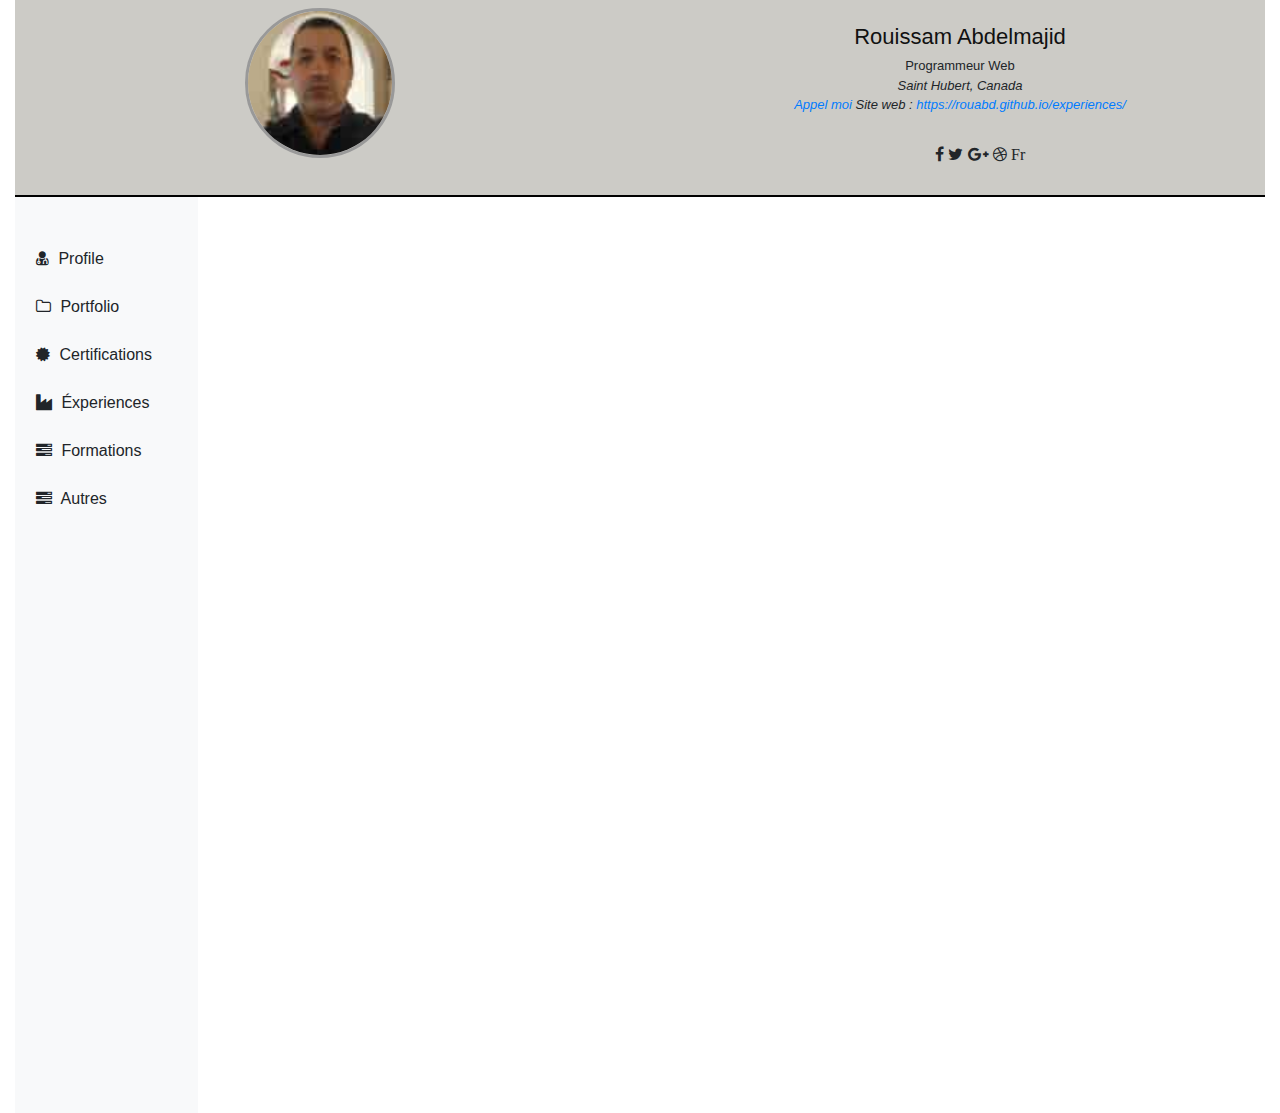
<file: index.html>
<!doctype html><html lang="en"><head><meta charset="utf-8"><title>Test2015</title><!--<base href="https://Rouabd.github.io/experiences/"> --><base href="https://Rouabd.github.io/experiences/"><meta name="viewport" content="width=device-width,initial-scale=1"><meta name="Description" content="Author: A.R. Author, CV Rouissam Abdelmajid exemple site web PWA"><meta name="nosnippets"><meta name="theme-color" content="red"><meta name="apple-mobile-web-app-capable" content="yes"><meta name="apple-mobile-web-app-title" content="MyCv"><meta name="apple-mobile-web-app-status-bar-style" content="black-translucent"><link rel="apple-touch-icon" href="assets/icons/mycv.png"><link rel="apple-touch-icon" href="assets/icons/mycv.png"><link rel="icon" type="image/png" href="assets/icons/mycv.png"><!--
  <link href="https://use.fontawesome.com/releases/v5.0.6/css/all.css" rel="stylesheet">
  <link rel="stylesheet" href="https://maxcdn.bootstrapcdn.com/bootstrap/4.0.0/css/bootstrap.min.css" integrity="sha384-Gn5384xqQ1aoWXA+058RXPxPg6fy4IWvTNh0E263XmFcJlSAwiGgFAW/dAiS6JXm" crossorigin="anonymous">
  --><!-- Material Icons--><link href="https://fonts.googleapis.com/icon?family=Material+Icons" rel="stylesheet"><link rel="stylesheet" href="https://maxcdn.bootstrapcdn.com/bootstrap/4.0.0/css/bootstrap.min.css" integrity="sha384-Gn5384xqQ1aoWXA+058RXPxPg6fy4IWvTNh0E263XmFcJlSAwiGgFAW/dAiS6JXm" crossorigin="anonymous"><link rel="manifest" href="manifest.json"><link href="styles.a3827953d210d3642715.bundle.css" rel="stylesheet"/></head><body><app-root></app-root><noscript><p>Activer javascript !</p></noscript><script src="https://code.jquery.com/jquery-3.2.1.slim.min.js" integrity="sha384-KJ3o2DKtIkvYIK3UENzmM7KCkRr/rE9/Qpg6aAZGJwFDMVNA/GpGFF93hXpG5KkN" crossorigin="anonymous"></script><script src="https://cdnjs.cloudflare.com/ajax/libs/popper.js/1.12.9/umd/popper.min.js" integrity="sha384-ApNbgh9B+Y1QKtv3Rn7W3mgPxhU9K/ScQsAP7hUibX39j7fakFPskvXusvfa0b4Q" crossorigin="anonymous"></script><script src="https://maxcdn.bootstrapcdn.com/bootstrap/4.0.0/js/bootstrap.min.js" integrity="sha384-JZR6Spejh4U02d8jOt6vLEHfe/JQGiRRSQQxSfFWpi1MquVdAyjUar5+76PVCmYl" crossorigin="anonymous"></script><script type="text/javascript" src="inline.7a8c3617c1fc73892b20.bundle.js"></script><script type="text/javascript" src="polyfills.7ae390d4b3b21040596e.bundle.js"></script><script type="text/javascript" src="scripts.6fac32f839940ef5cdf3.bundle.js"></script><script type="text/javascript" src="main.6244c5a40732a843e760.bundle.js"></script></body></html>
</file>
<file: styles.a3827953d210d3642715.bundle.css>
@import url(https://fonts.googleapis.com/css?family=Font+Name:400,300,700,800|Roboto+Slab:400,100,300,700);@import url(https://fonts.googleapis.com/css?family=Tangerine:400,300,700,800|Roboto+Slab:400,100,300,700);.mat-elevation-z0{-webkit-box-shadow:0 0 0 0 rgba(0,0,0,.2),0 0 0 0 rgba(0,0,0,.14),0 0 0 0 rgba(0,0,0,.12);box-shadow:0 0 0 0 rgba(0,0,0,.2),0 0 0 0 rgba(0,0,0,.14),0 0 0 0 rgba(0,0,0,.12)}.mat-elevation-z1{-webkit-box-shadow:0 2px 1px -1px rgba(0,0,0,.2),0 1px 1px 0 rgba(0,0,0,.14),0 1px 3px 0 rgba(0,0,0,.12);box-shadow:0 2px 1px -1px rgba(0,0,0,.2),0 1px 1px 0 rgba(0,0,0,.14),0 1px 3px 0 rgba(0,0,0,.12)}.mat-elevation-z2{-webkit-box-shadow:0 3px 1px -2px rgba(0,0,0,.2),0 2px 2px 0 rgba(0,0,0,.14),0 1px 5px 0 rgba(0,0,0,.12);box-shadow:0 3px 1px -2px rgba(0,0,0,.2),0 2px 2px 0 rgba(0,0,0,.14),0 1px 5px 0 rgba(0,0,0,.12)}.mat-elevation-z3{-webkit-box-shadow:0 3px 3px -2px rgba(0,0,0,.2),0 3px 4px 0 rgba(0,0,0,.14),0 1px 8px 0 rgba(0,0,0,.12);box-shadow:0 3px 3px -2px rgba(0,0,0,.2),0 3px 4px 0 rgba(0,0,0,.14),0 1px 8px 0 rgba(0,0,0,.12)}.mat-elevation-z4{-webkit-box-shadow:0 2px 4px -1px rgba(0,0,0,.2),0 4px 5px 0 rgba(0,0,0,.14),0 1px 10px 0 rgba(0,0,0,.12);box-shadow:0 2px 4px -1px rgba(0,0,0,.2),0 4px 5px 0 rgba(0,0,0,.14),0 1px 10px 0 rgba(0,0,0,.12)}.mat-elevation-z5{-webkit-box-shadow:0 3px 5px -1px rgba(0,0,0,.2),0 5px 8px 0 rgba(0,0,0,.14),0 1px 14px 0 rgba(0,0,0,.12);box-shadow:0 3px 5px -1px rgba(0,0,0,.2),0 5px 8px 0 rgba(0,0,0,.14),0 1px 14px 0 rgba(0,0,0,.12)}.mat-elevation-z6{-webkit-box-shadow:0 3px 5px -1px rgba(0,0,0,.2),0 6px 10px 0 rgba(0,0,0,.14),0 1px 18px 0 rgba(0,0,0,.12);box-shadow:0 3px 5px -1px rgba(0,0,0,.2),0 6px 10px 0 rgba(0,0,0,.14),0 1px 18px 0 rgba(0,0,0,.12)}.mat-elevation-z7{-webkit-box-shadow:0 4px 5px -2px rgba(0,0,0,.2),0 7px 10px 1px rgba(0,0,0,.14),0 2px 16px 1px rgba(0,0,0,.12);box-shadow:0 4px 5px -2px rgba(0,0,0,.2),0 7px 10px 1px rgba(0,0,0,.14),0 2px 16px 1px rgba(0,0,0,.12)}.mat-elevation-z8{-webkit-box-shadow:0 5px 5px -3px rgba(0,0,0,.2),0 8px 10px 1px rgba(0,0,0,.14),0 3px 14px 2px rgba(0,0,0,.12);box-shadow:0 5px 5px -3px rgba(0,0,0,.2),0 8px 10px 1px rgba(0,0,0,.14),0 3px 14px 2px rgba(0,0,0,.12)}.mat-elevation-z9{-webkit-box-shadow:0 5px 6px -3px rgba(0,0,0,.2),0 9px 12px 1px rgba(0,0,0,.14),0 3px 16px 2px rgba(0,0,0,.12);box-shadow:0 5px 6px -3px rgba(0,0,0,.2),0 9px 12px 1px rgba(0,0,0,.14),0 3px 16px 2px rgba(0,0,0,.12)}.mat-elevation-z10{-webkit-box-shadow:0 6px 6px -3px rgba(0,0,0,.2),0 10px 14px 1px rgba(0,0,0,.14),0 4px 18px 3px rgba(0,0,0,.12);box-shadow:0 6px 6px -3px rgba(0,0,0,.2),0 10px 14px 1px rgba(0,0,0,.14),0 4px 18px 3px rgba(0,0,0,.12)}.mat-elevation-z11{-webkit-box-shadow:0 6px 7px -4px rgba(0,0,0,.2),0 11px 15px 1px rgba(0,0,0,.14),0 4px 20px 3px rgba(0,0,0,.12);box-shadow:0 6px 7px -4px rgba(0,0,0,.2),0 11px 15px 1px rgba(0,0,0,.14),0 4px 20px 3px rgba(0,0,0,.12)}.mat-elevation-z12{-webkit-box-shadow:0 7px 8px -4px rgba(0,0,0,.2),0 12px 17px 2px rgba(0,0,0,.14),0 5px 22px 4px rgba(0,0,0,.12);box-shadow:0 7px 8px -4px rgba(0,0,0,.2),0 12px 17px 2px rgba(0,0,0,.14),0 5px 22px 4px rgba(0,0,0,.12)}.mat-elevation-z13{-webkit-box-shadow:0 7px 8px -4px rgba(0,0,0,.2),0 13px 19px 2px rgba(0,0,0,.14),0 5px 24px 4px rgba(0,0,0,.12);box-shadow:0 7px 8px -4px rgba(0,0,0,.2),0 13px 19px 2px rgba(0,0,0,.14),0 5px 24px 4px rgba(0,0,0,.12)}.mat-elevation-z14{-webkit-box-shadow:0 7px 9px -4px rgba(0,0,0,.2),0 14px 21px 2px rgba(0,0,0,.14),0 5px 26px 4px rgba(0,0,0,.12);box-shadow:0 7px 9px -4px rgba(0,0,0,.2),0 14px 21px 2px rgba(0,0,0,.14),0 5px 26px 4px rgba(0,0,0,.12)}.mat-elevation-z15{-webkit-box-shadow:0 8px 9px -5px rgba(0,0,0,.2),0 15px 22px 2px rgba(0,0,0,.14),0 6px 28px 5px rgba(0,0,0,.12);box-shadow:0 8px 9px -5px rgba(0,0,0,.2),0 15px 22px 2px rgba(0,0,0,.14),0 6px 28px 5px rgba(0,0,0,.12)}.mat-elevation-z16{-webkit-box-shadow:0 8px 10px -5px rgba(0,0,0,.2),0 16px 24px 2px rgba(0,0,0,.14),0 6px 30px 5px rgba(0,0,0,.12);box-shadow:0 8px 10px -5px rgba(0,0,0,.2),0 16px 24px 2px rgba(0,0,0,.14),0 6px 30px 5px rgba(0,0,0,.12)}.mat-elevation-z17{-webkit-box-shadow:0 8px 11px -5px rgba(0,0,0,.2),0 17px 26px 2px rgba(0,0,0,.14),0 6px 32px 5px rgba(0,0,0,.12);box-shadow:0 8px 11px -5px rgba(0,0,0,.2),0 17px 26px 2px rgba(0,0,0,.14),0 6px 32px 5px rgba(0,0,0,.12)}.mat-elevation-z18{-webkit-box-shadow:0 9px 11px -5px rgba(0,0,0,.2),0 18px 28px 2px rgba(0,0,0,.14),0 7px 34px 6px rgba(0,0,0,.12);box-shadow:0 9px 11px -5px rgba(0,0,0,.2),0 18px 28px 2px rgba(0,0,0,.14),0 7px 34px 6px rgba(0,0,0,.12)}.mat-elevation-z19{-webkit-box-shadow:0 9px 12px -6px rgba(0,0,0,.2),0 19px 29px 2px rgba(0,0,0,.14),0 7px 36px 6px rgba(0,0,0,.12);box-shadow:0 9px 12px -6px rgba(0,0,0,.2),0 19px 29px 2px rgba(0,0,0,.14),0 7px 36px 6px rgba(0,0,0,.12)}.mat-elevation-z20{-webkit-box-shadow:0 10px 13px -6px rgba(0,0,0,.2),0 20px 31px 3px rgba(0,0,0,.14),0 8px 38px 7px rgba(0,0,0,.12);box-shadow:0 10px 13px -6px rgba(0,0,0,.2),0 20px 31px 3px rgba(0,0,0,.14),0 8px 38px 7px rgba(0,0,0,.12)}.mat-elevation-z21{-webkit-box-shadow:0 10px 13px -6px rgba(0,0,0,.2),0 21px 33px 3px rgba(0,0,0,.14),0 8px 40px 7px rgba(0,0,0,.12);box-shadow:0 10px 13px -6px rgba(0,0,0,.2),0 21px 33px 3px rgba(0,0,0,.14),0 8px 40px 7px rgba(0,0,0,.12)}.mat-elevation-z22{-webkit-box-shadow:0 10px 14px -6px rgba(0,0,0,.2),0 22px 35px 3px rgba(0,0,0,.14),0 8px 42px 7px rgba(0,0,0,.12);box-shadow:0 10px 14px -6px rgba(0,0,0,.2),0 22px 35px 3px rgba(0,0,0,.14),0 8px 42px 7px rgba(0,0,0,.12)}.mat-elevation-z23{-webkit-box-shadow:0 11px 14px -7px rgba(0,0,0,.2),0 23px 36px 3px rgba(0,0,0,.14),0 9px 44px 8px rgba(0,0,0,.12);box-shadow:0 11px 14px -7px rgba(0,0,0,.2),0 23px 36px 3px rgba(0,0,0,.14),0 9px 44px 8px rgba(0,0,0,.12)}.mat-elevation-z24{-webkit-box-shadow:0 11px 15px -7px rgba(0,0,0,.2),0 24px 38px 3px rgba(0,0,0,.14),0 9px 46px 8px rgba(0,0,0,.12);box-shadow:0 11px 15px -7px rgba(0,0,0,.2),0 24px 38px 3px rgba(0,0,0,.14),0 9px 46px 8px rgba(0,0,0,.12)}.mat-h1,.mat-headline,.mat-typography h1{font:400 24px/32px Roboto,"Helvetica Neue",sans-serif;margin:0 0 16px}.mat-h2,.mat-title,.mat-typography h2{font:500 20px/32px Roboto,"Helvetica Neue",sans-serif;margin:0 0 16px}.mat-h3,.mat-subheading-2,.mat-typography h3{font:400 16px/28px Roboto,"Helvetica Neue",sans-serif;margin:0 0 16px}.mat-h4,.mat-subheading-1,.mat-typography h4{font:400 15px/24px Roboto,"Helvetica Neue",sans-serif;margin:0 0 16px}.mat-h5,.mat-typography h5{font-size:11.62px;font-weight:400;font-family:Roboto,"Helvetica Neue",sans-serif;line-height:20px;margin:0 0 12px}.mat-h6,.mat-typography h6{font-size:9.38px;font-weight:400;font-family:Roboto,"Helvetica Neue",sans-serif;line-height:20px;margin:0 0 12px}.mat-body-2,.mat-body-strong{font:500 14px/24px Roboto,"Helvetica Neue",sans-serif}.mat-body,.mat-body-1,.mat-typography{font:400 14px/20px Roboto,"Helvetica Neue",sans-serif}.mat-body p,.mat-body-1 p,.mat-typography p{margin:0 0 12px}.mat-caption,.mat-small{font:400 12px/20px Roboto,"Helvetica Neue",sans-serif}.mat-display-4,.mat-typography .mat-display-4{font:300 112px/112px Roboto,"Helvetica Neue",sans-serif;margin:0 0 56px;letter-spacing:-.05em}.mat-display-3,.mat-typography .mat-display-3{font:400 56px/56px Roboto,"Helvetica Neue",sans-serif;margin:0 0 64px;letter-spacing:-.02em}.mat-display-2,.mat-typography .mat-display-2{font:400 45px/48px Roboto,"Helvetica Neue",sans-serif;margin:0 0 64px;letter-spacing:-.005em}.mat-display-1,.mat-typography .mat-display-1{font:400 34px/40px Roboto,"Helvetica Neue",sans-serif;margin:0 0 64px}.mat-button,.mat-fab,.mat-icon-button,.mat-mini-fab,.mat-raised-button{font-family:Roboto,"Helvetica Neue",sans-serif;font-size:14px;font-weight:500}.mat-button-toggle,.mat-card{font-family:Roboto,"Helvetica Neue",sans-serif}.mat-card-title{font-size:24px;font-weight:400}.mat-card-content,.mat-card-header .mat-card-title,.mat-card-subtitle{font-size:14px}.mat-checkbox{font-family:Roboto,"Helvetica Neue",sans-serif}.mat-checkbox-layout .mat-checkbox-label{line-height:24px}.mat-chip{font-size:13px;line-height:18px}.mat-chip .mat-chip-remove.mat-icon{font-size:18px}.mat-table{font-family:Roboto,"Helvetica Neue",sans-serif}.mat-header-cell{font-size:12px;font-weight:500}.mat-cell{font-size:14px}.mat-calendar{font-family:Roboto,"Helvetica Neue",sans-serif}.mat-calendar-body{font-size:13px}.mat-calendar-body-label,.mat-calendar-period-button{font-size:14px;font-weight:500}.mat-calendar-table-header th{font-size:11px;font-weight:400}.mat-dialog-title{font:500 20px/32px Roboto,"Helvetica Neue",sans-serif}.mat-expansion-panel-header{font-family:Roboto,"Helvetica Neue",sans-serif;font-size:15px;font-weight:400}.mat-expansion-panel-content{font:400 14px/20px Roboto,"Helvetica Neue",sans-serif}.mat-form-field{font-family:Roboto,"Helvetica Neue",sans-serif;font-size:inherit;font-weight:400;line-height:1.125}.mat-form-field-wrapper{padding-bottom:1.25em}.mat-form-field-prefix .mat-icon,.mat-form-field-suffix .mat-icon{font-size:150%;line-height:1.125}.mat-form-field-prefix .mat-icon-button,.mat-form-field-suffix .mat-icon-button{height:1.5em;width:1.5em}.mat-form-field-prefix .mat-icon-button .mat-icon,.mat-form-field-suffix .mat-icon-button .mat-icon{height:1.125em;line-height:1.125}.mat-form-field-infix{padding:.4375em 0;border-top:.84375em solid transparent}.mat-form-field-can-float .mat-input-server:focus+.mat-form-field-label-wrapper .mat-form-field-label,.mat-form-field-can-float.mat-form-field-should-float .mat-form-field-label{-webkit-transform:translateY(-1.28125em) scale(.75) perspective(100px) translateZ(.001px);transform:translateY(-1.28125em) scale(.75) perspective(100px) translateZ(.001px);-ms-transform:translateY(-1.28125em) scale(.75);width:133.33333%}.mat-form-field-can-float .mat-form-field-autofill-control:-webkit-autofill+.mat-form-field-label-wrapper .mat-form-field-label{-webkit-transform:translateY(-1.28125em) scale(.75) perspective(100px) translateZ(.00101px);transform:translateY(-1.28125em) scale(.75) perspective(100px) translateZ(.00101px);-ms-transform:translateY(-1.28124em) scale(.75);width:133.33334%}.mat-form-field-can-float .mat-input-server[label]:not(:label-shown)+.mat-form-field-label-wrapper .mat-form-field-label{-webkit-transform:translateY(-1.28125em) scale(.75) perspective(100px) translateZ(.00102px);transform:translateY(-1.28125em) scale(.75) perspective(100px) translateZ(.00102px);-ms-transform:translateY(-1.28123em) scale(.75);width:133.33335%}.mat-form-field-label-wrapper{top:-.84375em;padding-top:.84375em}.mat-form-field-label{top:1.28125em}.mat-form-field-underline{bottom:1.25em}.mat-form-field-subscript-wrapper{font-size:75%;margin-top:.54167em;top:calc(100% - 1.66667em)}.mat-grid-tile-footer,.mat-grid-tile-header{font-size:14px}.mat-grid-tile-footer .mat-line,.mat-grid-tile-header .mat-line{white-space:nowrap;overflow:hidden;text-overflow:ellipsis;display:block;-webkit-box-sizing:border-box;box-sizing:border-box}.mat-grid-tile-footer .mat-line:nth-child(n+2),.mat-grid-tile-header .mat-line:nth-child(n+2){font-size:12px}input.mat-input-element{margin-top:-.0625em}.mat-menu-item{font-family:Roboto,"Helvetica Neue",sans-serif;font-size:16px;font-weight:400}.mat-paginator,.mat-paginator-page-size .mat-select-trigger{font-family:Roboto,"Helvetica Neue",sans-serif;font-size:12px}.mat-radio-button,.mat-select{font-family:Roboto,"Helvetica Neue",sans-serif}.mat-select-trigger{height:1.125em}.mat-slide-toggle-content{font:400 14px/20px Roboto,"Helvetica Neue",sans-serif}.mat-slider-thumb-label-text{font-family:Roboto,"Helvetica Neue",sans-serif;font-size:12px;font-weight:500}.mat-stepper-horizontal,.mat-stepper-vertical{font-family:Roboto,"Helvetica Neue",sans-serif}.mat-step-label{font-size:14px;font-weight:400}.mat-step-label-selected{font-size:14px;font-weight:500}.mat-tab-group{font-family:Roboto,"Helvetica Neue",sans-serif}.mat-tab-label,.mat-tab-link{font-family:Roboto,"Helvetica Neue",sans-serif;font-size:14px;font-weight:500}.mat-toolbar,.mat-toolbar h1,.mat-toolbar h2,.mat-toolbar h3,.mat-toolbar h4,.mat-toolbar h5,.mat-toolbar h6{font:500 20px/32px Roboto,"Helvetica Neue",sans-serif;margin:0}.mat-tooltip{font-family:Roboto,"Helvetica Neue",sans-serif;font-size:10px;padding-top:6px;padding-bottom:6px}.mat-list-item,.mat-list-option{font-family:Roboto,"Helvetica Neue",sans-serif}.mat-list .mat-list-item,.mat-nav-list .mat-list-item,.mat-selection-list .mat-list-item{font-size:16px}.mat-list .mat-list-item .mat-line,.mat-nav-list .mat-list-item .mat-line,.mat-selection-list .mat-list-item .mat-line{white-space:nowrap;overflow:hidden;text-overflow:ellipsis;display:block;-webkit-box-sizing:border-box;box-sizing:border-box}.mat-list .mat-list-item .mat-line:nth-child(n+2),.mat-nav-list .mat-list-item .mat-line:nth-child(n+2),.mat-selection-list .mat-list-item .mat-line:nth-child(n+2){font-size:14px}.mat-list .mat-list-option,.mat-nav-list .mat-list-option,.mat-selection-list .mat-list-option{font-size:16px}.mat-list .mat-list-option .mat-line,.mat-nav-list .mat-list-option .mat-line,.mat-selection-list .mat-list-option .mat-line{white-space:nowrap;overflow:hidden;text-overflow:ellipsis;display:block;-webkit-box-sizing:border-box;box-sizing:border-box}.mat-list .mat-list-option .mat-line:nth-child(n+2),.mat-nav-list .mat-list-option .mat-line:nth-child(n+2),.mat-selection-list .mat-list-option .mat-line:nth-child(n+2){font-size:14px}.mat-list[dense] .mat-list-item,.mat-nav-list[dense] .mat-list-item,.mat-selection-list[dense] .mat-list-item{font-size:12px}.mat-list[dense] .mat-list-item .mat-line,.mat-nav-list[dense] .mat-list-item .mat-line,.mat-selection-list[dense] .mat-list-item .mat-line{white-space:nowrap;overflow:hidden;text-overflow:ellipsis;display:block;-webkit-box-sizing:border-box;box-sizing:border-box}.mat-list[dense] .mat-list-item .mat-line:nth-child(n+2),.mat-list[dense] .mat-list-option,.mat-nav-list[dense] .mat-list-item .mat-line:nth-child(n+2),.mat-nav-list[dense] .mat-list-option,.mat-selection-list[dense] .mat-list-item .mat-line:nth-child(n+2),.mat-selection-list[dense] .mat-list-option{font-size:12px}.mat-list[dense] .mat-list-option .mat-line,.mat-nav-list[dense] .mat-list-option .mat-line,.mat-selection-list[dense] .mat-list-option .mat-line{white-space:nowrap;overflow:hidden;text-overflow:ellipsis;display:block;-webkit-box-sizing:border-box;box-sizing:border-box}.mat-list[dense] .mat-list-option .mat-line:nth-child(n+2),.mat-nav-list[dense] .mat-list-option .mat-line:nth-child(n+2),.mat-selection-list[dense] .mat-list-option .mat-line:nth-child(n+2){font-size:12px}.mat-list[dense] .mat-subheader,.mat-nav-list[dense] .mat-subheader,.mat-selection-list[dense] .mat-subheader{font-family:Roboto,"Helvetica Neue",sans-serif;font-size:12px;font-weight:500}.mat-option{font-family:Roboto,"Helvetica Neue",sans-serif;font-size:16px}.mat-optgroup-label{font:500 14px/24px Roboto,"Helvetica Neue",sans-serif}.mat-simple-snackbar{font-family:Roboto,"Helvetica Neue",sans-serif;font-size:14px}.mat-simple-snackbar-action{line-height:1;font-family:inherit;font-size:inherit;font-weight:500}.mat-ripple{overflow:hidden}@media screen and (-ms-high-contrast:active){.mat-ripple{display:none}.mat-option-ripple{opacity:.5}}.mat-ripple.mat-ripple-unbounded{overflow:visible}.mat-ripple-element{position:absolute;border-radius:50%;pointer-events:none;-webkit-transition:opacity,-webkit-transform 0s cubic-bezier(0,0,.2,1);transition:opacity,-webkit-transform 0s cubic-bezier(0,0,.2,1);transition:opacity,transform 0s cubic-bezier(0,0,.2,1);transition:opacity,transform 0s cubic-bezier(0,0,.2,1),-webkit-transform 0s cubic-bezier(0,0,.2,1);-webkit-transform:scale(0);transform:scale(0)}.mat-option{white-space:nowrap;overflow:hidden;text-overflow:ellipsis;display:block;line-height:48px;height:48px;padding:0 16px;text-align:left;text-decoration:none;position:relative;cursor:pointer;outline:0;display:-webkit-box;display:-ms-flexbox;display:flex;-webkit-box-orient:horizontal;-webkit-box-direction:normal;-ms-flex-direction:row;flex-direction:row;max-width:100%;-webkit-box-sizing:border-box;box-sizing:border-box;-webkit-box-align:center;-ms-flex-align:center;align-items:center;color:rgba(0,0,0,.87)}.mat-option[disabled]{cursor:default}[dir=rtl] .mat-option{text-align:right}.mat-option .mat-icon{margin-right:16px}[dir=rtl] .mat-option .mat-icon{margin-left:16px;margin-right:0}.mat-option[aria-disabled=true]{-webkit-user-select:none;-moz-user-select:none;-ms-user-select:none;user-select:none;cursor:default}.mat-optgroup .mat-option:not(.mat-option-multiple){padding-left:32px}[dir=rtl] .mat-optgroup .mat-option:not(.mat-option-multiple){padding-left:16px;padding-right:32px}.mat-option-text{display:inline-block;-webkit-box-flex:1;-ms-flex-positive:1;flex-grow:1;overflow:hidden;text-overflow:ellipsis}.mat-option-ripple{top:0;left:0;right:0;bottom:0;position:absolute;pointer-events:none}.mat-option-pseudo-checkbox{margin-right:8px}[dir=rtl] .mat-option-pseudo-checkbox{margin-left:8px;margin-right:0}.mat-optgroup-label{white-space:nowrap;overflow:hidden;text-overflow:ellipsis;display:block;line-height:48px;height:48px;padding:0 16px;text-align:left;text-decoration:none;-webkit-user-select:none;-moz-user-select:none;-ms-user-select:none;user-select:none;cursor:default;color:rgba(0,0,0,.54)}.mat-optgroup-label[disabled]{cursor:default}[dir=rtl] .mat-optgroup-label{text-align:right}.mat-optgroup-label .mat-icon{margin-right:16px}[dir=rtl] .mat-optgroup-label .mat-icon{margin-left:16px;margin-right:0}.cdk-visually-hidden{border:0;clip:rect(0 0 0 0);height:1px;margin:-1px;overflow:hidden;padding:0;position:absolute;width:1px}.cdk-global-overlay-wrapper,.cdk-overlay-container{pointer-events:none;top:0;left:0;height:100%;width:100%}.cdk-overlay-container{position:fixed;z-index:1000}.cdk-global-overlay-wrapper{display:-webkit-box;display:-ms-flexbox;display:flex;position:absolute;z-index:1000}.cdk-overlay-pane{position:absolute;pointer-events:auto;-webkit-box-sizing:border-box;box-sizing:border-box;z-index:1000}.cdk-overlay-backdrop{position:absolute;top:0;bottom:0;left:0;right:0;z-index:1000;pointer-events:auto;-webkit-tap-highlight-color:transparent;-webkit-transition:opacity .4s cubic-bezier(.25,.8,.25,1);transition:opacity .4s cubic-bezier(.25,.8,.25,1);opacity:0}.cdk-overlay-backdrop.cdk-overlay-backdrop-showing{opacity:.48}.cdk-overlay-dark-backdrop{background:rgba(0,0,0,.6)}.cdk-overlay-transparent-backdrop{background:0 0}.cdk-global-scrollblock{position:fixed;width:100%;overflow-y:scroll}.mat-ripple-element{background-color:rgba(0,0,0,.1)}.mat-option:focus:not(.mat-option-disabled),.mat-option:hover:not(.mat-option-disabled){background:rgba(0,0,0,.04)}.mat-primary .mat-option.mat-selected:not(.mat-option-disabled){color:#3f51b5}.mat-accent .mat-option.mat-selected:not(.mat-option-disabled){color:#ff4081}.mat-warn .mat-option.mat-selected:not(.mat-option-disabled){color:#f44336}.mat-option.mat-selected:not(.mat-option-multiple):not(.mat-option-disabled){background:rgba(0,0,0,.04)}.mat-option.mat-active{background:rgba(0,0,0,.04);color:rgba(0,0,0,.87)}.mat-option.mat-option-disabled{color:rgba(0,0,0,.38)}.mat-optgroup-disabled .mat-optgroup-label{color:rgba(0,0,0,.38)}.mat-pseudo-checkbox{color:rgba(0,0,0,.54)}.mat-pseudo-checkbox::after{color:#fafafa}.mat-accent .mat-pseudo-checkbox-checked,.mat-accent .mat-pseudo-checkbox-indeterminate,.mat-pseudo-checkbox-checked,.mat-pseudo-checkbox-indeterminate{background:#ff4081}.mat-primary .mat-pseudo-checkbox-checked,.mat-primary .mat-pseudo-checkbox-indeterminate{background:#3f51b5}.mat-warn .mat-pseudo-checkbox-checked,.mat-warn .mat-pseudo-checkbox-indeterminate{background:#f44336}.mat-pseudo-checkbox-checked.mat-pseudo-checkbox-disabled,.mat-pseudo-checkbox-indeterminate.mat-pseudo-checkbox-disabled{background:#b0b0b0}.mat-app-background{background-color:#fafafa}.mat-theme-loaded-marker{display:none}.mat-autocomplete-panel{background:#fff;color:rgba(0,0,0,.87)}.mat-autocomplete-panel .mat-option.mat-selected:not(.mat-active):not(:hover){background:#fff}.mat-autocomplete-panel .mat-option.mat-selected:not(.mat-active):not(:hover):not(.mat-option-disabled){color:rgba(0,0,0,.87)}.mat-button,.mat-icon-button{background:0 0}.mat-button.mat-primary .mat-button-focus-overlay,.mat-icon-button.mat-primary .mat-button-focus-overlay{background-color:rgba(63,81,181,.12)}.mat-button.mat-accent .mat-button-focus-overlay,.mat-icon-button.mat-accent .mat-button-focus-overlay{background-color:rgba(255,64,129,.12)}.mat-button.mat-warn .mat-button-focus-overlay,.mat-icon-button.mat-warn .mat-button-focus-overlay{background-color:rgba(244,67,54,.12)}.mat-button[disabled] .mat-button-focus-overlay,.mat-icon-button[disabled] .mat-button-focus-overlay{background-color:transparent}.mat-button.mat-primary,.mat-icon-button.mat-primary{color:#3f51b5}.mat-button.mat-accent,.mat-icon-button.mat-accent{color:#ff4081}.mat-button.mat-warn,.mat-icon-button.mat-warn{color:#f44336}.mat-button.mat-accent[disabled],.mat-button.mat-primary[disabled],.mat-button.mat-warn[disabled],.mat-button[disabled][disabled],.mat-icon-button.mat-accent[disabled],.mat-icon-button.mat-primary[disabled],.mat-icon-button.mat-warn[disabled],.mat-icon-button[disabled][disabled]{color:rgba(0,0,0,.26)}.mat-fab,.mat-mini-fab,.mat-raised-button{color:rgba(0,0,0,.87);background-color:#fff}.mat-fab.mat-accent,.mat-fab.mat-primary,.mat-fab.mat-warn,.mat-mini-fab.mat-accent,.mat-mini-fab.mat-primary,.mat-mini-fab.mat-warn,.mat-raised-button.mat-accent,.mat-raised-button.mat-primary,.mat-raised-button.mat-warn{color:#fff}.mat-fab.mat-accent[disabled],.mat-fab.mat-primary[disabled],.mat-fab.mat-warn[disabled],.mat-fab[disabled][disabled],.mat-mini-fab.mat-accent[disabled],.mat-mini-fab.mat-primary[disabled],.mat-mini-fab.mat-warn[disabled],.mat-mini-fab[disabled][disabled],.mat-raised-button.mat-accent[disabled],.mat-raised-button.mat-primary[disabled],.mat-raised-button.mat-warn[disabled],.mat-raised-button[disabled][disabled]{color:rgba(0,0,0,.26);background-color:rgba(0,0,0,.12)}.mat-fab.mat-primary,.mat-mini-fab.mat-primary,.mat-raised-button.mat-primary{background-color:#3f51b5}.mat-fab.mat-accent,.mat-mini-fab.mat-accent,.mat-raised-button.mat-accent{background-color:#ff4081}.mat-fab.mat-warn,.mat-mini-fab.mat-warn,.mat-raised-button.mat-warn{background-color:#f44336}.mat-fab.mat-accent .mat-ripple-element,.mat-fab.mat-primary .mat-ripple-element,.mat-fab.mat-warn .mat-ripple-element,.mat-mini-fab.mat-accent .mat-ripple-element,.mat-mini-fab.mat-primary .mat-ripple-element,.mat-mini-fab.mat-warn .mat-ripple-element,.mat-raised-button.mat-accent .mat-ripple-element,.mat-raised-button.mat-primary .mat-ripple-element,.mat-raised-button.mat-warn .mat-ripple-element{background-color:rgba(255,255,255,.2)}.mat-button.mat-primary .mat-ripple-element{background-color:rgba(63,81,181,.1)}.mat-button.mat-accent .mat-ripple-element{background-color:rgba(255,64,129,.1)}.mat-button.mat-warn .mat-ripple-element{background-color:rgba(244,67,54,.1)}.mat-icon-button.mat-primary .mat-ripple-element{background-color:rgba(63,81,181,.2)}.mat-icon-button.mat-accent .mat-ripple-element{background-color:rgba(255,64,129,.2)}.mat-icon-button.mat-warn .mat-ripple-element{background-color:rgba(244,67,54,.2)}.mat-button-toggle{color:rgba(0,0,0,.38)}.mat-button-toggle.cdk-focused .mat-button-toggle-focus-overlay{background-color:rgba(0,0,0,.12)}.mat-button-toggle-checked{background-color:#e0e0e0;color:rgba(0,0,0,.54)}.mat-button-toggle-disabled{background-color:#eee;color:rgba(0,0,0,.26)}.mat-button-toggle-disabled.mat-button-toggle-checked{background-color:#bdbdbd}.mat-card{background:#fff;color:rgba(0,0,0,.87)}.mat-card-subtitle{color:rgba(0,0,0,.54)}.mat-checkbox-frame{border-color:rgba(0,0,0,.54)}.mat-checkbox-checkmark{fill:#fafafa}.mat-checkbox-checkmark-path{stroke:#fafafa!important}.mat-checkbox-mixedmark{background-color:#fafafa}.mat-checkbox-checked.mat-primary .mat-checkbox-background,.mat-checkbox-indeterminate.mat-primary .mat-checkbox-background{background-color:#3f51b5}.mat-checkbox-checked.mat-accent .mat-checkbox-background,.mat-checkbox-indeterminate.mat-accent .mat-checkbox-background{background-color:#ff4081}.mat-checkbox-checked.mat-warn .mat-checkbox-background,.mat-checkbox-indeterminate.mat-warn .mat-checkbox-background{background-color:#f44336}.mat-checkbox-disabled.mat-checkbox-checked .mat-checkbox-background,.mat-checkbox-disabled.mat-checkbox-indeterminate .mat-checkbox-background{background-color:#b0b0b0}.mat-checkbox-disabled:not(.mat-checkbox-checked) .mat-checkbox-frame{border-color:#b0b0b0}.mat-checkbox-disabled .mat-checkbox-label{color:#b0b0b0}.mat-checkbox:not(.mat-checkbox-disabled).mat-primary .mat-checkbox-ripple .mat-ripple-element{background-color:rgba(63,81,181,.26)}.mat-checkbox:not(.mat-checkbox-disabled).mat-accent .mat-checkbox-ripple .mat-ripple-element{background-color:rgba(255,64,129,.26)}.mat-checkbox:not(.mat-checkbox-disabled).mat-warn .mat-checkbox-ripple .mat-ripple-element{background-color:rgba(244,67,54,.26)}.mat-chip:not(.mat-basic-chip){background-color:#e0e0e0;color:rgba(0,0,0,.87)}.mat-chip:not(.mat-basic-chip) .mat-chip-remove{color:rgba(0,0,0,.87);opacity:.4}.mat-chip:not(.mat-basic-chip) .mat-chip-remove:hover{opacity:.54}.mat-chip.mat-chip-selected.mat-primary{background-color:#3f51b5;color:#fff}.mat-chip.mat-chip-selected.mat-primary .mat-chip-remove{color:#fff;opacity:.4}.mat-chip.mat-chip-selected.mat-primary .mat-chip-remove:hover{opacity:.54}.mat-chip.mat-chip-selected.mat-warn{background-color:#f44336;color:#fff}.mat-chip.mat-chip-selected.mat-warn .mat-chip-remove{color:#fff;opacity:.4}.mat-chip.mat-chip-selected.mat-warn .mat-chip-remove:hover{opacity:.54}.mat-chip.mat-chip-selected.mat-accent{background-color:#ff4081;color:#fff}.mat-chip.mat-chip-selected.mat-accent .mat-chip-remove{color:#fff;opacity:.4}.mat-chip.mat-chip-selected.mat-accent .mat-chip-remove:hover{opacity:.54}.mat-table{background:#fff}.mat-header-row,.mat-row{border-bottom-color:rgba(0,0,0,.12)}.mat-header-cell{color:rgba(0,0,0,.54)}.mat-cell{color:rgba(0,0,0,.87)}.mat-datepicker-content{background-color:#fff;color:rgba(0,0,0,.87)}.mat-calendar-arrow{border-top-color:rgba(0,0,0,.54)}.mat-calendar-next-button,.mat-calendar-previous-button{color:rgba(0,0,0,.54)}.mat-calendar-table-header{color:rgba(0,0,0,.38)}.mat-calendar-table-header-divider::after{background:rgba(0,0,0,.12)}.mat-calendar-body-label{color:rgba(0,0,0,.54)}.mat-calendar-body-cell-content{color:rgba(0,0,0,.87);border-color:transparent}.mat-calendar-body-disabled>.mat-calendar-body-cell-content:not(.mat-calendar-body-selected){color:rgba(0,0,0,.38)}.cdk-keyboard-focused .mat-calendar-body-active>.mat-calendar-body-cell-content:not(.mat-calendar-body-selected),.cdk-program-focused .mat-calendar-body-active>.mat-calendar-body-cell-content:not(.mat-calendar-body-selected),:not(.mat-calendar-body-disabled):hover>.mat-calendar-body-cell-content:not(.mat-calendar-body-selected){background-color:rgba(0,0,0,.04)}.mat-calendar-body-selected{background-color:#3f51b5;color:#fff}.mat-calendar-body-disabled>.mat-calendar-body-selected{background-color:rgba(63,81,181,.4)}.mat-calendar-body-today:not(.mat-calendar-body-selected){border-color:rgba(0,0,0,.38)}.mat-calendar-body-today.mat-calendar-body-selected{-webkit-box-shadow:inset 0 0 0 1px #fff;box-shadow:inset 0 0 0 1px #fff}.mat-calendar-body-disabled>.mat-calendar-body-today:not(.mat-calendar-body-selected){border-color:rgba(0,0,0,.18)}.mat-dialog-container{background:#fff;color:rgba(0,0,0,.87)}.mat-divider{border-top-color:rgba(0,0,0,.12)}.mat-divider-vertical{border-right-color:rgba(0,0,0,.12)}.mat-expansion-panel{background:#fff;color:rgba(0,0,0,.87)}.mat-action-row{border-top-color:rgba(0,0,0,.12)}.mat-expansion-panel:not(.mat-expanded) .mat-expansion-panel-header:not([aria-disabled=true]).cdk-keyboard-focused,.mat-expansion-panel:not(.mat-expanded) .mat-expansion-panel-header:not([aria-disabled=true]).cdk-program-focused,.mat-expansion-panel:not(.mat-expanded) .mat-expansion-panel-header:not([aria-disabled=true]):hover{background:rgba(0,0,0,.04)}.mat-expansion-panel-header-title{color:rgba(0,0,0,.87)}.mat-expansion-indicator::after,.mat-expansion-panel-header-description{color:rgba(0,0,0,.54)}.mat-expansion-panel-header[aria-disabled=true]{color:rgba(0,0,0,.26)}.mat-expansion-panel-header[aria-disabled=true] .mat-expansion-panel-header-description,.mat-expansion-panel-header[aria-disabled=true] .mat-expansion-panel-header-title{color:inherit}.mat-form-field-label,.mat-hint{color:rgba(0,0,0,.54)}.mat-focused .mat-form-field-label{color:#3f51b5}.mat-focused .mat-form-field-label.mat-accent{color:#ff4081}.mat-focused .mat-form-field-label.mat-warn{color:#f44336}.mat-focused .mat-form-field-required-marker{color:#ff4081}.mat-form-field-underline{background-color:rgba(0,0,0,.42)}.mat-form-field-disabled .mat-form-field-underline{background-image:-webkit-gradient(linear,left top,right top,color-stop(0,rgba(0,0,0,.42)),color-stop(33%,rgba(0,0,0,.42)),color-stop(0,transparent));background-image:linear-gradient(to right,rgba(0,0,0,.42) 0,rgba(0,0,0,.42) 33%,transparent 0);background-size:4px 1px;background-repeat:repeat-x}.mat-form-field-ripple{background-color:#3f51b5}.mat-form-field-ripple.mat-accent{background-color:#ff4081}.mat-form-field-ripple.mat-warn{background-color:#f44336}.mat-form-field-invalid .mat-form-field-label,.mat-form-field-invalid .mat-form-field-label .mat-form-field-required-marker,.mat-form-field-invalid .mat-form-field-label.mat-accent{color:#f44336}.mat-form-field-invalid .mat-form-field-ripple{background-color:#f44336}.mat-error{color:#f44336}.mat-icon.mat-primary{color:#3f51b5}.mat-icon.mat-accent{color:#ff4081}.mat-icon.mat-warn{color:#f44336}.mat-input-element:disabled{color:rgba(0,0,0,.38)}.mat-input-element{caret-color:#3f51b5}.mat-input-element::-ms-input-placeholder{color:rgba(0,0,0,.42)}.mat-input-element::placeholder{color:rgba(0,0,0,.42)}.mat-input-element::-moz-placeholder{color:rgba(0,0,0,.42)}.mat-input-element::-webkit-input-placeholder{color:rgba(0,0,0,.42)}.mat-input-element:-ms-input-placeholder{color:rgba(0,0,0,.42)}.mat-accent .mat-input-element{caret-color:#ff4081}.mat-form-field-invalid .mat-input-element,.mat-warn .mat-input-element{caret-color:#f44336}.mat-list .mat-list-item,.mat-list .mat-list-option,.mat-nav-list .mat-list-item,.mat-nav-list .mat-list-option,.mat-selection-list .mat-list-item,.mat-selection-list .mat-list-option{color:rgba(0,0,0,.87)}.mat-list .mat-subheader,.mat-nav-list .mat-subheader,.mat-selection-list .mat-subheader{font-family:Roboto,"Helvetica Neue",sans-serif;font-size:14px;font-weight:500;color:rgba(0,0,0,.54)}.mat-list-item-disabled{background-color:#eee}.mat-nav-list .mat-list-item{outline:0}.mat-nav-list .mat-list-item.mat-list-item-focus,.mat-nav-list .mat-list-item:hover{background:rgba(0,0,0,.04)}.mat-list-option{outline:0}.mat-list-option.mat-list-item-focus,.mat-list-option:hover{background:rgba(0,0,0,.04)}.mat-menu-panel{background:#fff}.mat-menu-item{background:0 0;color:rgba(0,0,0,.87)}.mat-menu-item[disabled]{color:rgba(0,0,0,.38)}.mat-menu-item .mat-icon:not([color]),.mat-menu-item-submenu-trigger::after{color:rgba(0,0,0,.54)}.mat-menu-item-highlighted:not([disabled]),.mat-menu-item:focus:not([disabled]),.mat-menu-item:hover:not([disabled]){background:rgba(0,0,0,.04)}.mat-paginator{background:#fff}.mat-paginator,.mat-paginator-page-size .mat-select-trigger{color:rgba(0,0,0,.54)}.mat-paginator-decrement,.mat-paginator-increment{border-top:2px solid rgba(0,0,0,.54);border-right:2px solid rgba(0,0,0,.54)}.mat-icon-button[disabled] .mat-paginator-decrement,.mat-icon-button[disabled] .mat-paginator-increment{border-color:rgba(0,0,0,.38)}.mat-progress-bar-background{background-image:url("data:image/svg+xml;charset=UTF-8,%3Csvg%20version%3D%271.1%27%20xmlns%3D%27http%3A%2F%2Fwww.w3.org%2F2000%2Fsvg%27%20xmlns%3Axlink%3D%27http%3A%2F%2Fwww.w3.org%2F1999%2Fxlink%27%20x%3D%270px%27%20y%3D%270px%27%20enable-background%3D%27new%200%200%205%202%27%20xml%3Aspace%3D%27preserve%27%20viewBox%3D%270%200%205%202%27%20preserveAspectRatio%3D%27none%20slice%27%3E%3Ccircle%20cx%3D%271%27%20cy%3D%271%27%20r%3D%271%27%20fill%3D%27%23c5cae9%27%2F%3E%3C%2Fsvg%3E")}.mat-progress-bar-buffer{background-color:#c5cae9}.mat-progress-bar-fill::after{background-color:#3f51b5}.mat-progress-bar.mat-accent .mat-progress-bar-background{background-image:url("data:image/svg+xml;charset=UTF-8,%3Csvg%20version%3D%271.1%27%20xmlns%3D%27http%3A%2F%2Fwww.w3.org%2F2000%2Fsvg%27%20xmlns%3Axlink%3D%27http%3A%2F%2Fwww.w3.org%2F1999%2Fxlink%27%20x%3D%270px%27%20y%3D%270px%27%20enable-background%3D%27new%200%200%205%202%27%20xml%3Aspace%3D%27preserve%27%20viewBox%3D%270%200%205%202%27%20preserveAspectRatio%3D%27none%20slice%27%3E%3Ccircle%20cx%3D%271%27%20cy%3D%271%27%20r%3D%271%27%20fill%3D%27%23ff80ab%27%2F%3E%3C%2Fsvg%3E")}.mat-progress-bar.mat-accent .mat-progress-bar-buffer{background-color:#ff80ab}.mat-progress-bar.mat-accent .mat-progress-bar-fill::after{background-color:#ff4081}.mat-progress-bar.mat-warn .mat-progress-bar-background{background-image:url("data:image/svg+xml;charset=UTF-8,%3Csvg%20version%3D%271.1%27%20xmlns%3D%27http%3A%2F%2Fwww.w3.org%2F2000%2Fsvg%27%20xmlns%3Axlink%3D%27http%3A%2F%2Fwww.w3.org%2F1999%2Fxlink%27%20x%3D%270px%27%20y%3D%270px%27%20enable-background%3D%27new%200%200%205%202%27%20xml%3Aspace%3D%27preserve%27%20viewBox%3D%270%200%205%202%27%20preserveAspectRatio%3D%27none%20slice%27%3E%3Ccircle%20cx%3D%271%27%20cy%3D%271%27%20r%3D%271%27%20fill%3D%27%23ffcdd2%27%2F%3E%3C%2Fsvg%3E")}.mat-progress-bar.mat-warn .mat-progress-bar-buffer{background-color:#ffcdd2}.mat-progress-bar.mat-warn .mat-progress-bar-fill::after{background-color:#f44336}.mat-progress-spinner circle,.mat-spinner circle{stroke:#3f51b5}.mat-progress-spinner.mat-accent circle,.mat-spinner.mat-accent circle{stroke:#ff4081}.mat-progress-spinner.mat-warn circle,.mat-spinner.mat-warn circle{stroke:#f44336}.mat-radio-outer-circle{border-color:rgba(0,0,0,.54)}.mat-radio-disabled .mat-radio-outer-circle{border-color:rgba(0,0,0,.38)}.mat-radio-disabled .mat-radio-inner-circle,.mat-radio-disabled .mat-radio-ripple .mat-ripple-element{background-color:rgba(0,0,0,.38)}.mat-radio-disabled .mat-radio-label-content{color:rgba(0,0,0,.38)}.mat-radio-button.mat-primary.mat-radio-checked .mat-radio-outer-circle{border-color:#3f51b5}.mat-radio-button.mat-primary .mat-radio-inner-circle{background-color:#3f51b5}.mat-radio-button.mat-primary .mat-radio-ripple .mat-ripple-element{background-color:rgba(63,81,181,.26)}.mat-radio-button.mat-accent.mat-radio-checked .mat-radio-outer-circle{border-color:#ff4081}.mat-radio-button.mat-accent .mat-radio-inner-circle{background-color:#ff4081}.mat-radio-button.mat-accent .mat-radio-ripple .mat-ripple-element{background-color:rgba(255,64,129,.26)}.mat-radio-button.mat-warn.mat-radio-checked .mat-radio-outer-circle{border-color:#f44336}.mat-radio-button.mat-warn .mat-radio-inner-circle{background-color:#f44336}.mat-radio-button.mat-warn .mat-radio-ripple .mat-ripple-element{background-color:rgba(244,67,54,.26)}.mat-select-content,.mat-select-panel-done-animating{background:#fff}.mat-select-value{color:rgba(0,0,0,.87)}.mat-select-placeholder{color:rgba(0,0,0,.42)}.mat-select-disabled .mat-select-value{color:rgba(0,0,0,.38)}.mat-select-arrow{color:rgba(0,0,0,.54)}.mat-select-panel .mat-option.mat-selected:not(.mat-option-multiple){background:rgba(0,0,0,.12)}.mat-form-field.mat-focused.mat-primary .mat-select-arrow{color:#3f51b5}.mat-form-field.mat-focused.mat-accent .mat-select-arrow{color:#ff4081}.mat-form-field .mat-select.mat-select-invalid .mat-select-arrow,.mat-form-field.mat-focused.mat-warn .mat-select-arrow{color:#f44336}.mat-form-field .mat-select.mat-select-disabled .mat-select-arrow{color:rgba(0,0,0,.38)}.mat-drawer-container{background-color:#fafafa;color:rgba(0,0,0,.87)}.mat-drawer{background-color:#fff;color:rgba(0,0,0,.87)}.mat-drawer.mat-drawer-push{background-color:#fff}.mat-drawer-backdrop.mat-drawer-shown{background-color:rgba(0,0,0,.6)}.mat-slide-toggle.mat-checked:not(.mat-disabled) .mat-slide-toggle-thumb{background-color:#e91e63}.mat-slide-toggle.mat-checked:not(.mat-disabled) .mat-slide-toggle-bar{background-color:rgba(233,30,99,.5)}.mat-slide-toggle:not(.mat-checked) .mat-ripple-element{background-color:rgba(0,0,0,.06)}.mat-slide-toggle .mat-ripple-element{background-color:rgba(233,30,99,.12)}.mat-slide-toggle.mat-primary.mat-checked:not(.mat-disabled) .mat-slide-toggle-thumb{background-color:#3f51b5}.mat-slide-toggle.mat-primary.mat-checked:not(.mat-disabled) .mat-slide-toggle-bar{background-color:rgba(63,81,181,.5)}.mat-slide-toggle.mat-primary:not(.mat-checked) .mat-ripple-element{background-color:rgba(0,0,0,.06)}.mat-slide-toggle.mat-primary .mat-ripple-element{background-color:rgba(63,81,181,.12)}.mat-slide-toggle.mat-warn.mat-checked:not(.mat-disabled) .mat-slide-toggle-thumb{background-color:#f44336}.mat-slide-toggle.mat-warn.mat-checked:not(.mat-disabled) .mat-slide-toggle-bar{background-color:rgba(244,67,54,.5)}.mat-slide-toggle.mat-warn:not(.mat-checked) .mat-ripple-element{background-color:rgba(0,0,0,.06)}.mat-slide-toggle.mat-warn .mat-ripple-element{background-color:rgba(244,67,54,.12)}.mat-disabled .mat-slide-toggle-thumb{background-color:#bdbdbd}.mat-disabled .mat-slide-toggle-bar{background-color:rgba(0,0,0,.1)}.mat-slide-toggle-thumb{background-color:#fafafa}.mat-slide-toggle-bar{background-color:rgba(0,0,0,.38)}.mat-slider-track-background{background-color:rgba(0,0,0,.26)}.mat-primary .mat-slider-thumb,.mat-primary .mat-slider-thumb-label,.mat-primary .mat-slider-track-fill{background-color:#3f51b5}.mat-primary .mat-slider-thumb-label-text{color:#fff}.mat-accent .mat-slider-thumb,.mat-accent .mat-slider-thumb-label,.mat-accent .mat-slider-track-fill{background-color:#ff4081}.mat-accent .mat-slider-thumb-label-text{color:#fff}.mat-warn .mat-slider-thumb,.mat-warn .mat-slider-thumb-label,.mat-warn .mat-slider-track-fill{background-color:#f44336}.mat-warn .mat-slider-thumb-label-text{color:#fff}.mat-slider-focus-ring{background-color:rgba(255,64,129,.2)}.cdk-focused .mat-slider-track-background,.mat-slider:hover .mat-slider-track-background{background-color:rgba(0,0,0,.38)}.mat-slider-disabled .mat-slider-thumb,.mat-slider-disabled .mat-slider-track-background,.mat-slider-disabled .mat-slider-track-fill,.mat-slider-disabled:hover .mat-slider-track-background{background-color:rgba(0,0,0,.26)}.mat-slider-min-value .mat-slider-focus-ring{background-color:rgba(0,0,0,.12)}.mat-slider-min-value.mat-slider-thumb-label-showing .mat-slider-thumb,.mat-slider-min-value.mat-slider-thumb-label-showing .mat-slider-thumb-label{background-color:rgba(0,0,0,.87)}.mat-slider-min-value.mat-slider-thumb-label-showing.cdk-focused .mat-slider-thumb,.mat-slider-min-value.mat-slider-thumb-label-showing.cdk-focused .mat-slider-thumb-label{background-color:rgba(0,0,0,.26)}.mat-slider-min-value:not(.mat-slider-thumb-label-showing) .mat-slider-thumb{border-color:rgba(0,0,0,.26);background-color:transparent}.mat-slider-min-value:not(.mat-slider-thumb-label-showing).cdk-focused .mat-slider-thumb,.mat-slider-min-value:not(.mat-slider-thumb-label-showing):hover .mat-slider-thumb{border-color:rgba(0,0,0,.38)}.mat-slider-min-value:not(.mat-slider-thumb-label-showing).cdk-focused.mat-slider-disabled .mat-slider-thumb,.mat-slider-min-value:not(.mat-slider-thumb-label-showing):hover.mat-slider-disabled .mat-slider-thumb{border-color:rgba(0,0,0,.26)}.mat-slider-has-ticks .mat-slider-wrapper::after{border-color:rgba(0,0,0,.7)}.mat-slider-horizontal .mat-slider-ticks{background-image:repeating-linear-gradient(to right,rgba(0,0,0,.7),rgba(0,0,0,.7) 2px,transparent 0,transparent);background-image:-moz-repeating-linear-gradient(.0001deg,rgba(0,0,0,.7),rgba(0,0,0,.7) 2px,transparent 0,transparent)}.mat-slider-vertical .mat-slider-ticks{background-image:repeating-linear-gradient(to bottom,rgba(0,0,0,.7),rgba(0,0,0,.7) 2px,transparent 0,transparent)}.mat-step-header.cdk-keyboard-focused,.mat-step-header.cdk-program-focused,.mat-step-header:hover{background-color:rgba(0,0,0,.04)}.mat-step-header .mat-step-label,.mat-step-header .mat-step-optional{color:rgba(0,0,0,.38)}.mat-step-header .mat-step-icon{background-color:#3f51b5;color:#fff}.mat-step-header .mat-step-icon-not-touched{background-color:rgba(0,0,0,.38);color:#fff}.mat-step-header .mat-step-label.mat-step-label-active{color:rgba(0,0,0,.87)}.mat-stepper-horizontal,.mat-stepper-vertical{background-color:#fff}.mat-stepper-vertical-line::before{border-left-color:rgba(0,0,0,.12)}.mat-stepper-horizontal-line{border-top-color:rgba(0,0,0,.12)}.mat-tab-header,.mat-tab-nav-bar{border-bottom:1px solid rgba(0,0,0,.12)}.mat-tab-group-inverted-header .mat-tab-header,.mat-tab-group-inverted-header .mat-tab-nav-bar{border-top:1px solid rgba(0,0,0,.12);border-bottom:none}.mat-tab-label,.mat-tab-link{color:rgba(0,0,0,.87)}.mat-tab-label.mat-tab-disabled,.mat-tab-link.mat-tab-disabled{color:rgba(0,0,0,.38)}.mat-tab-header-pagination-chevron{border-color:rgba(0,0,0,.87)}.mat-tab-header-pagination-disabled .mat-tab-header-pagination-chevron{border-color:rgba(0,0,0,.38)}.mat-tab-group[class*=mat-background-] .mat-tab-header,.mat-tab-nav-bar[class*=mat-background-]{border-bottom:none;border-top:none}.mat-tab-group.mat-primary .mat-tab-label:focus,.mat-tab-group.mat-primary .mat-tab-link:focus,.mat-tab-nav-bar.mat-primary .mat-tab-label:focus,.mat-tab-nav-bar.mat-primary .mat-tab-link:focus{background-color:rgba(197,202,233,.3)}.mat-tab-group.mat-primary .mat-ink-bar,.mat-tab-nav-bar.mat-primary .mat-ink-bar{background-color:#3f51b5}.mat-tab-group.mat-primary.mat-background-primary .mat-ink-bar,.mat-tab-nav-bar.mat-primary.mat-background-primary .mat-ink-bar{background-color:#fff}.mat-tab-group.mat-accent .mat-tab-label:focus,.mat-tab-group.mat-accent .mat-tab-link:focus,.mat-tab-nav-bar.mat-accent .mat-tab-label:focus,.mat-tab-nav-bar.mat-accent .mat-tab-link:focus{background-color:rgba(255,128,171,.3)}.mat-tab-group.mat-accent .mat-ink-bar,.mat-tab-nav-bar.mat-accent .mat-ink-bar{background-color:#ff4081}.mat-tab-group.mat-accent.mat-background-accent .mat-ink-bar,.mat-tab-nav-bar.mat-accent.mat-background-accent .mat-ink-bar{background-color:#fff}.mat-tab-group.mat-warn .mat-tab-label:focus,.mat-tab-group.mat-warn .mat-tab-link:focus,.mat-tab-nav-bar.mat-warn .mat-tab-label:focus,.mat-tab-nav-bar.mat-warn .mat-tab-link:focus{background-color:rgba(255,205,210,.3)}.mat-tab-group.mat-warn .mat-ink-bar,.mat-tab-nav-bar.mat-warn .mat-ink-bar{background-color:#f44336}.mat-tab-group.mat-warn.mat-background-warn .mat-ink-bar,.mat-tab-nav-bar.mat-warn.mat-background-warn .mat-ink-bar{background-color:#fff}.mat-tab-group.mat-background-primary .mat-tab-label:focus,.mat-tab-group.mat-background-primary .mat-tab-link:focus,.mat-tab-nav-bar.mat-background-primary .mat-tab-label:focus,.mat-tab-nav-bar.mat-background-primary .mat-tab-link:focus{background-color:rgba(197,202,233,.3)}.mat-tab-group.mat-background-primary .mat-tab-header,.mat-tab-group.mat-background-primary .mat-tab-links,.mat-tab-nav-bar.mat-background-primary .mat-tab-header,.mat-tab-nav-bar.mat-background-primary .mat-tab-links{background-color:#3f51b5}.mat-tab-group.mat-background-primary .mat-tab-label,.mat-tab-group.mat-background-primary .mat-tab-link,.mat-tab-nav-bar.mat-background-primary .mat-tab-label,.mat-tab-nav-bar.mat-background-primary .mat-tab-link{color:#fff}.mat-tab-group.mat-background-primary .mat-tab-label.mat-tab-disabled,.mat-tab-group.mat-background-primary .mat-tab-link.mat-tab-disabled,.mat-tab-nav-bar.mat-background-primary .mat-tab-label.mat-tab-disabled,.mat-tab-nav-bar.mat-background-primary .mat-tab-link.mat-tab-disabled{color:rgba(255,255,255,.4)}.mat-tab-group.mat-background-primary .mat-tab-header-pagination-chevron,.mat-tab-nav-bar.mat-background-primary .mat-tab-header-pagination-chevron{border-color:#fff}.mat-tab-group.mat-background-primary .mat-tab-header-pagination-disabled .mat-tab-header-pagination-chevron,.mat-tab-nav-bar.mat-background-primary .mat-tab-header-pagination-disabled .mat-tab-header-pagination-chevron{border-color:rgba(255,255,255,.4)}.mat-tab-group.mat-background-primary .mat-ripple-element,.mat-tab-nav-bar.mat-background-primary .mat-ripple-element{background-color:rgba(255,255,255,.12)}.mat-tab-group.mat-background-accent .mat-tab-label:focus,.mat-tab-group.mat-background-accent .mat-tab-link:focus,.mat-tab-nav-bar.mat-background-accent .mat-tab-label:focus,.mat-tab-nav-bar.mat-background-accent .mat-tab-link:focus{background-color:rgba(255,128,171,.3)}.mat-tab-group.mat-background-accent .mat-tab-header,.mat-tab-group.mat-background-accent .mat-tab-links,.mat-tab-nav-bar.mat-background-accent .mat-tab-header,.mat-tab-nav-bar.mat-background-accent .mat-tab-links{background-color:#ff4081}.mat-tab-group.mat-background-accent .mat-tab-label,.mat-tab-group.mat-background-accent .mat-tab-link,.mat-tab-nav-bar.mat-background-accent .mat-tab-label,.mat-tab-nav-bar.mat-background-accent .mat-tab-link{color:#fff}.mat-tab-group.mat-background-accent .mat-tab-label.mat-tab-disabled,.mat-tab-group.mat-background-accent .mat-tab-link.mat-tab-disabled,.mat-tab-nav-bar.mat-background-accent .mat-tab-label.mat-tab-disabled,.mat-tab-nav-bar.mat-background-accent .mat-tab-link.mat-tab-disabled{color:rgba(255,255,255,.4)}.mat-tab-group.mat-background-accent .mat-tab-header-pagination-chevron,.mat-tab-nav-bar.mat-background-accent .mat-tab-header-pagination-chevron{border-color:#fff}.mat-tab-group.mat-background-accent .mat-tab-header-pagination-disabled .mat-tab-header-pagination-chevron,.mat-tab-nav-bar.mat-background-accent .mat-tab-header-pagination-disabled .mat-tab-header-pagination-chevron{border-color:rgba(255,255,255,.4)}.mat-tab-group.mat-background-accent .mat-ripple-element,.mat-tab-nav-bar.mat-background-accent .mat-ripple-element{background-color:rgba(255,255,255,.12)}.mat-tab-group.mat-background-warn .mat-tab-label:focus,.mat-tab-group.mat-background-warn .mat-tab-link:focus,.mat-tab-nav-bar.mat-background-warn .mat-tab-label:focus,.mat-tab-nav-bar.mat-background-warn .mat-tab-link:focus{background-color:rgba(255,205,210,.3)}.mat-tab-group.mat-background-warn .mat-tab-header,.mat-tab-group.mat-background-warn .mat-tab-links,.mat-tab-nav-bar.mat-background-warn .mat-tab-header,.mat-tab-nav-bar.mat-background-warn .mat-tab-links{background-color:#f44336}.mat-tab-group.mat-background-warn .mat-tab-label,.mat-tab-group.mat-background-warn .mat-tab-link,.mat-tab-nav-bar.mat-background-warn .mat-tab-label,.mat-tab-nav-bar.mat-background-warn .mat-tab-link{color:#fff}.mat-tab-group.mat-background-warn .mat-tab-label.mat-tab-disabled,.mat-tab-group.mat-background-warn .mat-tab-link.mat-tab-disabled,.mat-tab-nav-bar.mat-background-warn .mat-tab-label.mat-tab-disabled,.mat-tab-nav-bar.mat-background-warn .mat-tab-link.mat-tab-disabled{color:rgba(255,255,255,.4)}.mat-tab-group.mat-background-warn .mat-tab-header-pagination-chevron,.mat-tab-nav-bar.mat-background-warn .mat-tab-header-pagination-chevron{border-color:#fff}.mat-tab-group.mat-background-warn .mat-tab-header-pagination-disabled .mat-tab-header-pagination-chevron,.mat-tab-nav-bar.mat-background-warn .mat-tab-header-pagination-disabled .mat-tab-header-pagination-chevron{border-color:rgba(255,255,255,.4)}.mat-tab-group.mat-background-warn .mat-ripple-element,.mat-tab-nav-bar.mat-background-warn .mat-ripple-element{background-color:rgba(255,255,255,.12)}.mat-toolbar{background:#f5f5f5;color:rgba(0,0,0,.87)}.mat-toolbar.mat-primary{background:#3f51b5;color:#fff}.mat-toolbar.mat-accent{background:#ff4081;color:#fff}.mat-toolbar.mat-warn{background:#f44336;color:#fff}.mat-tooltip{background:rgba(97,97,97,.9)}.mat-snack-bar-container{background:#323232;color:#fff}.mat-simple-snackbar-action{color:#ff4081}article,aside,details,figcaption,figure,footer,header,hgroup,main,nav,section,summary{display:block}audio,canvas,img:complete,video{display:inline-block}audio:not([control]),datalist,template{display:none}dl,figure,menu,ol,p,pre,ul{margin:1em 0}menu,ol,ul{padding:0 0 0 40px}button,form,input,select,textarea{margin:0}button,input[type=button],input[type=reset],input[type=submit]{-webkit-appearance:button;cursor:pointer}button[disabled],input[disabled]{cursor:default}input[type=search]{-webkit-appearance:textfield;-webkit-box-sizing:border-box;box-sizing:border-box}container-fluid{margin:7px}.right{float:right}.fix{clear:both}.center{text-align:center}.vertical-center{display:table-cell;vertical-align:middle;float:none}.carousel.fade{opacity:1}.badge{background-color:transparent}.carousel.fade .item{-webkit-transition:opacity ease-out .7s;transition:opacity ease-out .7s;left:0;opacity:0;top:0;position:absolute;width:100%;display:block}.carousel.fade .item:first-child{top:auto;opacity:0;position:relative}.carousel.fade .item.active{opacity:1}.carousel-control{text-align:center;border:none}.carousel-control.left,.carousel-control.right{background-image:none}#myCarousel .item{background-size:contain;background-repeat:no-repeat;background-position:center center;min-height:350px;height:50%;width:100%}.skyblue{background-color:#22c8ff}.deepskyblue{background-color:#00bfff}.darkerskyblue{background-color:#00a6dd}.img-circle{border-radius:50%}.ps-menu-area{position:relative;padding-left:0}.ps-menu-area-vertical{float:left;width:20%;min-height:100vh;padding-top:30px}.ps-menu-area-horizontal{width:100%;height:80px;padding-top:20px;padding-bottom:20px}.ps-menu-area ul{padding-left:0}.ps-menu-area .btn:hover{color:#ccc}.ps-menu-area-selected{color:#7987cb}.ps-menu{list-style-type:none;vertical-align:top}.ps-menu ul{display:inline;list-style-type:none;padding-left:0}.ps-menu li{line-height:3em;cursor:pointer;width:150px}.ps-menu li div{display:inline-block}.ps-selectable-item:hover{background-color:#efd9c1}.ps-menu-icon{margin-right:5px;padding-left:5px}.ps-menu-active-indicator{float:right;color:#ddd;margin-right:0;margin-top:8px}.ps-group-indicator-left{float:right;color:#ddd;margin-right:2px;margin-top:15px}.ps-subitem-section{padding-left:16px}.ps-menu-layout-button{margin:12px;padding:2px 8px;color:#bbb;background-color:#333;border:1px solid #999}.ps-layout-button-horizontal{position:absolute;top:-4px;right:100px}.ps-item-horizontal{display:inline-block;margin-left:20px;margin-top:5px;line-height:1.5em!important}.ps-popup-menu{position:absolute;z-index:1000;background-color:#333;width:160px;padding-left:0}.ps-fade-in-animation{-webkit-transition:linear all .5s;transition:linear all .5s}.hide{display:none}.ps-fade-in-animation.ng-hide{opacity:0}.ps-title-bar{background-color:#cccbc6;border-bottom:2px solid #000;width:100%;margin-left:auto;margin-right:auto}.ps-title-area{display:inline-block}.ps-icon{width:150px;height:150px;margin:8px;vertical-align:top;border:3px solid #999}.ps-logo-title{color:#111;margin-top:20px;font-size:22px}.ps-logo-subtitle{font-size:13px;margin-top:-13px}.socialmedia{vertical-align:top}.ps-right-side-controls{line-height:60px;text-align:center}.ps-collapsed-menu{display:inline-block;height:100%}.ps-nav-button{height:40px;width:60px;margin-top:10px;border:1px solid #888;padding:0;font-size:26px;color:#777}.ps-view{min-height:100vh;overflow:auto}.ps-user-profile{background-color:#333;color:#fff;width:200px;min-height:120px;padding-top:10px}.ps-user-profile>div{display:inline-block;padding-top:10px;margin-left:5px}.ps-user-profile>div>p{margin-bottom:2px}.ps-user-profile>div>button{margin-top:8px}.ps-user-profile-img{float:left;margin:10px;width:80px;height:80px}.ps-user-profile-small{color:#333;padding-top:4px}.ps-user-profile-small>span{font-size:18px;margin-left:10px;margin-right:10px}.ps-user-profile-small img{width:40px;height:40px}.card-wrapper .card-rotating{text-align:center;position:absolute;width:100%;height:100%;-webkit-transform-style:preserve-3d;transform-style:preserve-3d}user agent stylesheet div{display:block}.divider-new,body,h1,h2,h3,h4,h5,h6{font-weight:300}.pswp__container,.pswp__img,.waves-effect,a,html{-webkit-tap-highlight-color:transparent}.avatar{position:absolute;top:0}.card-up{width:auto}mycontent{width:100%;padding-right:0;padding-left:0;margin-right:auto;margin-left:auto}div.panel-heading{font-size:x-large}li{cursor:pointer}pm-app div.panel.panel-primary{-webkit-animation-duration:.5s;animation-duration:.5s;-webkit-animation-name:slideIn;animation-name:slideIn;-webkit-animation-fill-mode:forwards;animation-fill-mode:forwards;-webkit-transition:-webkit-transform .5s ease;transition:-webkit-transform .5s ease;transition:transform .5s ease;transition:transform .5s ease,-webkit-transform .5s ease}@-webkit-keyframes slideIn{from{-webkit-transform:translate(-200px);transform:translate(-200px)}to{-webkit-transform:translate(0);transform:translate(0)}}@keyframes slideIn{from{-webkit-transform:translate(-200px);transform:translate(-200px)}to{-webkit-transform:translate(0);transform:translate(0)}}.spinner{font-size:300%;position:absolute;top:50%;left:50%;z-index:10}.glyphicon-spin{-webkit-animation:1s linear infinite spin;animation:1s linear infinite spin}@-webkit-keyframes spin{0%{-webkit-transform:rotate(0);transform:rotate(0)}100%{-webkit-transform:rotate(359deg);transform:rotate(359deg)}}@keyframes spin{0%{-webkit-transform:rotate(0);transform:rotate(0)}100%{-webkit-transform:rotate(359deg);transform:rotate(359deg)}}.router-link-active{background-color:#d4ecde;font-weight:700}.green{background-color:green}.red{background-color:red}@media only screen and (max-width :1200px){.jumbotron{margin-top:20px}.body-content{padding:0}.ps-right-side-controls>div{text-align:right}.ps-logo-area{text-align:left}}@media (min-width:1281px){#myMenu1{display:none}#myMenu{display:inherit}}@media (min-width:1025px) and (max-width:1280px){#myMenu1{display:none}#myMenu{display:inherit}}@media (min-width:768px) and (max-width:1024px){#myMenu1{display:none}#myMenu{display:inherit}}@media (min-width:768px) and (max-width:1024px) and (orientation:landscape){#menu_lef_up,#myMenu1{display:none}#myMenu{display:inherit}}@media (min-width:481px) and (max-width:767px){#menu_lef_up #myMenu{display:none}}@media (min-width:320px) and (max-width:480px){#menu_lef_up myMenu{display:none}#myMenu{display:inherit}}/*!
 * Bootswatch v4.0.0
 * Homepage: https://bootswatch.com
 * Copyright 2012-2018 Thomas Park
 * Licensed under MIT
 * Based on Bootstrap
*//*!
 * Bootstrap v4.0.0 (https://getbootstrap.com)
 * Copyright 2011-2018 The Bootstrap Authors
 * Copyright 2011-2018 Twitter, Inc.
 * Licensed under MIT (https://github.com/twbs/bootstrap/blob/master/LICENSE)
 */:root{--blue:#2780E3;--indigo:#6610f2;--purple:#613d7c;--pink:#e83e8c;--red:#FF0039;--orange:#f0ad4e;--yellow:#FF7518;--green:#3FB618;--teal:#20c997;--cyan:#9954BB;--white:#fff;--gray:#868e96;--gray-dark:#373a3c;--primary:#2780E3;--secondary:#373a3c;--success:#3FB618;--info:#9954BB;--warning:#FF7518;--danger:#FF0039;--light:#f8f9fa;--dark:#373a3c;--breakpoint-xs:0;--breakpoint-sm:576px;--breakpoint-md:768px;--breakpoint-lg:992px;--breakpoint-xl:1200px;--font-family-sans-serif:"Segoe UI","Source Sans Pro",Calibri,Candara,Arial,sans-serif;--font-family-monospace:SFMono-Regular,Menlo,Monaco,Consolas,"Liberation Mono","Courier New",monospace;--blue:#007bff;--indigo:#6610f2;--purple:#6f42c1;--pink:#e83e8c;--red:#dc3545;--orange:#fd7e14;--yellow:#ffc107;--green:#28a745;--teal:#20c997;--cyan:#17a2b8;--white:#fff;--gray:#6c757d;--gray-dark:#343a40;--primary:#007bff;--secondary:#6c757d;--success:#28a745;--info:#17a2b8;--warning:#ffc107;--danger:#dc3545;--light:#f8f9fa;--dark:#343a40;--breakpoint-xs:0;--breakpoint-sm:576px;--breakpoint-md:768px;--breakpoint-lg:992px;--breakpoint-xl:1200px;--font-family-sans-serif:-apple-system,BlinkMacSystemFont,"Segoe UI",Roboto,"Helvetica Neue",Arial,sans-serif,"Apple Color Emoji","Segoe UI Emoji","Segoe UI Symbol";--font-family-monospace:SFMono-Regular,Menlo,Monaco,Consolas,"Liberation Mono","Courier New",monospace}*,::after,::before{-webkit-box-sizing:border-box;box-sizing:border-box}@-ms-viewport{width:device-width}body{font-family:"Segoe UI","Source Sans Pro",Calibri,Candara,Arial,sans-serif}hr{-webkit-box-sizing:content-box;box-sizing:content-box}input[type=checkbox],input[type=radio]{-webkit-box-sizing:border-box;box-sizing:border-box;box-sizing:border-box;padding:0}.h1,.h2,.h3,.h4,.h5,.h6,h1,h2,h3,h4,h5,h6{font-family:inherit;color:inherit}.img-thumbnail{max-width:100%}.col-1{-webkit-box-flex:0;-ms-flex:0 0 8.3333333333%;flex:0 0 8.3333333333%;max-width:8.3333333333%}.col-2{-webkit-box-flex:0;-ms-flex:0 0 16.6666666667%;flex:0 0 16.6666666667%;max-width:16.6666666667%}.col-4{-webkit-box-flex:0;-ms-flex:0 0 33.3333333333%;flex:0 0 33.3333333333%;max-width:33.3333333333%}.col-5{-webkit-box-flex:0;-ms-flex:0 0 41.6666666667%;flex:0 0 41.6666666667%;max-width:41.6666666667%}.col-7{-webkit-box-flex:0;-ms-flex:0 0 58.3333333333%;flex:0 0 58.3333333333%;max-width:58.3333333333%}.col-8{-webkit-box-flex:0;-ms-flex:0 0 66.6666666667%;flex:0 0 66.6666666667%;max-width:66.6666666667%}.col-10{-webkit-box-flex:0;-ms-flex:0 0 83.3333333333%;flex:0 0 83.3333333333%;max-width:83.3333333333%}.col-11{-webkit-box-flex:0;-ms-flex:0 0 91.6666666667%;flex:0 0 91.6666666667%;max-width:91.6666666667%}@media (min-width:576px){.col-sm{-ms-flex-preferred-size:0;flex-basis:0;-webkit-box-flex:1;-ms-flex-positive:1;flex-grow:1;max-width:100%}.col-sm-auto{-webkit-box-flex:0;-ms-flex:0 0 auto;flex:0 0 auto;width:auto;max-width:none}.col-sm-1{-webkit-box-flex:0;-ms-flex:0 0 8.3333333333%;flex:0 0 8.3333333333%;max-width:8.3333333333%}.col-sm-2{-webkit-box-flex:0;-ms-flex:0 0 16.6666666667%;flex:0 0 16.6666666667%;max-width:16.6666666667%}.col-sm-3{-webkit-box-flex:0;-ms-flex:0 0 25%;flex:0 0 25%;max-width:25%}.col-sm-4{-webkit-box-flex:0;-ms-flex:0 0 33.3333333333%;flex:0 0 33.3333333333%;max-width:33.3333333333%}.col-sm-5{-webkit-box-flex:0;-ms-flex:0 0 41.6666666667%;flex:0 0 41.6666666667%;max-width:41.6666666667%}.col-sm-6{-webkit-box-flex:0;-ms-flex:0 0 50%;flex:0 0 50%;max-width:50%}.col-sm-7{-webkit-box-flex:0;-ms-flex:0 0 58.3333333333%;flex:0 0 58.3333333333%;max-width:58.3333333333%}.col-sm-8{-webkit-box-flex:0;-ms-flex:0 0 66.6666666667%;flex:0 0 66.6666666667%;max-width:66.6666666667%}.col-sm-9{-webkit-box-flex:0;-ms-flex:0 0 75%;flex:0 0 75%;max-width:75%}.col-sm-10{-webkit-box-flex:0;-ms-flex:0 0 83.3333333333%;flex:0 0 83.3333333333%;max-width:83.3333333333%}.col-sm-11{-webkit-box-flex:0;-ms-flex:0 0 91.6666666667%;flex:0 0 91.6666666667%;max-width:91.6666666667%}.col-sm-12{-webkit-box-flex:0;-ms-flex:0 0 100%;flex:0 0 100%;max-width:100%}.order-sm-first{-webkit-box-ordinal-group:0;-ms-flex-order:-1;order:-1}.order-sm-last{-webkit-box-ordinal-group:14;-ms-flex-order:13;order:13}.order-sm-0{-webkit-box-ordinal-group:1;-ms-flex-order:0;order:0}.order-sm-1{-webkit-box-ordinal-group:2;-ms-flex-order:1;order:1}.order-sm-2{-webkit-box-ordinal-group:3;-ms-flex-order:2;order:2}.order-sm-3{-webkit-box-ordinal-group:4;-ms-flex-order:3;order:3}.order-sm-4{-webkit-box-ordinal-group:5;-ms-flex-order:4;order:4}.order-sm-5{-webkit-box-ordinal-group:6;-ms-flex-order:5;order:5}.order-sm-6{-webkit-box-ordinal-group:7;-ms-flex-order:6;order:6}.order-sm-7{-webkit-box-ordinal-group:8;-ms-flex-order:7;order:7}.order-sm-8{-webkit-box-ordinal-group:9;-ms-flex-order:8;order:8}.order-sm-9{-webkit-box-ordinal-group:10;-ms-flex-order:9;order:9}.order-sm-10{-webkit-box-ordinal-group:11;-ms-flex-order:10;order:10}.order-sm-11{-webkit-box-ordinal-group:12;-ms-flex-order:11;order:11}.order-sm-12{-webkit-box-ordinal-group:13;-ms-flex-order:12;order:12}.offset-sm-0{margin-left:0}.offset-sm-1{margin-left:8.3333333333%}.offset-sm-2{margin-left:16.6666666667%}.offset-sm-3{margin-left:25%}.offset-sm-4{margin-left:33.3333333333%}.offset-sm-5{margin-left:41.6666666667%}.offset-sm-6{margin-left:50%}.offset-sm-7{margin-left:58.3333333333%}.offset-sm-8{margin-left:66.6666666667%}.offset-sm-9{margin-left:75%}.offset-sm-10{margin-left:83.3333333333%}.offset-sm-11{margin-left:91.6666666667%}}@media (min-width:768px){.col-md{-ms-flex-preferred-size:0;flex-basis:0;-webkit-box-flex:1;-ms-flex-positive:1;flex-grow:1;max-width:100%}.col-md-auto{-webkit-box-flex:0;-ms-flex:0 0 auto;flex:0 0 auto;width:auto;max-width:none}.col-md-1{-webkit-box-flex:0;-ms-flex:0 0 8.3333333333%;flex:0 0 8.3333333333%;max-width:8.3333333333%}.col-md-2{-webkit-box-flex:0;-ms-flex:0 0 16.6666666667%;flex:0 0 16.6666666667%;max-width:16.6666666667%}.col-md-3{-webkit-box-flex:0;-ms-flex:0 0 25%;flex:0 0 25%;max-width:25%}.col-md-4{-webkit-box-flex:0;-ms-flex:0 0 33.3333333333%;flex:0 0 33.3333333333%;max-width:33.3333333333%}.col-md-5{-webkit-box-flex:0;-ms-flex:0 0 41.6666666667%;flex:0 0 41.6666666667%;max-width:41.6666666667%}.col-md-6{-webkit-box-flex:0;-ms-flex:0 0 50%;flex:0 0 50%;max-width:50%}.col-md-7{-webkit-box-flex:0;-ms-flex:0 0 58.3333333333%;flex:0 0 58.3333333333%;max-width:58.3333333333%}.col-md-8{-webkit-box-flex:0;-ms-flex:0 0 66.6666666667%;flex:0 0 66.6666666667%;max-width:66.6666666667%}.col-md-9{-webkit-box-flex:0;-ms-flex:0 0 75%;flex:0 0 75%;max-width:75%}.col-md-10{-webkit-box-flex:0;-ms-flex:0 0 83.3333333333%;flex:0 0 83.3333333333%;max-width:83.3333333333%}.col-md-11{-webkit-box-flex:0;-ms-flex:0 0 91.6666666667%;flex:0 0 91.6666666667%;max-width:91.6666666667%}.col-md-12{-webkit-box-flex:0;-ms-flex:0 0 100%;flex:0 0 100%;max-width:100%}.order-md-first{-webkit-box-ordinal-group:0;-ms-flex-order:-1;order:-1}.order-md-last{-webkit-box-ordinal-group:14;-ms-flex-order:13;order:13}.order-md-0{-webkit-box-ordinal-group:1;-ms-flex-order:0;order:0}.order-md-1{-webkit-box-ordinal-group:2;-ms-flex-order:1;order:1}.order-md-2{-webkit-box-ordinal-group:3;-ms-flex-order:2;order:2}.order-md-3{-webkit-box-ordinal-group:4;-ms-flex-order:3;order:3}.order-md-4{-webkit-box-ordinal-group:5;-ms-flex-order:4;order:4}.order-md-5{-webkit-box-ordinal-group:6;-ms-flex-order:5;order:5}.order-md-6{-webkit-box-ordinal-group:7;-ms-flex-order:6;order:6}.order-md-7{-webkit-box-ordinal-group:8;-ms-flex-order:7;order:7}.order-md-8{-webkit-box-ordinal-group:9;-ms-flex-order:8;order:8}.order-md-9{-webkit-box-ordinal-group:10;-ms-flex-order:9;order:9}.order-md-10{-webkit-box-ordinal-group:11;-ms-flex-order:10;order:10}.order-md-11{-webkit-box-ordinal-group:12;-ms-flex-order:11;order:11}.order-md-12{-webkit-box-ordinal-group:13;-ms-flex-order:12;order:12}.offset-md-0{margin-left:0}.offset-md-1{margin-left:8.3333333333%}.offset-md-2{margin-left:16.6666666667%}.offset-md-3{margin-left:25%}.offset-md-4{margin-left:33.3333333333%}.offset-md-5{margin-left:41.6666666667%}.offset-md-6{margin-left:50%}.offset-md-7{margin-left:58.3333333333%}.offset-md-8{margin-left:66.6666666667%}.offset-md-9{margin-left:75%}.offset-md-10{margin-left:83.3333333333%}.offset-md-11{margin-left:91.6666666667%}}@media (min-width:992px){.col-lg{-ms-flex-preferred-size:0;flex-basis:0;-webkit-box-flex:1;-ms-flex-positive:1;flex-grow:1;max-width:100%}.col-lg-auto{-webkit-box-flex:0;-ms-flex:0 0 auto;flex:0 0 auto;width:auto;max-width:none}.col-lg-1{-webkit-box-flex:0;-ms-flex:0 0 8.3333333333%;flex:0 0 8.3333333333%;max-width:8.3333333333%}.col-lg-2{-webkit-box-flex:0;-ms-flex:0 0 16.6666666667%;flex:0 0 16.6666666667%;max-width:16.6666666667%}.col-lg-3{-webkit-box-flex:0;-ms-flex:0 0 25%;flex:0 0 25%;max-width:25%}.col-lg-4{-webkit-box-flex:0;-ms-flex:0 0 33.3333333333%;flex:0 0 33.3333333333%;max-width:33.3333333333%}.col-lg-5{-webkit-box-flex:0;-ms-flex:0 0 41.6666666667%;flex:0 0 41.6666666667%;max-width:41.6666666667%}.col-lg-6{-webkit-box-flex:0;-ms-flex:0 0 50%;flex:0 0 50%;max-width:50%}.col-lg-7{-webkit-box-flex:0;-ms-flex:0 0 58.3333333333%;flex:0 0 58.3333333333%;max-width:58.3333333333%}.col-lg-8{-webkit-box-flex:0;-ms-flex:0 0 66.6666666667%;flex:0 0 66.6666666667%;max-width:66.6666666667%}.col-lg-9{-webkit-box-flex:0;-ms-flex:0 0 75%;flex:0 0 75%;max-width:75%}.col-lg-10{-webkit-box-flex:0;-ms-flex:0 0 83.3333333333%;flex:0 0 83.3333333333%;max-width:83.3333333333%}.col-lg-11{-webkit-box-flex:0;-ms-flex:0 0 91.6666666667%;flex:0 0 91.6666666667%;max-width:91.6666666667%}.col-lg-12{-webkit-box-flex:0;-ms-flex:0 0 100%;flex:0 0 100%;max-width:100%}.order-lg-first{-webkit-box-ordinal-group:0;-ms-flex-order:-1;order:-1}.order-lg-last{-webkit-box-ordinal-group:14;-ms-flex-order:13;order:13}.order-lg-0{-webkit-box-ordinal-group:1;-ms-flex-order:0;order:0}.order-lg-1{-webkit-box-ordinal-group:2;-ms-flex-order:1;order:1}.order-lg-2{-webkit-box-ordinal-group:3;-ms-flex-order:2;order:2}.order-lg-3{-webkit-box-ordinal-group:4;-ms-flex-order:3;order:3}.order-lg-4{-webkit-box-ordinal-group:5;-ms-flex-order:4;order:4}.order-lg-5{-webkit-box-ordinal-group:6;-ms-flex-order:5;order:5}.order-lg-6{-webkit-box-ordinal-group:7;-ms-flex-order:6;order:6}.order-lg-7{-webkit-box-ordinal-group:8;-ms-flex-order:7;order:7}.order-lg-8{-webkit-box-ordinal-group:9;-ms-flex-order:8;order:8}.order-lg-9{-webkit-box-ordinal-group:10;-ms-flex-order:9;order:9}.order-lg-10{-webkit-box-ordinal-group:11;-ms-flex-order:10;order:10}.order-lg-11{-webkit-box-ordinal-group:12;-ms-flex-order:11;order:11}.order-lg-12{-webkit-box-ordinal-group:13;-ms-flex-order:12;order:12}.offset-lg-0{margin-left:0}.offset-lg-1{margin-left:8.3333333333%}.offset-lg-2{margin-left:16.6666666667%}.offset-lg-3{margin-left:25%}.offset-lg-4{margin-left:33.3333333333%}.offset-lg-5{margin-left:41.6666666667%}.offset-lg-6{margin-left:50%}.offset-lg-7{margin-left:58.3333333333%}.offset-lg-8{margin-left:66.6666666667%}.offset-lg-9{margin-left:75%}.offset-lg-10{margin-left:83.3333333333%}.offset-lg-11{margin-left:91.6666666667%}}@media (min-width:1200px){.col-xl{-ms-flex-preferred-size:0;flex-basis:0;-webkit-box-flex:1;-ms-flex-positive:1;flex-grow:1;max-width:100%}.col-xl-auto{-webkit-box-flex:0;-ms-flex:0 0 auto;flex:0 0 auto;width:auto;max-width:none}.col-xl-1{-webkit-box-flex:0;-ms-flex:0 0 8.3333333333%;flex:0 0 8.3333333333%;max-width:8.3333333333%}.col-xl-2{-webkit-box-flex:0;-ms-flex:0 0 16.6666666667%;flex:0 0 16.6666666667%;max-width:16.6666666667%}.col-xl-3{-webkit-box-flex:0;-ms-flex:0 0 25%;flex:0 0 25%;max-width:25%}.col-xl-4{-webkit-box-flex:0;-ms-flex:0 0 33.3333333333%;flex:0 0 33.3333333333%;max-width:33.3333333333%}.col-xl-5{-webkit-box-flex:0;-ms-flex:0 0 41.6666666667%;flex:0 0 41.6666666667%;max-width:41.6666666667%}.col-xl-6{-webkit-box-flex:0;-ms-flex:0 0 50%;flex:0 0 50%;max-width:50%}.col-xl-7{-webkit-box-flex:0;-ms-flex:0 0 58.3333333333%;flex:0 0 58.3333333333%;max-width:58.3333333333%}.col-xl-8{-webkit-box-flex:0;-ms-flex:0 0 66.6666666667%;flex:0 0 66.6666666667%;max-width:66.6666666667%}.col-xl-9{-webkit-box-flex:0;-ms-flex:0 0 75%;flex:0 0 75%;max-width:75%}.col-xl-10{-webkit-box-flex:0;-ms-flex:0 0 83.3333333333%;flex:0 0 83.3333333333%;max-width:83.3333333333%}.col-xl-11{-webkit-box-flex:0;-ms-flex:0 0 91.6666666667%;flex:0 0 91.6666666667%;max-width:91.6666666667%}.col-xl-12{-webkit-box-flex:0;-ms-flex:0 0 100%;flex:0 0 100%;max-width:100%}.order-xl-first{-webkit-box-ordinal-group:0;-ms-flex-order:-1;order:-1}.order-xl-last{-webkit-box-ordinal-group:14;-ms-flex-order:13;order:13}.order-xl-0{-webkit-box-ordinal-group:1;-ms-flex-order:0;order:0}.order-xl-1{-webkit-box-ordinal-group:2;-ms-flex-order:1;order:1}.order-xl-2{-webkit-box-ordinal-group:3;-ms-flex-order:2;order:2}.order-xl-3{-webkit-box-ordinal-group:4;-ms-flex-order:3;order:3}.order-xl-4{-webkit-box-ordinal-group:5;-ms-flex-order:4;order:4}.order-xl-5{-webkit-box-ordinal-group:6;-ms-flex-order:5;order:5}.order-xl-6{-webkit-box-ordinal-group:7;-ms-flex-order:6;order:6}.order-xl-7{-webkit-box-ordinal-group:8;-ms-flex-order:7;order:7}.order-xl-8{-webkit-box-ordinal-group:9;-ms-flex-order:8;order:8}.order-xl-9{-webkit-box-ordinal-group:10;-ms-flex-order:9;order:9}.order-xl-10{-webkit-box-ordinal-group:11;-ms-flex-order:10;order:10}.order-xl-11{-webkit-box-ordinal-group:12;-ms-flex-order:11;order:11}.order-xl-12{-webkit-box-ordinal-group:13;-ms-flex-order:12;order:12}.offset-xl-0{margin-left:0}.offset-xl-1{margin-left:8.3333333333%}.offset-xl-2{margin-left:16.6666666667%}.offset-xl-3{margin-left:25%}.offset-xl-4{margin-left:33.3333333333%}.offset-xl-5{margin-left:41.6666666667%}.offset-xl-6{margin-left:50%}.offset-xl-7{margin-left:58.3333333333%}.offset-xl-8{margin-left:66.6666666667%}.offset-xl-9{margin-left:75%}.offset-xl-10{margin-left:83.3333333333%}.offset-xl-11{margin-left:91.6666666667%}}.form-control{-webkit-transition:border-color .15s ease-in-out,-webkit-box-shadow .15s ease-in-out;transition:border-color .15s ease-in-out,-webkit-box-shadow .15s ease-in-out;transition:border-color .15s ease-in-out,box-shadow .15s ease-in-out;transition:border-color .15s ease-in-out,box-shadow .15s ease-in-out,-webkit-box-shadow .15s ease-in-out}.form-control:focus{-webkit-box-shadow:0 0 0 .2rem rgba(39,128,227,.25);box-shadow:0 0 0 .2rem rgba(39,128,227,.25)}.valid-tooltip{max-width:100%}.custom-select.is-valid:focus,.form-control.is-valid:focus,.was-validated .custom-select:valid:focus,.was-validated .form-control:valid:focus{-webkit-box-shadow:0 0 0 .2rem rgba(63,182,24,.25);box-shadow:0 0 0 .2rem rgba(63,182,24,.25)}.custom-control-input.is-valid:focus~.custom-control-label::before,.was-validated .custom-control-input:valid:focus~.custom-control-label::before{-webkit-box-shadow:0 0 0 1px #fff,0 0 0 .2rem rgba(63,182,24,.25);box-shadow:0 0 0 1px #fff,0 0 0 .2rem rgba(63,182,24,.25)}.custom-file-input.is-valid:focus~.custom-file-label,.was-validated .custom-file-input:valid:focus~.custom-file-label{-webkit-box-shadow:0 0 0 .2rem rgba(63,182,24,.25);box-shadow:0 0 0 .2rem rgba(63,182,24,.25)}.invalid-tooltip{max-width:100%}.custom-select.is-invalid:focus,.form-control.is-invalid:focus,.was-validated .custom-select:invalid:focus,.was-validated .form-control:invalid:focus{-webkit-box-shadow:0 0 0 .2rem rgba(255,0,57,.25);box-shadow:0 0 0 .2rem rgba(255,0,57,.25)}.custom-control-input.is-invalid:focus~.custom-control-label::before,.was-validated .custom-control-input:invalid:focus~.custom-control-label::before{-webkit-box-shadow:0 0 0 1px #fff,0 0 0 .2rem rgba(255,0,57,.25);box-shadow:0 0 0 1px #fff,0 0 0 .2rem rgba(255,0,57,.25)}.custom-file-input.is-invalid:focus~.custom-file-label,.was-validated .custom-file-input:invalid:focus~.custom-file-label{-webkit-box-shadow:0 0 0 .2rem rgba(255,0,57,.25);box-shadow:0 0 0 .2rem rgba(255,0,57,.25)}.btn{-webkit-user-select:none;-moz-user-select:none;-ms-user-select:none;user-select:none;-webkit-transition:color .15s ease-in-out,background-color .15s ease-in-out,border-color .15s ease-in-out,-webkit-box-shadow .15s ease-in-out;transition:color .15s ease-in-out,background-color .15s ease-in-out,border-color .15s ease-in-out,-webkit-box-shadow .15s ease-in-out;transition:color .15s ease-in-out,background-color .15s ease-in-out,border-color .15s ease-in-out,box-shadow .15s ease-in-out;transition:color .15s ease-in-out,background-color .15s ease-in-out,border-color .15s ease-in-out,box-shadow .15s ease-in-out,-webkit-box-shadow .15s ease-in-out}.btn.focus,.btn:focus{-webkit-box-shadow:0 0 0 .2rem rgba(39,128,227,.25);box-shadow:0 0 0 .2rem rgba(39,128,227,.25)}.btn-primary.focus,.btn-primary:focus{-webkit-box-shadow:0 0 0 .2rem rgba(39,128,227,.5);box-shadow:0 0 0 .2rem rgba(39,128,227,.5)}.btn-primary:not(:disabled):not(.disabled).active:focus,.btn-primary:not(:disabled):not(.disabled):active:focus,.show>.btn-primary.dropdown-toggle:focus{-webkit-box-shadow:0 0 0 .2rem rgba(39,128,227,.5);box-shadow:0 0 0 .2rem rgba(39,128,227,.5)}.btn-secondary.focus,.btn-secondary:focus{-webkit-box-shadow:0 0 0 .2rem rgba(55,58,60,.5);box-shadow:0 0 0 .2rem rgba(55,58,60,.5)}.btn-secondary:not(:disabled):not(.disabled).active:focus,.btn-secondary:not(:disabled):not(.disabled):active:focus,.show>.btn-secondary.dropdown-toggle:focus{-webkit-box-shadow:0 0 0 .2rem rgba(55,58,60,.5);box-shadow:0 0 0 .2rem rgba(55,58,60,.5)}.btn-success.focus,.btn-success:focus{-webkit-box-shadow:0 0 0 .2rem rgba(63,182,24,.5);box-shadow:0 0 0 .2rem rgba(63,182,24,.5)}.btn-success:not(:disabled):not(.disabled).active:focus,.btn-success:not(:disabled):not(.disabled):active:focus,.show>.btn-success.dropdown-toggle:focus{-webkit-box-shadow:0 0 0 .2rem rgba(63,182,24,.5);box-shadow:0 0 0 .2rem rgba(63,182,24,.5)}.btn-info.focus,.btn-info:focus{-webkit-box-shadow:0 0 0 .2rem rgba(153,84,187,.5);box-shadow:0 0 0 .2rem rgba(153,84,187,.5)}.btn-info:not(:disabled):not(.disabled).active:focus,.btn-info:not(:disabled):not(.disabled):active:focus,.show>.btn-info.dropdown-toggle:focus{-webkit-box-shadow:0 0 0 .2rem rgba(153,84,187,.5);box-shadow:0 0 0 .2rem rgba(153,84,187,.5)}.btn-warning.focus,.btn-warning:focus{-webkit-box-shadow:0 0 0 .2rem rgba(255,117,24,.5);box-shadow:0 0 0 .2rem rgba(255,117,24,.5)}.btn-warning:not(:disabled):not(.disabled).active:focus,.btn-warning:not(:disabled):not(.disabled):active:focus,.show>.btn-warning.dropdown-toggle:focus{-webkit-box-shadow:0 0 0 .2rem rgba(255,117,24,.5);box-shadow:0 0 0 .2rem rgba(255,117,24,.5)}.btn-danger.focus,.btn-danger:focus{-webkit-box-shadow:0 0 0 .2rem rgba(255,0,57,.5);box-shadow:0 0 0 .2rem rgba(255,0,57,.5)}.btn-danger:not(:disabled):not(.disabled).active:focus,.btn-danger:not(:disabled):not(.disabled):active:focus,.show>.btn-danger.dropdown-toggle:focus{-webkit-box-shadow:0 0 0 .2rem rgba(255,0,57,.5);box-shadow:0 0 0 .2rem rgba(255,0,57,.5)}.btn-light.focus,.btn-light:focus{-webkit-box-shadow:0 0 0 .2rem rgba(248,249,250,.5);box-shadow:0 0 0 .2rem rgba(248,249,250,.5)}.btn-light:not(:disabled):not(.disabled).active:focus,.btn-light:not(:disabled):not(.disabled):active:focus,.show>.btn-light.dropdown-toggle:focus{-webkit-box-shadow:0 0 0 .2rem rgba(248,249,250,.5);box-shadow:0 0 0 .2rem rgba(248,249,250,.5)}.btn-dark.focus,.btn-dark:focus{-webkit-box-shadow:0 0 0 .2rem rgba(55,58,60,.5);box-shadow:0 0 0 .2rem rgba(55,58,60,.5)}.btn-dark:not(:disabled):not(.disabled).active:focus,.btn-dark:not(:disabled):not(.disabled):active:focus,.show>.btn-dark.dropdown-toggle:focus{-webkit-box-shadow:0 0 0 .2rem rgba(55,58,60,.5);box-shadow:0 0 0 .2rem rgba(55,58,60,.5)}.btn-outline-primary.focus,.btn-outline-primary:focus{-webkit-box-shadow:0 0 0 .2rem rgba(39,128,227,.5);box-shadow:0 0 0 .2rem rgba(39,128,227,.5)}.btn-outline-primary:not(:disabled):not(.disabled).active:focus,.btn-outline-primary:not(:disabled):not(.disabled):active:focus,.show>.btn-outline-primary.dropdown-toggle:focus{-webkit-box-shadow:0 0 0 .2rem rgba(39,128,227,.5);box-shadow:0 0 0 .2rem rgba(39,128,227,.5)}.btn-outline-secondary.focus,.btn-outline-secondary:focus{-webkit-box-shadow:0 0 0 .2rem rgba(55,58,60,.5);box-shadow:0 0 0 .2rem rgba(55,58,60,.5)}.btn-outline-secondary:not(:disabled):not(.disabled).active:focus,.btn-outline-secondary:not(:disabled):not(.disabled):active:focus,.show>.btn-outline-secondary.dropdown-toggle:focus{-webkit-box-shadow:0 0 0 .2rem rgba(55,58,60,.5);box-shadow:0 0 0 .2rem rgba(55,58,60,.5)}.btn-outline-success.focus,.btn-outline-success:focus{-webkit-box-shadow:0 0 0 .2rem rgba(63,182,24,.5);box-shadow:0 0 0 .2rem rgba(63,182,24,.5)}.btn-outline-success:not(:disabled):not(.disabled).active:focus,.btn-outline-success:not(:disabled):not(.disabled):active:focus,.show>.btn-outline-success.dropdown-toggle:focus{-webkit-box-shadow:0 0 0 .2rem rgba(63,182,24,.5);box-shadow:0 0 0 .2rem rgba(63,182,24,.5)}.btn-outline-info.focus,.btn-outline-info:focus{-webkit-box-shadow:0 0 0 .2rem rgba(153,84,187,.5);box-shadow:0 0 0 .2rem rgba(153,84,187,.5)}.btn-outline-info:not(:disabled):not(.disabled).active:focus,.btn-outline-info:not(:disabled):not(.disabled):active:focus,.show>.btn-outline-info.dropdown-toggle:focus{-webkit-box-shadow:0 0 0 .2rem rgba(153,84,187,.5);box-shadow:0 0 0 .2rem rgba(153,84,187,.5)}.btn-outline-warning.focus,.btn-outline-warning:focus{-webkit-box-shadow:0 0 0 .2rem rgba(255,117,24,.5);box-shadow:0 0 0 .2rem rgba(255,117,24,.5)}.btn-outline-warning:not(:disabled):not(.disabled).active:focus,.btn-outline-warning:not(:disabled):not(.disabled):active:focus,.show>.btn-outline-warning.dropdown-toggle:focus{-webkit-box-shadow:0 0 0 .2rem rgba(255,117,24,.5);box-shadow:0 0 0 .2rem rgba(255,117,24,.5)}.btn-outline-danger.focus,.btn-outline-danger:focus{-webkit-box-shadow:0 0 0 .2rem rgba(255,0,57,.5);box-shadow:0 0 0 .2rem rgba(255,0,57,.5)}.btn-outline-danger:not(:disabled):not(.disabled).active:focus,.btn-outline-danger:not(:disabled):not(.disabled):active:focus,.show>.btn-outline-danger.dropdown-toggle:focus{-webkit-box-shadow:0 0 0 .2rem rgba(255,0,57,.5);box-shadow:0 0 0 .2rem rgba(255,0,57,.5)}.btn-outline-light.focus,.btn-outline-light:focus{-webkit-box-shadow:0 0 0 .2rem rgba(248,249,250,.5);box-shadow:0 0 0 .2rem rgba(248,249,250,.5)}.btn-outline-light:not(:disabled):not(.disabled).active:focus,.btn-outline-light:not(:disabled):not(.disabled):active:focus,.show>.btn-outline-light.dropdown-toggle:focus{-webkit-box-shadow:0 0 0 .2rem rgba(248,249,250,.5);box-shadow:0 0 0 .2rem rgba(248,249,250,.5)}.btn-outline-dark.focus,.btn-outline-dark:focus{-webkit-box-shadow:0 0 0 .2rem rgba(55,58,60,.5);box-shadow:0 0 0 .2rem rgba(55,58,60,.5)}.btn-outline-dark:not(:disabled):not(.disabled).active:focus,.btn-outline-dark:not(:disabled):not(.disabled):active:focus,.show>.btn-outline-dark.dropdown-toggle:focus{-webkit-box-shadow:0 0 0 .2rem rgba(55,58,60,.5);box-shadow:0 0 0 .2rem rgba(55,58,60,.5)}.btn-link.focus,.btn-link:focus{-webkit-box-shadow:none;box-shadow:none}.fade{opacity:0;-webkit-transition:opacity .15s linear;transition:opacity .15s linear}.collapsing{-webkit-transition:height .35s ease;transition:height .35s ease}.dropdown-menu{min-width:10rem}.input-group-text{display:-webkit-box;display:-ms-flexbox;display:flex;-webkit-box-align:center;-ms-flex-align:center;align-items:center}.custom-control-input:focus~.custom-control-label::before{-webkit-box-shadow:0 0 0 1px #fff,0 0 0 .2rem rgba(39,128,227,.25);box-shadow:0 0 0 1px #fff,0 0 0 .2rem rgba(39,128,227,.25)}.custom-select{-webkit-appearance:none;-moz-appearance:none;appearance:none}.custom-select:focus{-webkit-box-shadow:inset 0 1px 2px rgba(0,0,0,.075),0 0 5px rgba(152,194,242,.5);box-shadow:inset 0 1px 2px rgba(0,0,0,.075),0 0 5px rgba(152,194,242,.5)}.custom-file-input{opacity:0}.custom-file-input:focus~.custom-file-control{-webkit-box-shadow:0 0 0 .2rem rgba(39,128,227,.25);box-shadow:0 0 0 .2rem rgba(39,128,227,.25)}.custom-file-label::after{content:"Browse"}.navbar-brand{line-height:inherit}.card{display:-webkit-box;display:-ms-flexbox;display:flex;-webkit-box-orient:vertical;-webkit-box-direction:normal;-ms-flex-direction:column;flex-direction:column;min-width:0;word-wrap:break-word}@media (min-width:576px){.card-group{-webkit-box-orient:horizontal;-webkit-box-direction:normal;-ms-flex-flow:row wrap;flex-flow:row wrap}.card-group>.card{-webkit-box-flex:1;-ms-flex:1 0 0%;flex:1 0 0%;margin-bottom:0}.card-group>.card+.card{margin-left:0;border-left:0}.card-columns{-webkit-column-count:3;column-count:3;-webkit-column-gap:1.25rem;column-gap:1.25rem}.card-columns .card{display:inline-block;width:100%}}.breadcrumb{display:-webkit-box;display:-ms-flexbox;display:flex;-ms-flex-wrap:wrap;flex-wrap:wrap}.breadcrumb-item+.breadcrumb-item::before{content:"/"}.pagination{display:-webkit-box;display:-ms-flexbox;display:flex}.page-link:focus{-webkit-box-shadow:0 0 0 .2rem rgba(39,128,227,.25);box-shadow:0 0 0 .2rem rgba(39,128,227,.25)}@-webkit-keyframes progress-bar-stripes{from{background-position:8px 0}to{background-position:0 0}}@keyframes progress-bar-stripes{from{background-position:1rem 0}to{background-position:0 0}}.progress{display:-webkit-box;display:-ms-flexbox;display:flex}.progress-bar{display:-webkit-box;display:-ms-flexbox;display:flex;-webkit-box-orient:vertical;-webkit-box-direction:normal;-ms-flex-direction:column;flex-direction:column;-webkit-box-pack:center;-ms-flex-pack:center;justify-content:center;-webkit-transition:width .6s ease;transition:width .6s ease}.close{opacity:.5}.modal.fade .modal-dialog{-webkit-transition:-webkit-transform .3s ease-out;transition:-webkit-transform .3s ease-out;transition:transform .3s ease-out;transition:transform .3s ease-out,-webkit-transform .3s ease-out}.modal-content{display:-webkit-box;display:-ms-flexbox;display:flex;-webkit-box-orient:vertical;-webkit-box-direction:normal;-ms-flex-direction:column;flex-direction:column;pointer-events:auto}.modal-header{display:-webkit-box;display:-ms-flexbox;display:flex;-webkit-box-align:start;-ms-flex-align:start;align-items:flex-start;-webkit-box-pack:justify;-ms-flex-pack:justify;justify-content:space-between}.tooltip{font-family:"Segoe UI","Source Sans Pro",Calibri,Candara,Arial,sans-serif;text-transform:none;letter-spacing:normal;word-break:normal;word-spacing:normal;line-break:auto;word-wrap:break-word;opacity:0}.tooltip-inner{max-width:200px}.popover{max-width:276px;font-family:"Segoe UI","Source Sans Pro",Calibri,Candara,Arial,sans-serif;text-transform:none;letter-spacing:normal;word-break:normal;word-spacing:normal;line-break:auto;word-wrap:break-word}.popover-header{color:inherit}.carousel-item{-webkit-box-align:center;-ms-flex-align:center;align-items:center;-webkit-transition:-webkit-transform .6s ease;transition:-webkit-transform .6s ease;transition:transform .6s ease;transition:transform .6s ease,-webkit-transform .6s ease;-webkit-backface-visibility:hidden;backface-visibility:hidden;-webkit-perspective:1000px;perspective:1000px}@media print{*,::after,::before{text-shadow:none!important;-webkit-box-shadow:none!important;box-shadow:none!important}a:not(.btn){text-decoration:underline}abbr[title]::after{content:" (" attr(title) ")"}pre{white-space:pre-wrap!important}blockquote,pre{border:1px solid #999;page-break-inside:avoid}thead{display:table-header-group}img,tr{page-break-inside:avoid}h2,h3,p{orphans:3;widows:3}h2,h3{page-break-after:avoid}@page{size:a3}.container,body{min-width:992px!important}.navbar{display:none}.badge{border:1px solid #000}.table{border-collapse:collapse!important}.table td,.table th{background-color:#fff!important}.table-bordered td,.table-bordered th{border:1px solid #ddd!important}}.progress .progress-bar{font-size:8px;line-height:8px}/*!
 *  Font Awesome 4.7.0 by @davegandy - http://fontawesome.io - @fontawesome
 *  License - http://fontawesome.io/license (Font: SIL OFL 1.1, CSS: MIT License)
 */@font-face{font-family:FontAwesome;src:url(fontawesome-webfont.674f50d287a8c48dc19b.eot);src:url(fontawesome-webfont.674f50d287a8c48dc19b.eot?#iefix&v=4.7.0) format('embedded-opentype'),url(fontawesome-webfont.af7ae505a9eed503f8b8.woff2) format('woff2'),url(fontawesome-webfont.fee66e712a8a08eef580.woff) format('woff'),url(fontawesome-webfont.b06871f281fee6b241d6.ttf) format('truetype'),url(fontawesome-webfont.912ec66d7572ff821749.svg#fontawesomeregular) format('svg');font-weight:400;font-style:normal}.fa{display:inline-block;font:14px/1 FontAwesome;font-size:inherit;text-rendering:auto;-webkit-font-smoothing:antialiased;-moz-osx-font-smoothing:grayscale}.fa-lg{font-size:1.33333333em;line-height:.75em;vertical-align:-15%}.fa-2x{font-size:2em}.fa-3x{font-size:3em}.fa-4x{font-size:4em}.fa-5x{font-size:5em}.fa-fw{width:1.28571429em;text-align:center}.fa-ul{padding-left:0;margin-left:2.14285714em;list-style-type:none}.fa-ul>li{position:relative}.fa-li{position:absolute;left:-2.14285714em;width:2.14285714em;top:.14285714em;text-align:center}.fa-li.fa-lg{left:-1.85714286em}.fa-border{padding:.2em .25em .15em;border:.08em solid #eee;border-radius:.1em}.fa-pull-left{float:left}.fa-pull-right{float:right}.fa.fa-pull-left{margin-right:.3em}.fa.fa-pull-right{margin-left:.3em}.pull-right{float:right}.pull-left{float:left}.fa.pull-left{margin-right:.3em}.fa.pull-right{margin-left:.3em}.fa-spin{-webkit-animation:2s linear infinite fa-spin;animation:2s linear infinite fa-spin}.fa-pulse{-webkit-animation:1s steps(8) infinite fa-spin;animation:1s steps(8) infinite fa-spin}@-webkit-keyframes fa-spin{0%{-webkit-transform:rotate(0);transform:rotate(0)}100%{-webkit-transform:rotate(359deg);transform:rotate(359deg)}}@keyframes fa-spin{0%{-webkit-transform:rotate(0);transform:rotate(0)}100%{-webkit-transform:rotate(359deg);transform:rotate(359deg)}}.fa-rotate-90{-ms-filter:"progid:DXImageTransform.Microsoft.BasicImage(rotation=1)";-webkit-transform:rotate(90deg);transform:rotate(90deg)}.fa-rotate-180{-ms-filter:"progid:DXImageTransform.Microsoft.BasicImage(rotation=2)";-webkit-transform:rotate(180deg);transform:rotate(180deg)}.fa-rotate-270{-ms-filter:"progid:DXImageTransform.Microsoft.BasicImage(rotation=3)";-webkit-transform:rotate(270deg);transform:rotate(270deg)}.fa-flip-horizontal{-ms-filter:"progid:DXImageTransform.Microsoft.BasicImage(rotation=0, mirror=1)";-webkit-transform:scale(-1,1);transform:scale(-1,1)}.fa-flip-vertical{-ms-filter:"progid:DXImageTransform.Microsoft.BasicImage(rotation=2, mirror=1)";-webkit-transform:scale(1,-1);transform:scale(1,-1)}:root .fa-flip-horizontal,:root .fa-flip-vertical,:root .fa-rotate-180,:root .fa-rotate-270,:root .fa-rotate-90{-webkit-filter:none;filter:none}.fa-stack{position:relative;display:inline-block;width:2em;height:2em;line-height:2em;vertical-align:middle}.fa-stack-1x,.fa-stack-2x{position:absolute;left:0;width:100%;text-align:center}.fa-stack-1x{line-height:inherit}.fa-stack-2x{font-size:2em}.fa-inverse{color:#fff}.fa-glass:before{content:"\F000"}.fa-music:before{content:"\F001"}.fa-search:before{content:"\F002"}.fa-envelope-o:before{content:"\F003"}.fa-heart:before{content:"\F004"}.fa-star:before{content:"\F005"}.fa-star-o:before{content:"\F006"}.fa-user:before{content:"\F007"}.fa-film:before{content:"\F008"}.fa-th-large:before{content:"\F009"}.fa-th:before{content:"\F00A"}.fa-th-list:before{content:"\F00B"}.fa-check:before{content:"\F00C"}.fa-close:before,.fa-remove:before,.fa-times:before{content:"\F00D"}.fa-search-plus:before{content:"\F00E"}.fa-search-minus:before{content:"\F010"}.fa-power-off:before{content:"\F011"}.fa-signal:before{content:"\F012"}.fa-cog:before,.fa-gear:before{content:"\F013"}.fa-trash-o:before{content:"\F014"}.fa-home:before{content:"\F015"}.fa-file-o:before{content:"\F016"}.fa-clock-o:before{content:"\F017"}.fa-road:before{content:"\F018"}.fa-download:before{content:"\F019"}.fa-arrow-circle-o-down:before{content:"\F01A"}.fa-arrow-circle-o-up:before{content:"\F01B"}.fa-inbox:before{content:"\F01C"}.fa-play-circle-o:before{content:"\F01D"}.fa-repeat:before,.fa-rotate-right:before{content:"\F01E"}.fa-refresh:before{content:"\F021"}.fa-list-alt:before{content:"\F022"}.fa-lock:before{content:"\F023"}.fa-flag:before{content:"\F024"}.fa-headphones:before{content:"\F025"}.fa-volume-off:before{content:"\F026"}.fa-volume-down:before{content:"\F027"}.fa-volume-up:before{content:"\F028"}.fa-qrcode:before{content:"\F029"}.fa-barcode:before{content:"\F02A"}.fa-tag:before{content:"\F02B"}.fa-tags:before{content:"\F02C"}.fa-book:before{content:"\F02D"}.fa-bookmark:before{content:"\F02E"}.fa-print:before{content:"\F02F"}.fa-camera:before{content:"\F030"}.fa-font:before{content:"\F031"}.fa-bold:before{content:"\F032"}.fa-italic:before{content:"\F033"}.fa-text-height:before{content:"\F034"}.fa-text-width:before{content:"\F035"}.fa-align-left:before{content:"\F036"}.fa-align-center:before{content:"\F037"}.fa-align-right:before{content:"\F038"}.fa-align-justify:before{content:"\F039"}.fa-list:before{content:"\F03A"}.fa-dedent:before,.fa-outdent:before{content:"\F03B"}.fa-indent:before{content:"\F03C"}.fa-video-camera:before{content:"\F03D"}.fa-image:before,.fa-photo:before,.fa-picture-o:before{content:"\F03E"}.fa-pencil:before{content:"\F040"}.fa-map-marker:before{content:"\F041"}.fa-adjust:before{content:"\F042"}.fa-tint:before{content:"\F043"}.fa-edit:before,.fa-pencil-square-o:before{content:"\F044"}.fa-share-square-o:before{content:"\F045"}.fa-check-square-o:before{content:"\F046"}.fa-arrows:before{content:"\F047"}.fa-step-backward:before{content:"\F048"}.fa-fast-backward:before{content:"\F049"}.fa-backward:before{content:"\F04A"}.fa-play:before{content:"\F04B"}.fa-pause:before{content:"\F04C"}.fa-stop:before{content:"\F04D"}.fa-forward:before{content:"\F04E"}.fa-fast-forward:before{content:"\F050"}.fa-step-forward:before{content:"\F051"}.fa-eject:before{content:"\F052"}.fa-chevron-left:before{content:"\F053"}.fa-chevron-right:before{content:"\F054"}.fa-plus-circle:before{content:"\F055"}.fa-minus-circle:before{content:"\F056"}.fa-times-circle:before{content:"\F057"}.fa-check-circle:before{content:"\F058"}.fa-question-circle:before{content:"\F059"}.fa-info-circle:before{content:"\F05A"}.fa-crosshairs:before{content:"\F05B"}.fa-times-circle-o:before{content:"\F05C"}.fa-check-circle-o:before{content:"\F05D"}.fa-ban:before{content:"\F05E"}.fa-arrow-left:before{content:"\F060"}.fa-arrow-right:before{content:"\F061"}.fa-arrow-up:before{content:"\F062"}.fa-arrow-down:before{content:"\F063"}.fa-mail-forward:before,.fa-share:before{content:"\F064"}.fa-expand:before{content:"\F065"}.fa-compress:before{content:"\F066"}.fa-plus:before{content:"\F067"}.fa-minus:before{content:"\F068"}.fa-asterisk:before{content:"\F069"}.fa-exclamation-circle:before{content:"\F06A"}.fa-gift:before{content:"\F06B"}.fa-leaf:before{content:"\F06C"}.fa-fire:before{content:"\F06D"}.fa-eye:before{content:"\F06E"}.fa-eye-slash:before{content:"\F070"}.fa-exclamation-triangle:before,.fa-warning:before{content:"\F071"}.fa-plane:before{content:"\F072"}.fa-calendar:before{content:"\F073"}.fa-random:before{content:"\F074"}.fa-comment:before{content:"\F075"}.fa-magnet:before{content:"\F076"}.fa-chevron-up:before{content:"\F077"}.fa-chevron-down:before{content:"\F078"}.fa-retweet:before{content:"\F079"}.fa-shopping-cart:before{content:"\F07A"}.fa-folder:before{content:"\F07B"}.fa-folder-open:before{content:"\F07C"}.fa-arrows-v:before{content:"\F07D"}.fa-arrows-h:before{content:"\F07E"}.fa-bar-chart-o:before,.fa-bar-chart:before{content:"\F080"}.fa-twitter-square:before{content:"\F081"}.fa-facebook-square:before{content:"\F082"}.fa-camera-retro:before{content:"\F083"}.fa-key:before{content:"\F084"}.fa-cogs:before,.fa-gears:before{content:"\F085"}.fa-comments:before{content:"\F086"}.fa-thumbs-o-up:before{content:"\F087"}.fa-thumbs-o-down:before{content:"\F088"}.fa-star-half:before{content:"\F089"}.fa-heart-o:before{content:"\F08A"}.fa-sign-out:before{content:"\F08B"}.fa-linkedin-square:before{content:"\F08C"}.fa-thumb-tack:before{content:"\F08D"}.fa-external-link:before{content:"\F08E"}.fa-sign-in:before{content:"\F090"}.fa-trophy:before{content:"\F091"}.fa-github-square:before{content:"\F092"}.fa-upload:before{content:"\F093"}.fa-lemon-o:before{content:"\F094"}.fa-phone:before{content:"\F095"}.fa-square-o:before{content:"\F096"}.fa-bookmark-o:before{content:"\F097"}.fa-phone-square:before{content:"\F098"}.fa-twitter:before{content:"\F099"}.fa-facebook-f:before,.fa-facebook:before{content:"\F09A"}.fa-github:before{content:"\F09B"}.fa-unlock:before{content:"\F09C"}.fa-credit-card:before{content:"\F09D"}.fa-feed:before,.fa-rss:before{content:"\F09E"}.fa-hdd-o:before{content:"\F0A0"}.fa-bullhorn:before{content:"\F0A1"}.fa-bell:before{content:"\F0F3"}.fa-certificate:before{content:"\F0A3"}.fa-hand-o-right:before{content:"\F0A4"}.fa-hand-o-left:before{content:"\F0A5"}.fa-hand-o-up:before{content:"\F0A6"}.fa-hand-o-down:before{content:"\F0A7"}.fa-arrow-circle-left:before{content:"\F0A8"}.fa-arrow-circle-right:before{content:"\F0A9"}.fa-arrow-circle-up:before{content:"\F0AA"}.fa-arrow-circle-down:before{content:"\F0AB"}.fa-globe:before{content:"\F0AC"}.fa-wrench:before{content:"\F0AD"}.fa-tasks:before{content:"\F0AE"}.fa-filter:before{content:"\F0B0"}.fa-briefcase:before{content:"\F0B1"}.fa-arrows-alt:before{content:"\F0B2"}.fa-group:before,.fa-users:before{content:"\F0C0"}.fa-chain:before,.fa-link:before{content:"\F0C1"}.fa-cloud:before{content:"\F0C2"}.fa-flask:before{content:"\F0C3"}.fa-cut:before,.fa-scissors:before{content:"\F0C4"}.fa-copy:before,.fa-files-o:before{content:"\F0C5"}.fa-paperclip:before{content:"\F0C6"}.fa-floppy-o:before,.fa-save:before{content:"\F0C7"}.fa-square:before{content:"\F0C8"}.fa-bars:before,.fa-navicon:before,.fa-reorder:before{content:"\F0C9"}.fa-list-ul:before{content:"\F0CA"}.fa-list-ol:before{content:"\F0CB"}.fa-strikethrough:before{content:"\F0CC"}.fa-underline:before{content:"\F0CD"}.fa-table:before{content:"\F0CE"}.fa-magic:before{content:"\F0D0"}.fa-truck:before{content:"\F0D1"}.fa-pinterest:before{content:"\F0D2"}.fa-pinterest-square:before{content:"\F0D3"}.fa-google-plus-square:before{content:"\F0D4"}.fa-google-plus:before{content:"\F0D5"}.fa-money:before{content:"\F0D6"}.fa-caret-down:before{content:"\F0D7"}.fa-caret-up:before{content:"\F0D8"}.fa-caret-left:before{content:"\F0D9"}.fa-caret-right:before{content:"\F0DA"}.fa-columns:before{content:"\F0DB"}.fa-sort:before,.fa-unsorted:before{content:"\F0DC"}.fa-sort-desc:before,.fa-sort-down:before{content:"\F0DD"}.fa-sort-asc:before,.fa-sort-up:before{content:"\F0DE"}.fa-envelope:before{content:"\F0E0"}.fa-linkedin:before{content:"\F0E1"}.fa-rotate-left:before,.fa-undo:before{content:"\F0E2"}.fa-gavel:before,.fa-legal:before{content:"\F0E3"}.fa-dashboard:before,.fa-tachometer:before{content:"\F0E4"}.fa-comment-o:before{content:"\F0E5"}.fa-comments-o:before{content:"\F0E6"}.fa-bolt:before,.fa-flash:before{content:"\F0E7"}.fa-sitemap:before{content:"\F0E8"}.fa-umbrella:before{content:"\F0E9"}.fa-clipboard:before,.fa-paste:before{content:"\F0EA"}.fa-lightbulb-o:before{content:"\F0EB"}.fa-exchange:before{content:"\F0EC"}.fa-cloud-download:before{content:"\F0ED"}.fa-cloud-upload:before{content:"\F0EE"}.fa-user-md:before{content:"\F0F0"}.fa-stethoscope:before{content:"\F0F1"}.fa-suitcase:before{content:"\F0F2"}.fa-bell-o:before{content:"\F0A2"}.fa-coffee:before{content:"\F0F4"}.fa-cutlery:before{content:"\F0F5"}.fa-file-text-o:before{content:"\F0F6"}.fa-building-o:before{content:"\F0F7"}.fa-hospital-o:before{content:"\F0F8"}.fa-ambulance:before{content:"\F0F9"}.fa-medkit:before{content:"\F0FA"}.fa-fighter-jet:before{content:"\F0FB"}.fa-beer:before{content:"\F0FC"}.fa-h-square:before{content:"\F0FD"}.fa-plus-square:before{content:"\F0FE"}.fa-angle-double-left:before{content:"\F100"}.fa-angle-double-right:before{content:"\F101"}.fa-angle-double-up:before{content:"\F102"}.fa-angle-double-down:before{content:"\F103"}.fa-angle-left:before{content:"\F104"}.fa-angle-right:before{content:"\F105"}.fa-angle-up:before{content:"\F106"}.fa-angle-down:before{content:"\F107"}.fa-desktop:before{content:"\F108"}.fa-laptop:before{content:"\F109"}.fa-tablet:before{content:"\F10A"}.fa-mobile-phone:before,.fa-mobile:before{content:"\F10B"}.fa-circle-o:before{content:"\F10C"}.fa-quote-left:before{content:"\F10D"}.fa-quote-right:before{content:"\F10E"}.fa-spinner:before{content:"\F110"}.fa-circle:before{content:"\F111"}.fa-mail-reply:before,.fa-reply:before{content:"\F112"}.fa-github-alt:before{content:"\F113"}.fa-folder-o:before{content:"\F114"}.fa-folder-open-o:before{content:"\F115"}.fa-smile-o:before{content:"\F118"}.fa-frown-o:before{content:"\F119"}.fa-meh-o:before{content:"\F11A"}.fa-gamepad:before{content:"\F11B"}.fa-keyboard-o:before{content:"\F11C"}.fa-flag-o:before{content:"\F11D"}.fa-flag-checkered:before{content:"\F11E"}.fa-terminal:before{content:"\F120"}.fa-code:before{content:"\F121"}.fa-mail-reply-all:before,.fa-reply-all:before{content:"\F122"}.fa-star-half-empty:before,.fa-star-half-full:before,.fa-star-half-o:before{content:"\F123"}.fa-location-arrow:before{content:"\F124"}.fa-crop:before{content:"\F125"}.fa-code-fork:before{content:"\F126"}.fa-chain-broken:before,.fa-unlink:before{content:"\F127"}.fa-question:before{content:"\F128"}.fa-info:before{content:"\F129"}.fa-exclamation:before{content:"\F12A"}.fa-superscript:before{content:"\F12B"}.fa-subscript:before{content:"\F12C"}.fa-eraser:before{content:"\F12D"}.fa-puzzle-piece:before{content:"\F12E"}.fa-microphone:before{content:"\F130"}.fa-microphone-slash:before{content:"\F131"}.fa-shield:before{content:"\F132"}.fa-calendar-o:before{content:"\F133"}.fa-fire-extinguisher:before{content:"\F134"}.fa-rocket:before{content:"\F135"}.fa-maxcdn:before{content:"\F136"}.fa-chevron-circle-left:before{content:"\F137"}.fa-chevron-circle-right:before{content:"\F138"}.fa-chevron-circle-up:before{content:"\F139"}.fa-chevron-circle-down:before{content:"\F13A"}.fa-html5:before{content:"\F13B"}.fa-css3:before{content:"\F13C"}.fa-anchor:before{content:"\F13D"}.fa-unlock-alt:before{content:"\F13E"}.fa-bullseye:before{content:"\F140"}.fa-ellipsis-h:before{content:"\F141"}.fa-ellipsis-v:before{content:"\F142"}.fa-rss-square:before{content:"\F143"}.fa-play-circle:before{content:"\F144"}.fa-ticket:before{content:"\F145"}.fa-minus-square:before{content:"\F146"}.fa-minus-square-o:before{content:"\F147"}.fa-level-up:before{content:"\F148"}.fa-level-down:before{content:"\F149"}.fa-check-square:before{content:"\F14A"}.fa-pencil-square:before{content:"\F14B"}.fa-external-link-square:before{content:"\F14C"}.fa-share-square:before{content:"\F14D"}.fa-compass:before{content:"\F14E"}.fa-caret-square-o-down:before,.fa-toggle-down:before{content:"\F150"}.fa-caret-square-o-up:before,.fa-toggle-up:before{content:"\F151"}.fa-caret-square-o-right:before,.fa-toggle-right:before{content:"\F152"}.fa-eur:before,.fa-euro:before{content:"\F153"}.fa-gbp:before{content:"\F154"}.fa-dollar:before,.fa-usd:before{content:"\F155"}.fa-inr:before,.fa-rupee:before{content:"\F156"}.fa-cny:before,.fa-jpy:before,.fa-rmb:before,.fa-yen:before{content:"\F157"}.fa-rouble:before,.fa-rub:before,.fa-ruble:before{content:"\F158"}.fa-krw:before,.fa-won:before{content:"\F159"}.fa-bitcoin:before,.fa-btc:before{content:"\F15A"}.fa-file:before{content:"\F15B"}.fa-file-text:before{content:"\F15C"}.fa-sort-alpha-asc:before{content:"\F15D"}.fa-sort-alpha-desc:before{content:"\F15E"}.fa-sort-amount-asc:before{content:"\F160"}.fa-sort-amount-desc:before{content:"\F161"}.fa-sort-numeric-asc:before{content:"\F162"}.fa-sort-numeric-desc:before{content:"\F163"}.fa-thumbs-up:before{content:"\F164"}.fa-thumbs-down:before{content:"\F165"}.fa-youtube-square:before{content:"\F166"}.fa-youtube:before{content:"\F167"}.fa-xing:before{content:"\F168"}.fa-xing-square:before{content:"\F169"}.fa-youtube-play:before{content:"\F16A"}.fa-dropbox:before{content:"\F16B"}.fa-stack-overflow:before{content:"\F16C"}.fa-instagram:before{content:"\F16D"}.fa-flickr:before{content:"\F16E"}.fa-adn:before{content:"\F170"}.fa-bitbucket:before{content:"\F171"}.fa-bitbucket-square:before{content:"\F172"}.fa-tumblr:before{content:"\F173"}.fa-tumblr-square:before{content:"\F174"}.fa-long-arrow-down:before{content:"\F175"}.fa-long-arrow-up:before{content:"\F176"}.fa-long-arrow-left:before{content:"\F177"}.fa-long-arrow-right:before{content:"\F178"}.fa-apple:before{content:"\F179"}.fa-windows:before{content:"\F17A"}.fa-android:before{content:"\F17B"}.fa-linux:before{content:"\F17C"}.fa-dribbble:before{content:"\F17D"}.fa-skype:before{content:"\F17E"}.fa-foursquare:before{content:"\F180"}.fa-trello:before{content:"\F181"}.fa-female:before{content:"\F182"}.fa-male:before{content:"\F183"}.fa-gittip:before,.fa-gratipay:before{content:"\F184"}.fa-sun-o:before{content:"\F185"}.fa-moon-o:before{content:"\F186"}.fa-archive:before{content:"\F187"}.fa-bug:before{content:"\F188"}.fa-vk:before{content:"\F189"}.fa-weibo:before{content:"\F18A"}.fa-renren:before{content:"\F18B"}.fa-pagelines:before{content:"\F18C"}.fa-stack-exchange:before{content:"\F18D"}.fa-arrow-circle-o-right:before{content:"\F18E"}.fa-arrow-circle-o-left:before{content:"\F190"}.fa-caret-square-o-left:before,.fa-toggle-left:before{content:"\F191"}.fa-dot-circle-o:before{content:"\F192"}.fa-wheelchair:before{content:"\F193"}.fa-vimeo-square:before{content:"\F194"}.fa-try:before,.fa-turkish-lira:before{content:"\F195"}.fa-plus-square-o:before{content:"\F196"}.fa-space-shuttle:before{content:"\F197"}.fa-slack:before{content:"\F198"}.fa-envelope-square:before{content:"\F199"}.fa-wordpress:before{content:"\F19A"}.fa-openid:before{content:"\F19B"}.fa-bank:before,.fa-institution:before,.fa-university:before{content:"\F19C"}.fa-graduation-cap:before,.fa-mortar-board:before{content:"\F19D"}.fa-yahoo:before{content:"\F19E"}.fa-google:before{content:"\F1A0"}.fa-reddit:before{content:"\F1A1"}.fa-reddit-square:before{content:"\F1A2"}.fa-stumbleupon-circle:before{content:"\F1A3"}.fa-stumbleupon:before{content:"\F1A4"}.fa-delicious:before{content:"\F1A5"}.fa-digg:before{content:"\F1A6"}.fa-pied-piper-pp:before{content:"\F1A7"}.fa-pied-piper-alt:before{content:"\F1A8"}.fa-drupal:before{content:"\F1A9"}.fa-joomla:before{content:"\F1AA"}.fa-language:before{content:"\F1AB"}.fa-fax:before{content:"\F1AC"}.fa-building:before{content:"\F1AD"}.fa-child:before{content:"\F1AE"}.fa-paw:before{content:"\F1B0"}.fa-spoon:before{content:"\F1B1"}.fa-cube:before{content:"\F1B2"}.fa-cubes:before{content:"\F1B3"}.fa-behance:before{content:"\F1B4"}.fa-behance-square:before{content:"\F1B5"}.fa-steam:before{content:"\F1B6"}.fa-steam-square:before{content:"\F1B7"}.fa-recycle:before{content:"\F1B8"}.fa-automobile:before,.fa-car:before{content:"\F1B9"}.fa-cab:before,.fa-taxi:before{content:"\F1BA"}.fa-tree:before{content:"\F1BB"}.fa-spotify:before{content:"\F1BC"}.fa-deviantart:before{content:"\F1BD"}.fa-soundcloud:before{content:"\F1BE"}.fa-database:before{content:"\F1C0"}.fa-file-pdf-o:before{content:"\F1C1"}.fa-file-word-o:before{content:"\F1C2"}.fa-file-excel-o:before{content:"\F1C3"}.fa-file-powerpoint-o:before{content:"\F1C4"}.fa-file-image-o:before,.fa-file-photo-o:before,.fa-file-picture-o:before{content:"\F1C5"}.fa-file-archive-o:before,.fa-file-zip-o:before{content:"\F1C6"}.fa-file-audio-o:before,.fa-file-sound-o:before{content:"\F1C7"}.fa-file-movie-o:before,.fa-file-video-o:before{content:"\F1C8"}.fa-file-code-o:before{content:"\F1C9"}.fa-vine:before{content:"\F1CA"}.fa-codepen:before{content:"\F1CB"}.fa-jsfiddle:before{content:"\F1CC"}.fa-life-bouy:before,.fa-life-buoy:before,.fa-life-ring:before,.fa-life-saver:before,.fa-support:before{content:"\F1CD"}.fa-circle-o-notch:before{content:"\F1CE"}.fa-ra:before,.fa-rebel:before,.fa-resistance:before{content:"\F1D0"}.fa-empire:before,.fa-ge:before{content:"\F1D1"}.fa-git-square:before{content:"\F1D2"}.fa-git:before{content:"\F1D3"}.fa-hacker-news:before,.fa-y-combinator-square:before,.fa-yc-square:before{content:"\F1D4"}.fa-tencent-weibo:before{content:"\F1D5"}.fa-qq:before{content:"\F1D6"}.fa-wechat:before,.fa-weixin:before{content:"\F1D7"}.fa-paper-plane:before,.fa-send:before{content:"\F1D8"}.fa-paper-plane-o:before,.fa-send-o:before{content:"\F1D9"}.fa-history:before{content:"\F1DA"}.fa-circle-thin:before{content:"\F1DB"}.fa-header:before{content:"\F1DC"}.fa-paragraph:before{content:"\F1DD"}.fa-sliders:before{content:"\F1DE"}.fa-share-alt:before{content:"\F1E0"}.fa-share-alt-square:before{content:"\F1E1"}.fa-bomb:before{content:"\F1E2"}.fa-futbol-o:before,.fa-soccer-ball-o:before{content:"\F1E3"}.fa-tty:before{content:"\F1E4"}.fa-binoculars:before{content:"\F1E5"}.fa-plug:before{content:"\F1E6"}.fa-slideshare:before{content:"\F1E7"}.fa-twitch:before{content:"\F1E8"}.fa-yelp:before{content:"\F1E9"}.fa-newspaper-o:before{content:"\F1EA"}.fa-wifi:before{content:"\F1EB"}.fa-calculator:before{content:"\F1EC"}.fa-paypal:before{content:"\F1ED"}.fa-google-wallet:before{content:"\F1EE"}.fa-cc-visa:before{content:"\F1F0"}.fa-cc-mastercard:before{content:"\F1F1"}.fa-cc-discover:before{content:"\F1F2"}.fa-cc-amex:before{content:"\F1F3"}.fa-cc-paypal:before{content:"\F1F4"}.fa-cc-stripe:before{content:"\F1F5"}.fa-bell-slash:before{content:"\F1F6"}.fa-bell-slash-o:before{content:"\F1F7"}.fa-trash:before{content:"\F1F8"}.fa-copyright:before{content:"\F1F9"}.fa-at:before{content:"\F1FA"}.fa-eyedropper:before{content:"\F1FB"}.fa-paint-brush:before{content:"\F1FC"}.fa-birthday-cake:before{content:"\F1FD"}.fa-area-chart:before{content:"\F1FE"}.fa-pie-chart:before{content:"\F200"}.fa-line-chart:before{content:"\F201"}.fa-lastfm:before{content:"\F202"}.fa-lastfm-square:before{content:"\F203"}.fa-toggle-off:before{content:"\F204"}.fa-toggle-on:before{content:"\F205"}.fa-bicycle:before{content:"\F206"}.fa-bus:before{content:"\F207"}.fa-ioxhost:before{content:"\F208"}.fa-angellist:before{content:"\F209"}.fa-cc:before{content:"\F20A"}.fa-ils:before,.fa-shekel:before,.fa-sheqel:before{content:"\F20B"}.fa-meanpath:before{content:"\F20C"}.fa-buysellads:before{content:"\F20D"}.fa-connectdevelop:before{content:"\F20E"}.fa-dashcube:before{content:"\F210"}.fa-forumbee:before{content:"\F211"}.fa-leanpub:before{content:"\F212"}.fa-sellsy:before{content:"\F213"}.fa-shirtsinbulk:before{content:"\F214"}.fa-simplybuilt:before{content:"\F215"}.fa-skyatlas:before{content:"\F216"}.fa-cart-plus:before{content:"\F217"}.fa-cart-arrow-down:before{content:"\F218"}.fa-diamond:before{content:"\F219"}.fa-ship:before{content:"\F21A"}.fa-user-secret:before{content:"\F21B"}.fa-motorcycle:before{content:"\F21C"}.fa-street-view:before{content:"\F21D"}.fa-heartbeat:before{content:"\F21E"}.fa-venus:before{content:"\F221"}.fa-mars:before{content:"\F222"}.fa-mercury:before{content:"\F223"}.fa-intersex:before,.fa-transgender:before{content:"\F224"}.fa-transgender-alt:before{content:"\F225"}.fa-venus-double:before{content:"\F226"}.fa-mars-double:before{content:"\F227"}.fa-venus-mars:before{content:"\F228"}.fa-mars-stroke:before{content:"\F229"}.fa-mars-stroke-v:before{content:"\F22A"}.fa-mars-stroke-h:before{content:"\F22B"}.fa-neuter:before{content:"\F22C"}.fa-genderless:before{content:"\F22D"}.fa-facebook-official:before{content:"\F230"}.fa-pinterest-p:before{content:"\F231"}.fa-whatsapp:before{content:"\F232"}.fa-server:before{content:"\F233"}.fa-user-plus:before{content:"\F234"}.fa-user-times:before{content:"\F235"}.fa-bed:before,.fa-hotel:before{content:"\F236"}.fa-viacoin:before{content:"\F237"}.fa-train:before{content:"\F238"}.fa-subway:before{content:"\F239"}.fa-medium:before{content:"\F23A"}.fa-y-combinator:before,.fa-yc:before{content:"\F23B"}.fa-optin-monster:before{content:"\F23C"}.fa-opencart:before{content:"\F23D"}.fa-expeditedssl:before{content:"\F23E"}.fa-battery-4:before,.fa-battery-full:before,.fa-battery:before{content:"\F240"}.fa-battery-3:before,.fa-battery-three-quarters:before{content:"\F241"}.fa-battery-2:before,.fa-battery-half:before{content:"\F242"}.fa-battery-1:before,.fa-battery-quarter:before{content:"\F243"}.fa-battery-0:before,.fa-battery-empty:before{content:"\F244"}.fa-mouse-pointer:before{content:"\F245"}.fa-i-cursor:before{content:"\F246"}.fa-object-group:before{content:"\F247"}.fa-object-ungroup:before{content:"\F248"}.fa-sticky-note:before{content:"\F249"}.fa-sticky-note-o:before{content:"\F24A"}.fa-cc-jcb:before{content:"\F24B"}.fa-cc-diners-club:before{content:"\F24C"}.fa-clone:before{content:"\F24D"}.fa-balance-scale:before{content:"\F24E"}.fa-hourglass-o:before{content:"\F250"}.fa-hourglass-1:before,.fa-hourglass-start:before{content:"\F251"}.fa-hourglass-2:before,.fa-hourglass-half:before{content:"\F252"}.fa-hourglass-3:before,.fa-hourglass-end:before{content:"\F253"}.fa-hourglass:before{content:"\F254"}.fa-hand-grab-o:before,.fa-hand-rock-o:before{content:"\F255"}.fa-hand-paper-o:before,.fa-hand-stop-o:before{content:"\F256"}.fa-hand-scissors-o:before{content:"\F257"}.fa-hand-lizard-o:before{content:"\F258"}.fa-hand-spock-o:before{content:"\F259"}.fa-hand-pointer-o:before{content:"\F25A"}.fa-hand-peace-o:before{content:"\F25B"}.fa-trademark:before{content:"\F25C"}.fa-registered:before{content:"\F25D"}.fa-creative-commons:before{content:"\F25E"}.fa-gg:before{content:"\F260"}.fa-gg-circle:before{content:"\F261"}.fa-tripadvisor:before{content:"\F262"}.fa-odnoklassniki:before{content:"\F263"}.fa-odnoklassniki-square:before{content:"\F264"}.fa-get-pocket:before{content:"\F265"}.fa-wikipedia-w:before{content:"\F266"}.fa-safari:before{content:"\F267"}.fa-chrome:before{content:"\F268"}.fa-firefox:before{content:"\F269"}.fa-opera:before{content:"\F26A"}.fa-internet-explorer:before{content:"\F26B"}.fa-television:before,.fa-tv:before{content:"\F26C"}.fa-contao:before{content:"\F26D"}.fa-500px:before{content:"\F26E"}.fa-amazon:before{content:"\F270"}.fa-calendar-plus-o:before{content:"\F271"}.fa-calendar-minus-o:before{content:"\F272"}.fa-calendar-times-o:before{content:"\F273"}.fa-calendar-check-o:before{content:"\F274"}.fa-industry:before{content:"\F275"}.fa-map-pin:before{content:"\F276"}.fa-map-signs:before{content:"\F277"}.fa-map-o:before{content:"\F278"}.fa-map:before{content:"\F279"}.fa-commenting:before{content:"\F27A"}.fa-commenting-o:before{content:"\F27B"}.fa-houzz:before{content:"\F27C"}.fa-vimeo:before{content:"\F27D"}.fa-black-tie:before{content:"\F27E"}.fa-fonticons:before{content:"\F280"}.fa-reddit-alien:before{content:"\F281"}.fa-edge:before{content:"\F282"}.fa-credit-card-alt:before{content:"\F283"}.fa-codiepie:before{content:"\F284"}.fa-modx:before{content:"\F285"}.fa-fort-awesome:before{content:"\F286"}.fa-usb:before{content:"\F287"}.fa-product-hunt:before{content:"\F288"}.fa-mixcloud:before{content:"\F289"}.fa-scribd:before{content:"\F28A"}.fa-pause-circle:before{content:"\F28B"}.fa-pause-circle-o:before{content:"\F28C"}.fa-stop-circle:before{content:"\F28D"}.fa-stop-circle-o:before{content:"\F28E"}.fa-shopping-bag:before{content:"\F290"}.fa-shopping-basket:before{content:"\F291"}.fa-hashtag:before{content:"\F292"}.fa-bluetooth:before{content:"\F293"}.fa-bluetooth-b:before{content:"\F294"}.fa-percent:before{content:"\F295"}.fa-gitlab:before{content:"\F296"}.fa-wpbeginner:before{content:"\F297"}.fa-wpforms:before{content:"\F298"}.fa-envira:before{content:"\F299"}.fa-universal-access:before{content:"\F29A"}.fa-wheelchair-alt:before{content:"\F29B"}.fa-question-circle-o:before{content:"\F29C"}.fa-blind:before{content:"\F29D"}.fa-audio-description:before{content:"\F29E"}.fa-volume-control-phone:before{content:"\F2A0"}.fa-braille:before{content:"\F2A1"}.fa-assistive-listening-systems:before{content:"\F2A2"}.fa-american-sign-language-interpreting:before,.fa-asl-interpreting:before{content:"\F2A3"}.fa-deaf:before,.fa-deafness:before,.fa-hard-of-hearing:before{content:"\F2A4"}.fa-glide:before{content:"\F2A5"}.fa-glide-g:before{content:"\F2A6"}.fa-sign-language:before,.fa-signing:before{content:"\F2A7"}.fa-low-vision:before{content:"\F2A8"}.fa-viadeo:before{content:"\F2A9"}.fa-viadeo-square:before{content:"\F2AA"}.fa-snapchat:before{content:"\F2AB"}.fa-snapchat-ghost:before{content:"\F2AC"}.fa-snapchat-square:before{content:"\F2AD"}.fa-pied-piper:before{content:"\F2AE"}.fa-first-order:before{content:"\F2B0"}.fa-yoast:before{content:"\F2B1"}.fa-themeisle:before{content:"\F2B2"}.fa-google-plus-circle:before,.fa-google-plus-official:before{content:"\F2B3"}.fa-fa:before,.fa-font-awesome:before{content:"\F2B4"}.fa-handshake-o:before{content:"\F2B5"}.fa-envelope-open:before{content:"\F2B6"}.fa-envelope-open-o:before{content:"\F2B7"}.fa-linode:before{content:"\F2B8"}.fa-address-book:before{content:"\F2B9"}.fa-address-book-o:before{content:"\F2BA"}.fa-address-card:before,.fa-vcard:before{content:"\F2BB"}.fa-address-card-o:before,.fa-vcard-o:before{content:"\F2BC"}.fa-user-circle:before{content:"\F2BD"}.fa-user-circle-o:before{content:"\F2BE"}.fa-user-o:before{content:"\F2C0"}.fa-id-badge:before{content:"\F2C1"}.fa-drivers-license:before,.fa-id-card:before{content:"\F2C2"}.fa-drivers-license-o:before,.fa-id-card-o:before{content:"\F2C3"}.fa-quora:before{content:"\F2C4"}.fa-free-code-camp:before{content:"\F2C5"}.fa-telegram:before{content:"\F2C6"}.fa-thermometer-4:before,.fa-thermometer-full:before,.fa-thermometer:before{content:"\F2C7"}.fa-thermometer-3:before,.fa-thermometer-three-quarters:before{content:"\F2C8"}.fa-thermometer-2:before,.fa-thermometer-half:before{content:"\F2C9"}.fa-thermometer-1:before,.fa-thermometer-quarter:before{content:"\F2CA"}.fa-thermometer-0:before,.fa-thermometer-empty:before{content:"\F2CB"}.fa-shower:before{content:"\F2CC"}.fa-bath:before,.fa-bathtub:before,.fa-s15:before{content:"\F2CD"}.fa-podcast:before{content:"\F2CE"}.fa-window-maximize:before{content:"\F2D0"}.fa-window-minimize:before{content:"\F2D1"}.fa-window-restore:before{content:"\F2D2"}.fa-times-rectangle:before,.fa-window-close:before{content:"\F2D3"}.fa-times-rectangle-o:before,.fa-window-close-o:before{content:"\F2D4"}.fa-bandcamp:before{content:"\F2D5"}.fa-grav:before{content:"\F2D6"}.fa-etsy:before{content:"\F2D7"}.fa-imdb:before{content:"\F2D8"}.fa-ravelry:before{content:"\F2D9"}.fa-eercast:before{content:"\F2DA"}.fa-microchip:before{content:"\F2DB"}.fa-snowflake-o:before{content:"\F2DC"}.fa-superpowers:before{content:"\F2DD"}.fa-wpexplorer:before{content:"\F2DE"}.fa-meetup:before{content:"\F2E0"}.sr-only{margin:-1px;clip:rect(0,0,0,0)}.sr-only-focusable:active,.sr-only-focusable:focus{margin:0;clip:auto}/*!
 * Bootstrap v4.0.0 (https://getbootstrap.com)
 * Copyright 2011-2018 The Bootstrap Authors
 * Copyright 2011-2018 Twitter, Inc.
 * Licensed under MIT (https://github.com/twbs/bootstrap/blob/master/LICENSE)
 */*,::after,::before{box-sizing:border-box}html{-ms-text-size-adjust:100%;-ms-overflow-style:scrollbar;-webkit-text-size-adjust:100%;font-family:sans-serif;line-height:1.15;-webkit-text-size-adjust:100%;-ms-text-size-adjust:100%;-ms-overflow-style:scrollbar;-webkit-tap-highlight-color:transparent}article,aside,dialog,figcaption,figure,footer,header,hgroup,main,nav,section{display:block}body{-webkit-font-smoothing:antialiased;margin:0;font-family:-apple-system,BlinkMacSystemFont,"Segoe UI",Roboto,"Helvetica Neue",Arial,sans-serif,"Apple Color Emoji","Segoe UI Emoji","Segoe UI Symbol";font-size:1rem;font-weight:400;line-height:1.5;color:#212529;text-align:left;background-color:#fff}[tabindex="-1"]:focus{outline:0!important}h1,h2,h3,h4,h5,h6{margin-top:0}dl,ol,p,ul{margin-top:0;margin-bottom:1rem}abbr[data-original-title],abbr[title]{text-decoration:underline;-webkit-text-decoration:underline dotted;text-decoration:underline dotted;cursor:help;border-bottom:0}address{margin-bottom:1rem;font-style:normal;line-height:inherit}ol ol,ol ul,ul ol,ul ul{margin-bottom:0}dt{font-weight:700}dd{margin-bottom:.5rem;margin-left:0}blockquote,figure{margin:0 0 1rem}dfn{font-style:italic}b,strong{font-weight:bolder}sub,sup{position:relative;font-size:75%;line-height:0;vertical-align:baseline}sub{bottom:-.25em}sup{top:-.5em}a{-webkit-text-decoration-skip:objects;color:#007bff;text-decoration:none;background-color:transparent;-webkit-text-decoration-skip:objects}a:hover{color:#0056b3;text-decoration:underline}a:not([href]):not([tabindex]),a:not([href]):not([tabindex]):focus,a:not([href]):not([tabindex]):hover{color:inherit;text-decoration:none}a:not([href]):not([tabindex]):focus{outline:0}code,kbd,pre,samp{font-size:1em}pre{margin-top:0;margin-bottom:1rem;overflow:auto;-ms-overflow-style:scrollbar}img{max-width:100%;vertical-align:middle;border-style:none}svg:not(:root){overflow:hidden}table{border-collapse:collapse}caption{caption-side:bottom;padding-top:.75rem;padding-bottom:.75rem;color:#6c757d;text-align:left;caption-side:bottom}th{text-align:inherit}label{display:inline-block;margin-bottom:.5rem}button{border-radius:0}button:focus{outline:dotted 1px;outline:-webkit-focus-ring-color auto 5px}button,input,optgroup,select,textarea{margin:0;font-family:inherit;font-size:inherit;line-height:inherit}button,input{overflow:visible}button,select{text-transform:none}[type=reset],[type=submit],button,html [type=button]{-webkit-appearance:button}[type=button]::-moz-focus-inner,[type=reset]::-moz-focus-inner,[type=submit]::-moz-focus-inner,button::-moz-focus-inner{padding:0;border-style:none}input[type=date],input[type=datetime-local],input[type=month],input[type=time]{-webkit-appearance:listbox}textarea{overflow:auto;resize:vertical}fieldset{min-width:0;padding:0;margin:0;border:0}legend{display:block;width:100%;max-width:100%;padding:0;margin-bottom:.5rem;font-size:1.5rem;line-height:inherit;color:inherit;white-space:normal}progress{vertical-align:baseline}[type=number]::-webkit-inner-spin-button,[type=number]::-webkit-outer-spin-button{height:auto}[type=search]{outline-offset:-2px;-webkit-appearance:none}[type=search]::-webkit-search-cancel-button,[type=search]::-webkit-search-decoration{-webkit-appearance:none}::-webkit-file-upload-button{font:inherit;-webkit-appearance:button}output{display:inline-block}summary{display:list-item;cursor:pointer}template{display:none}[hidden]{display:none!important}.h1,.h2,.h3,.h4,.h5,.h6,h1,h2,h3,h4,h5,h6{margin-bottom:.5rem;font-family:inherit;font-weight:500;line-height:1.2;color:inherit}.h1,h1{font-size:2.5rem}.h2,h2{font-size:2rem}.h3,h3{font-size:1.75rem}.h4,h4{font-size:1.5rem}.h5,h5{font-size:1.25rem}.h6,h6{font-size:1rem}.lead{font-size:1.25rem;font-weight:300}.display-1{font-size:6rem;font-weight:300;line-height:1.2}.display-2{font-size:5.5rem;font-weight:300;line-height:1.2}.display-3{font-size:4.5rem;font-weight:300;line-height:1.2}.display-4{font-size:3.5rem;font-weight:300;line-height:1.2}hr{box-sizing:content-box;height:0;overflow:visible;margin-top:1rem;margin-bottom:1rem;border:0;border-top:1px solid rgba(0,0,0,.1)}.small,small{font-size:80%;font-weight:400}.mark,mark{padding:.2em;background-color:#fcf8e3}.list-inline,.list-unstyled{padding-left:0;list-style:none}.list-inline-item{display:inline-block}.list-inline-item:not(:last-child){margin-right:.5rem}.initialism{font-size:90%;text-transform:uppercase}.blockquote{margin-bottom:1rem;font-size:1.25rem}.blockquote-footer{display:block;font-size:80%;color:#6c757d}.blockquote-footer::before{content:"\2014   \A0"}.img-fluid{max-width:100%;height:auto}.img-thumbnail{padding:.25rem;background-color:#fff;border:1px solid #dee2e6;border-radius:.25rem;max-width:100%;height:auto}.figure{display:inline-block}.figure-img{margin-bottom:.5rem;line-height:1}.figure-caption{font-size:90%;color:#6c757d}code,kbd,pre,samp{font-family:SFMono-Regular,Menlo,Monaco,Consolas,"Liberation Mono","Courier New",monospace}code{font-size:87.5%;color:#e83e8c;word-break:break-word}a>code{color:inherit}kbd{padding:.2rem .4rem;font-size:87.5%;color:#fff;background-color:#212529;border-radius:.2rem}kbd kbd{padding:0;font-size:100%;font-weight:700}pre{display:block;font-size:87.5%;color:#212529}pre code{font-size:inherit;color:inherit;word-break:normal}.pre-scrollable{max-height:340px;overflow-y:scroll}.container{width:100%;padding-right:15px;padding-left:15px;margin-right:auto;margin-left:auto}@media (min-width:576px){.container{max-width:540px}}@media (min-width:768px){.container{max-width:720px}}@media (min-width:992px){.container{max-width:960px}}@media (min-width:1200px){.container{max-width:1140px}}.container-fluid{width:100%;padding-right:15px;padding-left:15px;margin-right:auto;margin-left:auto}.row{display:-webkit-box;display:-ms-flexbox;display:flex;-ms-flex-wrap:wrap;flex-wrap:wrap;margin-right:-15px;margin-left:-15px}.no-gutters{margin-right:0;margin-left:0}.no-gutters>.col,.no-gutters>[class*=col-]{padding-right:0;padding-left:0}.col,.col-1,.col-10,.col-11,.col-12,.col-2,.col-3,.col-4,.col-5,.col-6,.col-7,.col-8,.col-9,.col-auto,.col-lg,.col-lg-1,.col-lg-10,.col-lg-11,.col-lg-12,.col-lg-2,.col-lg-3,.col-lg-4,.col-lg-5,.col-lg-6,.col-lg-7,.col-lg-8,.col-lg-9,.col-lg-auto,.col-md,.col-md-1,.col-md-10,.col-md-11,.col-md-12,.col-md-2,.col-md-3,.col-md-4,.col-md-5,.col-md-6,.col-md-7,.col-md-8,.col-md-9,.col-md-auto,.col-sm,.col-sm-1,.col-sm-10,.col-sm-11,.col-sm-12,.col-sm-2,.col-sm-3,.col-sm-4,.col-sm-5,.col-sm-6,.col-sm-7,.col-sm-8,.col-sm-9,.col-sm-auto,.col-xl,.col-xl-1,.col-xl-10,.col-xl-11,.col-xl-12,.col-xl-2,.col-xl-3,.col-xl-4,.col-xl-5,.col-xl-6,.col-xl-7,.col-xl-8,.col-xl-9,.col-xl-auto{position:relative;width:100%;min-height:1px;padding-right:15px;padding-left:15px}.col{-ms-flex-preferred-size:0;flex-basis:0;-webkit-box-flex:1;-ms-flex-positive:1;flex-grow:1;max-width:100%}.col-auto{-webkit-box-flex:0;-ms-flex:0 0 auto;flex:0 0 auto;width:auto;max-width:none}.col-1{-webkit-box-flex:0;-ms-flex:0 0 8.333333%;flex:0 0 8.333333%;max-width:8.333333%}.col-2{-webkit-box-flex:0;-ms-flex:0 0 16.666667%;flex:0 0 16.666667%;max-width:16.666667%}.col-3{-webkit-box-flex:0;-ms-flex:0 0 25%;flex:0 0 25%;max-width:25%}.col-4{-webkit-box-flex:0;-ms-flex:0 0 33.333333%;flex:0 0 33.333333%;max-width:33.333333%}.col-5{-webkit-box-flex:0;-ms-flex:0 0 41.666667%;flex:0 0 41.666667%;max-width:41.666667%}.col-6{-webkit-box-flex:0;-ms-flex:0 0 50%;flex:0 0 50%;max-width:50%}.col-7{-webkit-box-flex:0;-ms-flex:0 0 58.333333%;flex:0 0 58.333333%;max-width:58.333333%}.col-8{-webkit-box-flex:0;-ms-flex:0 0 66.666667%;flex:0 0 66.666667%;max-width:66.666667%}.col-9{-webkit-box-flex:0;-ms-flex:0 0 75%;flex:0 0 75%;max-width:75%}.col-10{-webkit-box-flex:0;-ms-flex:0 0 83.333333%;flex:0 0 83.333333%;max-width:83.333333%}.col-11{-webkit-box-flex:0;-ms-flex:0 0 91.666667%;flex:0 0 91.666667%;max-width:91.666667%}.col-12{-webkit-box-flex:0;-ms-flex:0 0 100%;flex:0 0 100%;max-width:100%}.order-first{-webkit-box-ordinal-group:0;-ms-flex-order:-1;order:-1}.order-last{-webkit-box-ordinal-group:14;-ms-flex-order:13;order:13}.order-0{-webkit-box-ordinal-group:1;-ms-flex-order:0;order:0}.order-1{-webkit-box-ordinal-group:2;-ms-flex-order:1;order:1}.order-2{-webkit-box-ordinal-group:3;-ms-flex-order:2;order:2}.order-3{-webkit-box-ordinal-group:4;-ms-flex-order:3;order:3}.order-4{-webkit-box-ordinal-group:5;-ms-flex-order:4;order:4}.order-5{-webkit-box-ordinal-group:6;-ms-flex-order:5;order:5}.order-6{-webkit-box-ordinal-group:7;-ms-flex-order:6;order:6}.order-7{-webkit-box-ordinal-group:8;-ms-flex-order:7;order:7}.order-8{-webkit-box-ordinal-group:9;-ms-flex-order:8;order:8}.order-9{-webkit-box-ordinal-group:10;-ms-flex-order:9;order:9}.order-10{-webkit-box-ordinal-group:11;-ms-flex-order:10;order:10}.order-11{-webkit-box-ordinal-group:12;-ms-flex-order:11;order:11}.order-12{-webkit-box-ordinal-group:13;-ms-flex-order:12;order:12}.offset-1{margin-left:8.333333%}.offset-2{margin-left:16.666667%}.offset-3{margin-left:25%}.offset-4{margin-left:33.333333%}.offset-5{margin-left:41.666667%}.offset-6{margin-left:50%}.offset-7{margin-left:58.333333%}.offset-8{margin-left:66.666667%}.offset-9{margin-left:75%}.offset-10{margin-left:83.333333%}.offset-11{margin-left:91.666667%}@media (min-width:576px){.col-sm{-ms-flex-preferred-size:0;flex-basis:0;-webkit-box-flex:1;-ms-flex-positive:1;flex-grow:1;max-width:100%}.col-sm-auto{-webkit-box-flex:0;-ms-flex:0 0 auto;flex:0 0 auto;width:auto;max-width:none}.col-sm-1{-webkit-box-flex:0;-ms-flex:0 0 8.333333%;flex:0 0 8.333333%;max-width:8.333333%}.col-sm-2{-webkit-box-flex:0;-ms-flex:0 0 16.666667%;flex:0 0 16.666667%;max-width:16.666667%}.col-sm-3{-webkit-box-flex:0;-ms-flex:0 0 25%;flex:0 0 25%;max-width:25%}.col-sm-4{-webkit-box-flex:0;-ms-flex:0 0 33.333333%;flex:0 0 33.333333%;max-width:33.333333%}.col-sm-5{-webkit-box-flex:0;-ms-flex:0 0 41.666667%;flex:0 0 41.666667%;max-width:41.666667%}.col-sm-6{-webkit-box-flex:0;-ms-flex:0 0 50%;flex:0 0 50%;max-width:50%}.col-sm-7{-webkit-box-flex:0;-ms-flex:0 0 58.333333%;flex:0 0 58.333333%;max-width:58.333333%}.col-sm-8{-webkit-box-flex:0;-ms-flex:0 0 66.666667%;flex:0 0 66.666667%;max-width:66.666667%}.col-sm-9{-webkit-box-flex:0;-ms-flex:0 0 75%;flex:0 0 75%;max-width:75%}.col-sm-10{-webkit-box-flex:0;-ms-flex:0 0 83.333333%;flex:0 0 83.333333%;max-width:83.333333%}.col-sm-11{-webkit-box-flex:0;-ms-flex:0 0 91.666667%;flex:0 0 91.666667%;max-width:91.666667%}.col-sm-12{-webkit-box-flex:0;-ms-flex:0 0 100%;flex:0 0 100%;max-width:100%}.order-sm-first{-webkit-box-ordinal-group:0;-ms-flex-order:-1;order:-1}.order-sm-last{-webkit-box-ordinal-group:14;-ms-flex-order:13;order:13}.order-sm-0{-webkit-box-ordinal-group:1;-ms-flex-order:0;order:0}.order-sm-1{-webkit-box-ordinal-group:2;-ms-flex-order:1;order:1}.order-sm-2{-webkit-box-ordinal-group:3;-ms-flex-order:2;order:2}.order-sm-3{-webkit-box-ordinal-group:4;-ms-flex-order:3;order:3}.order-sm-4{-webkit-box-ordinal-group:5;-ms-flex-order:4;order:4}.order-sm-5{-webkit-box-ordinal-group:6;-ms-flex-order:5;order:5}.order-sm-6{-webkit-box-ordinal-group:7;-ms-flex-order:6;order:6}.order-sm-7{-webkit-box-ordinal-group:8;-ms-flex-order:7;order:7}.order-sm-8{-webkit-box-ordinal-group:9;-ms-flex-order:8;order:8}.order-sm-9{-webkit-box-ordinal-group:10;-ms-flex-order:9;order:9}.order-sm-10{-webkit-box-ordinal-group:11;-ms-flex-order:10;order:10}.order-sm-11{-webkit-box-ordinal-group:12;-ms-flex-order:11;order:11}.order-sm-12{-webkit-box-ordinal-group:13;-ms-flex-order:12;order:12}.offset-sm-0{margin-left:0}.offset-sm-1{margin-left:8.333333%}.offset-sm-2{margin-left:16.666667%}.offset-sm-3{margin-left:25%}.offset-sm-4{margin-left:33.333333%}.offset-sm-5{margin-left:41.666667%}.offset-sm-6{margin-left:50%}.offset-sm-7{margin-left:58.333333%}.offset-sm-8{margin-left:66.666667%}.offset-sm-9{margin-left:75%}.offset-sm-10{margin-left:83.333333%}.offset-sm-11{margin-left:91.666667%}}@media (min-width:768px){.col-md{-ms-flex-preferred-size:0;flex-basis:0;-webkit-box-flex:1;-ms-flex-positive:1;flex-grow:1;max-width:100%}.col-md-auto{-webkit-box-flex:0;-ms-flex:0 0 auto;flex:0 0 auto;width:auto;max-width:none}.col-md-1{-webkit-box-flex:0;-ms-flex:0 0 8.333333%;flex:0 0 8.333333%;max-width:8.333333%}.col-md-2{-webkit-box-flex:0;-ms-flex:0 0 16.666667%;flex:0 0 16.666667%;max-width:16.666667%}.col-md-3{-webkit-box-flex:0;-ms-flex:0 0 25%;flex:0 0 25%;max-width:25%}.col-md-4{-webkit-box-flex:0;-ms-flex:0 0 33.333333%;flex:0 0 33.333333%;max-width:33.333333%}.col-md-5{-webkit-box-flex:0;-ms-flex:0 0 41.666667%;flex:0 0 41.666667%;max-width:41.666667%}.col-md-6{-webkit-box-flex:0;-ms-flex:0 0 50%;flex:0 0 50%;max-width:50%}.col-md-7{-webkit-box-flex:0;-ms-flex:0 0 58.333333%;flex:0 0 58.333333%;max-width:58.333333%}.col-md-8{-webkit-box-flex:0;-ms-flex:0 0 66.666667%;flex:0 0 66.666667%;max-width:66.666667%}.col-md-9{-webkit-box-flex:0;-ms-flex:0 0 75%;flex:0 0 75%;max-width:75%}.col-md-10{-webkit-box-flex:0;-ms-flex:0 0 83.333333%;flex:0 0 83.333333%;max-width:83.333333%}.col-md-11{-webkit-box-flex:0;-ms-flex:0 0 91.666667%;flex:0 0 91.666667%;max-width:91.666667%}.col-md-12{-webkit-box-flex:0;-ms-flex:0 0 100%;flex:0 0 100%;max-width:100%}.order-md-first{-webkit-box-ordinal-group:0;-ms-flex-order:-1;order:-1}.order-md-last{-webkit-box-ordinal-group:14;-ms-flex-order:13;order:13}.order-md-0{-webkit-box-ordinal-group:1;-ms-flex-order:0;order:0}.order-md-1{-webkit-box-ordinal-group:2;-ms-flex-order:1;order:1}.order-md-2{-webkit-box-ordinal-group:3;-ms-flex-order:2;order:2}.order-md-3{-webkit-box-ordinal-group:4;-ms-flex-order:3;order:3}.order-md-4{-webkit-box-ordinal-group:5;-ms-flex-order:4;order:4}.order-md-5{-webkit-box-ordinal-group:6;-ms-flex-order:5;order:5}.order-md-6{-webkit-box-ordinal-group:7;-ms-flex-order:6;order:6}.order-md-7{-webkit-box-ordinal-group:8;-ms-flex-order:7;order:7}.order-md-8{-webkit-box-ordinal-group:9;-ms-flex-order:8;order:8}.order-md-9{-webkit-box-ordinal-group:10;-ms-flex-order:9;order:9}.order-md-10{-webkit-box-ordinal-group:11;-ms-flex-order:10;order:10}.order-md-11{-webkit-box-ordinal-group:12;-ms-flex-order:11;order:11}.order-md-12{-webkit-box-ordinal-group:13;-ms-flex-order:12;order:12}.offset-md-0{margin-left:0}.offset-md-1{margin-left:8.333333%}.offset-md-2{margin-left:16.666667%}.offset-md-3{margin-left:25%}.offset-md-4{margin-left:33.333333%}.offset-md-5{margin-left:41.666667%}.offset-md-6{margin-left:50%}.offset-md-7{margin-left:58.333333%}.offset-md-8{margin-left:66.666667%}.offset-md-9{margin-left:75%}.offset-md-10{margin-left:83.333333%}.offset-md-11{margin-left:91.666667%}}@media (min-width:992px){.col-lg{-ms-flex-preferred-size:0;flex-basis:0;-webkit-box-flex:1;-ms-flex-positive:1;flex-grow:1;max-width:100%}.col-lg-auto{-webkit-box-flex:0;-ms-flex:0 0 auto;flex:0 0 auto;width:auto;max-width:none}.col-lg-1{-webkit-box-flex:0;-ms-flex:0 0 8.333333%;flex:0 0 8.333333%;max-width:8.333333%}.col-lg-2{-webkit-box-flex:0;-ms-flex:0 0 16.666667%;flex:0 0 16.666667%;max-width:16.666667%}.col-lg-3{-webkit-box-flex:0;-ms-flex:0 0 25%;flex:0 0 25%;max-width:25%}.col-lg-4{-webkit-box-flex:0;-ms-flex:0 0 33.333333%;flex:0 0 33.333333%;max-width:33.333333%}.col-lg-5{-webkit-box-flex:0;-ms-flex:0 0 41.666667%;flex:0 0 41.666667%;max-width:41.666667%}.col-lg-6{-webkit-box-flex:0;-ms-flex:0 0 50%;flex:0 0 50%;max-width:50%}.col-lg-7{-webkit-box-flex:0;-ms-flex:0 0 58.333333%;flex:0 0 58.333333%;max-width:58.333333%}.col-lg-8{-webkit-box-flex:0;-ms-flex:0 0 66.666667%;flex:0 0 66.666667%;max-width:66.666667%}.col-lg-9{-webkit-box-flex:0;-ms-flex:0 0 75%;flex:0 0 75%;max-width:75%}.col-lg-10{-webkit-box-flex:0;-ms-flex:0 0 83.333333%;flex:0 0 83.333333%;max-width:83.333333%}.col-lg-11{-webkit-box-flex:0;-ms-flex:0 0 91.666667%;flex:0 0 91.666667%;max-width:91.666667%}.col-lg-12{-webkit-box-flex:0;-ms-flex:0 0 100%;flex:0 0 100%;max-width:100%}.order-lg-first{-webkit-box-ordinal-group:0;-ms-flex-order:-1;order:-1}.order-lg-last{-webkit-box-ordinal-group:14;-ms-flex-order:13;order:13}.order-lg-0{-webkit-box-ordinal-group:1;-ms-flex-order:0;order:0}.order-lg-1{-webkit-box-ordinal-group:2;-ms-flex-order:1;order:1}.order-lg-2{-webkit-box-ordinal-group:3;-ms-flex-order:2;order:2}.order-lg-3{-webkit-box-ordinal-group:4;-ms-flex-order:3;order:3}.order-lg-4{-webkit-box-ordinal-group:5;-ms-flex-order:4;order:4}.order-lg-5{-webkit-box-ordinal-group:6;-ms-flex-order:5;order:5}.order-lg-6{-webkit-box-ordinal-group:7;-ms-flex-order:6;order:6}.order-lg-7{-webkit-box-ordinal-group:8;-ms-flex-order:7;order:7}.order-lg-8{-webkit-box-ordinal-group:9;-ms-flex-order:8;order:8}.order-lg-9{-webkit-box-ordinal-group:10;-ms-flex-order:9;order:9}.order-lg-10{-webkit-box-ordinal-group:11;-ms-flex-order:10;order:10}.order-lg-11{-webkit-box-ordinal-group:12;-ms-flex-order:11;order:11}.order-lg-12{-webkit-box-ordinal-group:13;-ms-flex-order:12;order:12}.offset-lg-0{margin-left:0}.offset-lg-1{margin-left:8.333333%}.offset-lg-2{margin-left:16.666667%}.offset-lg-3{margin-left:25%}.offset-lg-4{margin-left:33.333333%}.offset-lg-5{margin-left:41.666667%}.offset-lg-6{margin-left:50%}.offset-lg-7{margin-left:58.333333%}.offset-lg-8{margin-left:66.666667%}.offset-lg-9{margin-left:75%}.offset-lg-10{margin-left:83.333333%}.offset-lg-11{margin-left:91.666667%}}@media (min-width:1200px){.col-xl{-ms-flex-preferred-size:0;flex-basis:0;-webkit-box-flex:1;-ms-flex-positive:1;flex-grow:1;max-width:100%}.col-xl-auto{-webkit-box-flex:0;-ms-flex:0 0 auto;flex:0 0 auto;width:auto;max-width:none}.col-xl-1{-webkit-box-flex:0;-ms-flex:0 0 8.333333%;flex:0 0 8.333333%;max-width:8.333333%}.col-xl-2{-webkit-box-flex:0;-ms-flex:0 0 16.666667%;flex:0 0 16.666667%;max-width:16.666667%}.col-xl-3{-webkit-box-flex:0;-ms-flex:0 0 25%;flex:0 0 25%;max-width:25%}.col-xl-4{-webkit-box-flex:0;-ms-flex:0 0 33.333333%;flex:0 0 33.333333%;max-width:33.333333%}.col-xl-5{-webkit-box-flex:0;-ms-flex:0 0 41.666667%;flex:0 0 41.666667%;max-width:41.666667%}.col-xl-6{-webkit-box-flex:0;-ms-flex:0 0 50%;flex:0 0 50%;max-width:50%}.col-xl-7{-webkit-box-flex:0;-ms-flex:0 0 58.333333%;flex:0 0 58.333333%;max-width:58.333333%}.col-xl-8{-webkit-box-flex:0;-ms-flex:0 0 66.666667%;flex:0 0 66.666667%;max-width:66.666667%}.col-xl-9{-webkit-box-flex:0;-ms-flex:0 0 75%;flex:0 0 75%;max-width:75%}.col-xl-10{-webkit-box-flex:0;-ms-flex:0 0 83.333333%;flex:0 0 83.333333%;max-width:83.333333%}.col-xl-11{-webkit-box-flex:0;-ms-flex:0 0 91.666667%;flex:0 0 91.666667%;max-width:91.666667%}.col-xl-12{-webkit-box-flex:0;-ms-flex:0 0 100%;flex:0 0 100%;max-width:100%}.order-xl-first{-webkit-box-ordinal-group:0;-ms-flex-order:-1;order:-1}.order-xl-last{-webkit-box-ordinal-group:14;-ms-flex-order:13;order:13}.order-xl-0{-webkit-box-ordinal-group:1;-ms-flex-order:0;order:0}.order-xl-1{-webkit-box-ordinal-group:2;-ms-flex-order:1;order:1}.order-xl-2{-webkit-box-ordinal-group:3;-ms-flex-order:2;order:2}.order-xl-3{-webkit-box-ordinal-group:4;-ms-flex-order:3;order:3}.order-xl-4{-webkit-box-ordinal-group:5;-ms-flex-order:4;order:4}.order-xl-5{-webkit-box-ordinal-group:6;-ms-flex-order:5;order:5}.order-xl-6{-webkit-box-ordinal-group:7;-ms-flex-order:6;order:6}.order-xl-7{-webkit-box-ordinal-group:8;-ms-flex-order:7;order:7}.order-xl-8{-webkit-box-ordinal-group:9;-ms-flex-order:8;order:8}.order-xl-9{-webkit-box-ordinal-group:10;-ms-flex-order:9;order:9}.order-xl-10{-webkit-box-ordinal-group:11;-ms-flex-order:10;order:10}.order-xl-11{-webkit-box-ordinal-group:12;-ms-flex-order:11;order:11}.order-xl-12{-webkit-box-ordinal-group:13;-ms-flex-order:12;order:12}.offset-xl-0{margin-left:0}.offset-xl-1{margin-left:8.333333%}.offset-xl-2{margin-left:16.666667%}.offset-xl-3{margin-left:25%}.offset-xl-4{margin-left:33.333333%}.offset-xl-5{margin-left:41.666667%}.offset-xl-6{margin-left:50%}.offset-xl-7{margin-left:58.333333%}.offset-xl-8{margin-left:66.666667%}.offset-xl-9{margin-left:75%}.offset-xl-10{margin-left:83.333333%}.offset-xl-11{margin-left:91.666667%}}.table{width:100%;max-width:100%;margin-bottom:1rem;background-color:transparent}.table td,.table th{padding:.75rem;vertical-align:top;border-top:1px solid #dee2e6}.table thead th{vertical-align:bottom;border-bottom:2px solid #dee2e6}.table tbody+tbody{border-top:2px solid #dee2e6}.table .table{background-color:#fff}.table-sm td,.table-sm th{padding:.3rem}.table-bordered,.table-bordered td,.table-bordered th{border:1px solid #dee2e6}.table-bordered thead td,.table-bordered thead th{border-bottom-width:2px}.table-striped tbody tr:nth-of-type(odd){background-color:rgba(0,0,0,.05)}.table-hover tbody tr:hover{background-color:rgba(0,0,0,.075)}.table-primary,.table-primary>td,.table-primary>th{background-color:#b8daff}.table-hover .table-primary:hover,.table-hover .table-primary:hover>td,.table-hover .table-primary:hover>th{background-color:#9fcdff}.table-secondary,.table-secondary>td,.table-secondary>th{background-color:#d6d8db}.table-hover .table-secondary:hover,.table-hover .table-secondary:hover>td,.table-hover .table-secondary:hover>th{background-color:#c8cbcf}.table-success,.table-success>td,.table-success>th{background-color:#c3e6cb}.table-hover .table-success:hover,.table-hover .table-success:hover>td,.table-hover .table-success:hover>th{background-color:#b1dfbb}.table-info,.table-info>td,.table-info>th{background-color:#bee5eb}.table-hover .table-info:hover,.table-hover .table-info:hover>td,.table-hover .table-info:hover>th{background-color:#abdde5}.table-warning,.table-warning>td,.table-warning>th{background-color:#ffeeba}.table-hover .table-warning:hover,.table-hover .table-warning:hover>td,.table-hover .table-warning:hover>th{background-color:#ffe8a1}.table-danger,.table-danger>td,.table-danger>th{background-color:#f5c6cb}.table-hover .table-danger:hover,.table-hover .table-danger:hover>td,.table-hover .table-danger:hover>th{background-color:#f1b0b7}.table-light,.table-light>td,.table-light>th{background-color:#fdfdfe}.table-hover .table-light:hover,.table-hover .table-light:hover>td,.table-hover .table-light:hover>th{background-color:#ececf6}.table-dark,.table-dark>td,.table-dark>th{background-color:#c6c8ca}.table-hover .table-dark:hover,.table-hover .table-dark:hover>td,.table-hover .table-dark:hover>th{background-color:#b9bbbe}.table-active,.table-active>td,.table-active>th,.table-hover .table-active:hover,.table-hover .table-active:hover>td,.table-hover .table-active:hover>th{background-color:rgba(0,0,0,.075)}.table .thead-dark th{color:#fff;background-color:#212529;border-color:#32383e}.table .thead-light th{color:#495057;background-color:#e9ecef;border-color:#dee2e6}.table-dark{color:#fff;background-color:#212529}.table-dark td,.table-dark th,.table-dark thead th{border-color:#32383e}.table-dark.table-bordered{border:0}.table-dark.table-striped tbody tr:nth-of-type(odd){background-color:rgba(255,255,255,.05)}.table-dark.table-hover tbody tr:hover{background-color:rgba(255,255,255,.075)}@media (max-width:575.98px){.table-responsive-sm{display:block;width:100%;overflow-x:auto;-webkit-overflow-scrolling:touch;-ms-overflow-style:-ms-autohiding-scrollbar}.table-responsive-sm>.table-bordered{border:0}}@media (max-width:767.98px){.table-responsive-md{display:block;width:100%;overflow-x:auto;-webkit-overflow-scrolling:touch;-ms-overflow-style:-ms-autohiding-scrollbar}.table-responsive-md>.table-bordered{border:0}}@media (max-width:991.98px){.table-responsive-lg{display:block;width:100%;overflow-x:auto;-webkit-overflow-scrolling:touch;-ms-overflow-style:-ms-autohiding-scrollbar}.table-responsive-lg>.table-bordered{border:0}}@media (max-width:1199.98px){.table-responsive-xl{display:block;width:100%;overflow-x:auto;-webkit-overflow-scrolling:touch;-ms-overflow-style:-ms-autohiding-scrollbar}.table-responsive-xl>.table-bordered{border:0}}.table-responsive{display:block;width:100%;overflow-x:auto;-webkit-overflow-scrolling:touch;-ms-overflow-style:-ms-autohiding-scrollbar}.table-responsive>.table-bordered{border:0}.form-control{display:block;width:100%;padding:.375rem .75rem;font-size:1rem;line-height:1.5;color:#495057;background-color:#fff;background-clip:padding-box;border:1px solid #ced4da;border-radius:.25rem;transition:border-color .15s ease-in-out,box-shadow .15s ease-in-out}.form-control::-ms-expand{background-color:transparent;border:0}.form-control:focus{color:#495057;background-color:#fff;border-color:#80bdff;outline:0;box-shadow:0 0 0 .2rem rgba(0,123,255,.25)}.form-control::-webkit-input-placeholder{opacity:1;color:#6c757d;opacity:1}.form-control::-moz-placeholder{color:#6c757d;opacity:1}.form-control:-ms-input-placeholder{opacity:1;color:#6c757d;opacity:1}.form-control::-ms-input-placeholder{opacity:1;color:#6c757d;opacity:1}.form-control::placeholder{opacity:1;color:#6c757d;opacity:1}.form-control:disabled,.form-control[readonly]{background-color:#e9ecef;opacity:1}select.form-control:not([size]):not([multiple]){height:calc(2.25rem + 2px)}select.form-control:focus::-ms-value{color:#495057;background-color:#fff}.form-control-file,.form-control-range{display:block;width:100%}.col-form-label{padding-top:calc(.375rem + 1px);padding-bottom:calc(.375rem + 1px);margin-bottom:0;font-size:inherit;line-height:1.5}.col-form-label-lg{padding-top:calc(.5rem + 1px);padding-bottom:calc(.5rem + 1px);font-size:1.25rem;line-height:1.5}.col-form-label-sm{padding-top:calc(.25rem + 1px);padding-bottom:calc(.25rem + 1px);font-size:.875rem;line-height:1.5}.form-control-plaintext{display:block;width:100%;padding-top:.375rem;padding-bottom:.375rem;margin-bottom:0;line-height:1.5;background-color:transparent;border:solid transparent;border-width:1px 0}.form-control-plaintext.form-control-lg,.form-control-plaintext.form-control-sm,.input-group-lg>.form-control-plaintext.form-control,.input-group-lg>.input-group-append>.form-control-plaintext.btn,.input-group-lg>.input-group-append>.form-control-plaintext.input-group-text,.input-group-lg>.input-group-prepend>.form-control-plaintext.btn,.input-group-lg>.input-group-prepend>.form-control-plaintext.input-group-text,.input-group-sm>.form-control-plaintext.form-control,.input-group-sm>.input-group-append>.form-control-plaintext.btn,.input-group-sm>.input-group-append>.form-control-plaintext.input-group-text,.input-group-sm>.input-group-prepend>.form-control-plaintext.btn,.input-group-sm>.input-group-prepend>.form-control-plaintext.input-group-text{padding-right:0;padding-left:0}.form-control-sm,.input-group-sm>.form-control,.input-group-sm>.input-group-append>.btn,.input-group-sm>.input-group-append>.input-group-text,.input-group-sm>.input-group-prepend>.btn,.input-group-sm>.input-group-prepend>.input-group-text{padding:.25rem .5rem;font-size:.875rem;line-height:1.5;border-radius:.2rem}.input-group-sm>.input-group-append>select.btn:not([size]):not([multiple]),.input-group-sm>.input-group-append>select.input-group-text:not([size]):not([multiple]),.input-group-sm>.input-group-prepend>select.btn:not([size]):not([multiple]),.input-group-sm>.input-group-prepend>select.input-group-text:not([size]):not([multiple]),.input-group-sm>select.form-control:not([size]):not([multiple]),select.form-control-sm:not([size]):not([multiple]){height:calc(1.8125rem + 2px)}.form-control-lg,.input-group-lg>.form-control,.input-group-lg>.input-group-append>.btn,.input-group-lg>.input-group-append>.input-group-text,.input-group-lg>.input-group-prepend>.btn,.input-group-lg>.input-group-prepend>.input-group-text{padding:.5rem 1rem;font-size:1.25rem;line-height:1.5;border-radius:.3rem}.input-group-lg>.input-group-append>select.btn:not([size]):not([multiple]),.input-group-lg>.input-group-append>select.input-group-text:not([size]):not([multiple]),.input-group-lg>.input-group-prepend>select.btn:not([size]):not([multiple]),.input-group-lg>.input-group-prepend>select.input-group-text:not([size]):not([multiple]),.input-group-lg>select.form-control:not([size]):not([multiple]),select.form-control-lg:not([size]):not([multiple]){height:calc(2.875rem + 2px)}.form-group{margin-bottom:1rem}.form-text{display:block;margin-top:.25rem}.form-row{display:-webkit-box;display:-ms-flexbox;display:flex;-ms-flex-wrap:wrap;flex-wrap:wrap;margin-right:-5px;margin-left:-5px}.form-row>.col,.form-row>[class*=col-]{padding-right:5px;padding-left:5px}.form-check{position:relative;display:block;padding-left:1.25rem}.form-check-input{position:absolute;margin-top:.3rem;margin-left:-1.25rem}.form-check-input:disabled~.form-check-label{color:#6c757d}.form-check-label{margin-bottom:0}.form-check-inline{display:-webkit-inline-box;display:-ms-inline-flexbox;display:inline-flex;-webkit-box-align:center;-ms-flex-align:center;align-items:center;padding-left:0;margin-right:.75rem}.form-check-inline .form-check-input{position:static;margin-top:0;margin-right:.3125rem;margin-left:0}.valid-feedback{display:none;width:100%;margin-top:.25rem;font-size:80%;color:#28a745}.valid-tooltip{position:absolute;top:100%;z-index:5;display:none;max-width:100%;padding:.5rem;margin-top:.1rem;font-size:.875rem;line-height:1;color:#fff;background-color:rgba(40,167,69,.8);border-radius:.2rem}.custom-select.is-valid,.form-control.is-valid,.was-validated .custom-select:valid,.was-validated .form-control:valid{border-color:#28a745}.custom-select.is-valid:focus,.form-control.is-valid:focus,.was-validated .custom-select:valid:focus,.was-validated .form-control:valid:focus{border-color:#28a745;box-shadow:0 0 0 .2rem rgba(40,167,69,.25)}.custom-select.is-valid~.valid-feedback,.custom-select.is-valid~.valid-tooltip,.form-control.is-valid~.valid-feedback,.form-control.is-valid~.valid-tooltip,.was-validated .custom-select:valid~.valid-feedback,.was-validated .custom-select:valid~.valid-tooltip,.was-validated .form-control:valid~.valid-feedback,.was-validated .form-control:valid~.valid-tooltip{display:block}.form-check-input.is-valid~.form-check-label,.was-validated .form-check-input:valid~.form-check-label{color:#28a745}.form-check-input.is-valid~.valid-feedback,.form-check-input.is-valid~.valid-tooltip,.was-validated .form-check-input:valid~.valid-feedback,.was-validated .form-check-input:valid~.valid-tooltip{display:block}.custom-control-input.is-valid~.custom-control-label,.was-validated .custom-control-input:valid~.custom-control-label{color:#28a745}.custom-control-input.is-valid~.custom-control-label::before,.was-validated .custom-control-input:valid~.custom-control-label::before{background-color:#71dd8a}.custom-control-input.is-valid~.valid-feedback,.custom-control-input.is-valid~.valid-tooltip,.was-validated .custom-control-input:valid~.valid-feedback,.was-validated .custom-control-input:valid~.valid-tooltip{display:block}.custom-control-input.is-valid:checked~.custom-control-label::before,.was-validated .custom-control-input:valid:checked~.custom-control-label::before{background-color:#34ce57}.custom-control-input.is-valid:focus~.custom-control-label::before,.was-validated .custom-control-input:valid:focus~.custom-control-label::before{box-shadow:0 0 0 1px #fff,0 0 0 .2rem rgba(40,167,69,.25)}.custom-file-input.is-valid~.custom-file-label,.was-validated .custom-file-input:valid~.custom-file-label{border-color:#28a745}.custom-file-input.is-valid~.custom-file-label::before,.was-validated .custom-file-input:valid~.custom-file-label::before{border-color:inherit}.custom-file-input.is-valid~.valid-feedback,.custom-file-input.is-valid~.valid-tooltip,.was-validated .custom-file-input:valid~.valid-feedback,.was-validated .custom-file-input:valid~.valid-tooltip{display:block}.custom-file-input.is-valid:focus~.custom-file-label,.was-validated .custom-file-input:valid:focus~.custom-file-label{box-shadow:0 0 0 .2rem rgba(40,167,69,.25)}.invalid-feedback{display:none;width:100%;margin-top:.25rem;font-size:80%;color:#dc3545}.invalid-tooltip{position:absolute;top:100%;z-index:5;display:none;max-width:100%;padding:.5rem;margin-top:.1rem;font-size:.875rem;line-height:1;color:#fff;background-color:rgba(220,53,69,.8);border-radius:.2rem}.custom-select.is-invalid,.form-control.is-invalid,.was-validated .custom-select:invalid,.was-validated .form-control:invalid{border-color:#dc3545}.custom-select.is-invalid:focus,.form-control.is-invalid:focus,.was-validated .custom-select:invalid:focus,.was-validated .form-control:invalid:focus{border-color:#dc3545;box-shadow:0 0 0 .2rem rgba(220,53,69,.25)}.custom-select.is-invalid~.invalid-feedback,.custom-select.is-invalid~.invalid-tooltip,.form-control.is-invalid~.invalid-feedback,.form-control.is-invalid~.invalid-tooltip,.was-validated .custom-select:invalid~.invalid-feedback,.was-validated .custom-select:invalid~.invalid-tooltip,.was-validated .form-control:invalid~.invalid-feedback,.was-validated .form-control:invalid~.invalid-tooltip{display:block}.form-check-input.is-invalid~.form-check-label,.was-validated .form-check-input:invalid~.form-check-label{color:#dc3545}.form-check-input.is-invalid~.invalid-feedback,.form-check-input.is-invalid~.invalid-tooltip,.was-validated .form-check-input:invalid~.invalid-feedback,.was-validated .form-check-input:invalid~.invalid-tooltip{display:block}.custom-control-input.is-invalid~.custom-control-label,.was-validated .custom-control-input:invalid~.custom-control-label{color:#dc3545}.custom-control-input.is-invalid~.custom-control-label::before,.was-validated .custom-control-input:invalid~.custom-control-label::before{background-color:#efa2a9}.custom-control-input.is-invalid~.invalid-feedback,.custom-control-input.is-invalid~.invalid-tooltip,.was-validated .custom-control-input:invalid~.invalid-feedback,.was-validated .custom-control-input:invalid~.invalid-tooltip{display:block}.custom-control-input.is-invalid:checked~.custom-control-label::before,.was-validated .custom-control-input:invalid:checked~.custom-control-label::before{background-color:#e4606d}.custom-control-input.is-invalid:focus~.custom-control-label::before,.was-validated .custom-control-input:invalid:focus~.custom-control-label::before{box-shadow:0 0 0 1px #fff,0 0 0 .2rem rgba(220,53,69,.25)}.custom-file-input.is-invalid~.custom-file-label,.was-validated .custom-file-input:invalid~.custom-file-label{border-color:#dc3545}.custom-file-input.is-invalid~.custom-file-label::before,.was-validated .custom-file-input:invalid~.custom-file-label::before{border-color:inherit}.custom-file-input.is-invalid~.invalid-feedback,.custom-file-input.is-invalid~.invalid-tooltip,.was-validated .custom-file-input:invalid~.invalid-feedback,.was-validated .custom-file-input:invalid~.invalid-tooltip{display:block}.custom-file-input.is-invalid:focus~.custom-file-label,.was-validated .custom-file-input:invalid:focus~.custom-file-label{box-shadow:0 0 0 .2rem rgba(220,53,69,.25)}.form-inline{display:-webkit-box;display:-ms-flexbox;display:flex;-webkit-box-orient:horizontal;-webkit-box-direction:normal;-ms-flex-flow:row wrap;flex-flow:row wrap;-webkit-box-align:center;-ms-flex-align:center;align-items:center}.form-inline .form-check{width:100%}@media (min-width:576px){.form-inline label{display:-webkit-box;display:-ms-flexbox;display:flex;-webkit-box-align:center;-ms-flex-align:center;align-items:center;-webkit-box-pack:center;-ms-flex-pack:center;justify-content:center;margin-bottom:0}.form-inline .form-group{display:-webkit-box;display:-ms-flexbox;display:flex;-webkit-box-flex:0;-ms-flex:0 0 auto;flex:0 0 auto;-webkit-box-orient:horizontal;-webkit-box-direction:normal;-ms-flex-flow:row wrap;flex-flow:row wrap;-webkit-box-align:center;-ms-flex-align:center;align-items:center;margin-bottom:0}.form-inline .form-control{display:inline-block;width:auto;vertical-align:middle}.form-inline .form-control-plaintext{display:inline-block}.form-inline .input-group{width:auto}.form-inline .form-check{display:-webkit-box;display:-ms-flexbox;display:flex;-webkit-box-align:center;-ms-flex-align:center;align-items:center;-webkit-box-pack:center;-ms-flex-pack:center;justify-content:center;width:auto;padding-left:0}.form-inline .form-check-input{position:relative;margin-top:0;margin-right:.25rem;margin-left:0}.form-inline .custom-control{-webkit-box-align:center;-ms-flex-align:center;align-items:center;-webkit-box-pack:center;-ms-flex-pack:center;justify-content:center}.form-inline .custom-control-label{margin-bottom:0}}.btn{display:inline-block;font-weight:400;text-align:center;white-space:nowrap;vertical-align:middle;-webkit-user-select:none;-moz-user-select:none;-ms-user-select:none;user-select:none;border:1px solid transparent;padding:.375rem .75rem;font-size:1rem;line-height:1.5;border-radius:.25rem;transition:color .15s ease-in-out,background-color .15s ease-in-out,border-color .15s ease-in-out,box-shadow .15s ease-in-out}.btn:focus,.btn:hover{text-decoration:none}.btn.focus,.btn:focus{outline:0;box-shadow:0 0 0 .2rem rgba(0,123,255,.25)}.btn.disabled,.btn:disabled{opacity:.65}.btn:not(:disabled):not(.disabled){cursor:pointer}.btn:not(:disabled):not(.disabled).active,.btn:not(:disabled):not(.disabled):active{background-image:none}a.btn.disabled,fieldset:disabled a.btn{pointer-events:none}.btn-primary{color:#fff;background-color:#007bff;border-color:#007bff}.btn-primary:hover{color:#fff;background-color:#0069d9;border-color:#0062cc}.btn-primary.focus,.btn-primary:focus{box-shadow:0 0 0 .2rem rgba(0,123,255,.5)}.btn-primary.disabled,.btn-primary:disabled{color:#fff;background-color:#007bff;border-color:#007bff}.btn-primary:not(:disabled):not(.disabled).active,.btn-primary:not(:disabled):not(.disabled):active,.show>.btn-primary.dropdown-toggle{color:#fff;background-color:#0062cc;border-color:#005cbf}.btn-primary:not(:disabled):not(.disabled).active:focus,.btn-primary:not(:disabled):not(.disabled):active:focus,.show>.btn-primary.dropdown-toggle:focus{box-shadow:0 0 0 .2rem rgba(0,123,255,.5)}.btn-secondary{color:#fff;background-color:#6c757d;border-color:#6c757d}.btn-secondary:hover{color:#fff;background-color:#5a6268;border-color:#545b62}.btn-secondary.focus,.btn-secondary:focus{box-shadow:0 0 0 .2rem rgba(108,117,125,.5)}.btn-secondary.disabled,.btn-secondary:disabled{color:#fff;background-color:#6c757d;border-color:#6c757d}.btn-secondary:not(:disabled):not(.disabled).active,.btn-secondary:not(:disabled):not(.disabled):active,.show>.btn-secondary.dropdown-toggle{color:#fff;background-color:#545b62;border-color:#4e555b}.btn-secondary:not(:disabled):not(.disabled).active:focus,.btn-secondary:not(:disabled):not(.disabled):active:focus,.show>.btn-secondary.dropdown-toggle:focus{box-shadow:0 0 0 .2rem rgba(108,117,125,.5)}.btn-success{color:#fff;background-color:#28a745;border-color:#28a745}.btn-success:hover{color:#fff;background-color:#218838;border-color:#1e7e34}.btn-success.focus,.btn-success:focus{box-shadow:0 0 0 .2rem rgba(40,167,69,.5)}.btn-success.disabled,.btn-success:disabled{color:#fff;background-color:#28a745;border-color:#28a745}.btn-success:not(:disabled):not(.disabled).active,.btn-success:not(:disabled):not(.disabled):active,.show>.btn-success.dropdown-toggle{color:#fff;background-color:#1e7e34;border-color:#1c7430}.btn-success:not(:disabled):not(.disabled).active:focus,.btn-success:not(:disabled):not(.disabled):active:focus,.show>.btn-success.dropdown-toggle:focus{box-shadow:0 0 0 .2rem rgba(40,167,69,.5)}.btn-info{color:#fff;background-color:#17a2b8;border-color:#17a2b8}.btn-info:hover{color:#fff;background-color:#138496;border-color:#117a8b}.btn-info.focus,.btn-info:focus{box-shadow:0 0 0 .2rem rgba(23,162,184,.5)}.btn-info.disabled,.btn-info:disabled{color:#fff;background-color:#17a2b8;border-color:#17a2b8}.btn-info:not(:disabled):not(.disabled).active,.btn-info:not(:disabled):not(.disabled):active,.show>.btn-info.dropdown-toggle{color:#fff;background-color:#117a8b;border-color:#10707f}.btn-info:not(:disabled):not(.disabled).active:focus,.btn-info:not(:disabled):not(.disabled):active:focus,.show>.btn-info.dropdown-toggle:focus{box-shadow:0 0 0 .2rem rgba(23,162,184,.5)}.btn-warning{color:#212529;background-color:#ffc107;border-color:#ffc107}.btn-warning:hover{color:#212529;background-color:#e0a800;border-color:#d39e00}.btn-warning.focus,.btn-warning:focus{box-shadow:0 0 0 .2rem rgba(255,193,7,.5)}.btn-warning.disabled,.btn-warning:disabled{color:#212529;background-color:#ffc107;border-color:#ffc107}.btn-warning:not(:disabled):not(.disabled).active,.btn-warning:not(:disabled):not(.disabled):active,.show>.btn-warning.dropdown-toggle{color:#212529;background-color:#d39e00;border-color:#c69500}.btn-warning:not(:disabled):not(.disabled).active:focus,.btn-warning:not(:disabled):not(.disabled):active:focus,.show>.btn-warning.dropdown-toggle:focus{box-shadow:0 0 0 .2rem rgba(255,193,7,.5)}.btn-danger{color:#fff;background-color:#dc3545;border-color:#dc3545}.btn-danger:hover{color:#fff;background-color:#c82333;border-color:#bd2130}.btn-danger.focus,.btn-danger:focus{box-shadow:0 0 0 .2rem rgba(220,53,69,.5)}.btn-danger.disabled,.btn-danger:disabled{color:#fff;background-color:#dc3545;border-color:#dc3545}.btn-danger:not(:disabled):not(.disabled).active,.btn-danger:not(:disabled):not(.disabled):active,.show>.btn-danger.dropdown-toggle{color:#fff;background-color:#bd2130;border-color:#b21f2d}.btn-danger:not(:disabled):not(.disabled).active:focus,.btn-danger:not(:disabled):not(.disabled):active:focus,.show>.btn-danger.dropdown-toggle:focus{box-shadow:0 0 0 .2rem rgba(220,53,69,.5)}.btn-light{color:#212529;background-color:#f8f9fa;border-color:#f8f9fa}.btn-light:hover{color:#212529;background-color:#e2e6ea;border-color:#dae0e5}.btn-light.focus,.btn-light:focus{box-shadow:0 0 0 .2rem rgba(248,249,250,.5)}.btn-light.disabled,.btn-light:disabled{color:#212529;background-color:#f8f9fa;border-color:#f8f9fa}.btn-light:not(:disabled):not(.disabled).active,.btn-light:not(:disabled):not(.disabled):active,.show>.btn-light.dropdown-toggle{color:#212529;background-color:#dae0e5;border-color:#d3d9df}.btn-light:not(:disabled):not(.disabled).active:focus,.btn-light:not(:disabled):not(.disabled):active:focus,.show>.btn-light.dropdown-toggle:focus{box-shadow:0 0 0 .2rem rgba(248,249,250,.5)}.btn-dark{color:#fff;background-color:#343a40;border-color:#343a40}.btn-dark:hover{color:#fff;background-color:#23272b;border-color:#1d2124}.btn-dark.focus,.btn-dark:focus{box-shadow:0 0 0 .2rem rgba(52,58,64,.5)}.btn-dark.disabled,.btn-dark:disabled{color:#fff;background-color:#343a40;border-color:#343a40}.btn-dark:not(:disabled):not(.disabled).active,.btn-dark:not(:disabled):not(.disabled):active,.show>.btn-dark.dropdown-toggle{color:#fff;background-color:#1d2124;border-color:#171a1d}.btn-dark:not(:disabled):not(.disabled).active:focus,.btn-dark:not(:disabled):not(.disabled):active:focus,.show>.btn-dark.dropdown-toggle:focus{box-shadow:0 0 0 .2rem rgba(52,58,64,.5)}.btn-outline-primary{color:#007bff;background-color:transparent;background-image:none;border-color:#007bff}.btn-outline-primary:hover{color:#fff;background-color:#007bff;border-color:#007bff}.btn-outline-primary.focus,.btn-outline-primary:focus{box-shadow:0 0 0 .2rem rgba(0,123,255,.5)}.btn-outline-primary.disabled,.btn-outline-primary:disabled{color:#007bff;background-color:transparent}.btn-outline-primary:not(:disabled):not(.disabled).active,.btn-outline-primary:not(:disabled):not(.disabled):active,.show>.btn-outline-primary.dropdown-toggle{color:#fff;background-color:#007bff;border-color:#007bff}.btn-outline-primary:not(:disabled):not(.disabled).active:focus,.btn-outline-primary:not(:disabled):not(.disabled):active:focus,.show>.btn-outline-primary.dropdown-toggle:focus{box-shadow:0 0 0 .2rem rgba(0,123,255,.5)}.btn-outline-secondary{color:#6c757d;background-color:transparent;background-image:none;border-color:#6c757d}.btn-outline-secondary:hover{color:#fff;background-color:#6c757d;border-color:#6c757d}.btn-outline-secondary.focus,.btn-outline-secondary:focus{box-shadow:0 0 0 .2rem rgba(108,117,125,.5)}.btn-outline-secondary.disabled,.btn-outline-secondary:disabled{color:#6c757d;background-color:transparent}.btn-outline-secondary:not(:disabled):not(.disabled).active,.btn-outline-secondary:not(:disabled):not(.disabled):active,.show>.btn-outline-secondary.dropdown-toggle{color:#fff;background-color:#6c757d;border-color:#6c757d}.btn-outline-secondary:not(:disabled):not(.disabled).active:focus,.btn-outline-secondary:not(:disabled):not(.disabled):active:focus,.show>.btn-outline-secondary.dropdown-toggle:focus{box-shadow:0 0 0 .2rem rgba(108,117,125,.5)}.btn-outline-success{color:#28a745;background-color:transparent;background-image:none;border-color:#28a745}.btn-outline-success:hover{color:#fff;background-color:#28a745;border-color:#28a745}.btn-outline-success.focus,.btn-outline-success:focus{box-shadow:0 0 0 .2rem rgba(40,167,69,.5)}.btn-outline-success.disabled,.btn-outline-success:disabled{color:#28a745;background-color:transparent}.btn-outline-success:not(:disabled):not(.disabled).active,.btn-outline-success:not(:disabled):not(.disabled):active,.show>.btn-outline-success.dropdown-toggle{color:#fff;background-color:#28a745;border-color:#28a745}.btn-outline-success:not(:disabled):not(.disabled).active:focus,.btn-outline-success:not(:disabled):not(.disabled):active:focus,.show>.btn-outline-success.dropdown-toggle:focus{box-shadow:0 0 0 .2rem rgba(40,167,69,.5)}.btn-outline-info{color:#17a2b8;background-color:transparent;background-image:none;border-color:#17a2b8}.btn-outline-info:hover{color:#fff;background-color:#17a2b8;border-color:#17a2b8}.btn-outline-info.focus,.btn-outline-info:focus{box-shadow:0 0 0 .2rem rgba(23,162,184,.5)}.btn-outline-info.disabled,.btn-outline-info:disabled{color:#17a2b8;background-color:transparent}.btn-outline-info:not(:disabled):not(.disabled).active,.btn-outline-info:not(:disabled):not(.disabled):active,.show>.btn-outline-info.dropdown-toggle{color:#fff;background-color:#17a2b8;border-color:#17a2b8}.btn-outline-info:not(:disabled):not(.disabled).active:focus,.btn-outline-info:not(:disabled):not(.disabled):active:focus,.show>.btn-outline-info.dropdown-toggle:focus{box-shadow:0 0 0 .2rem rgba(23,162,184,.5)}.btn-outline-warning{color:#ffc107;background-color:transparent;background-image:none;border-color:#ffc107}.btn-outline-warning:hover{color:#212529;background-color:#ffc107;border-color:#ffc107}.btn-outline-warning.focus,.btn-outline-warning:focus{box-shadow:0 0 0 .2rem rgba(255,193,7,.5)}.btn-outline-warning.disabled,.btn-outline-warning:disabled{color:#ffc107;background-color:transparent}.btn-outline-warning:not(:disabled):not(.disabled).active,.btn-outline-warning:not(:disabled):not(.disabled):active,.show>.btn-outline-warning.dropdown-toggle{color:#212529;background-color:#ffc107;border-color:#ffc107}.btn-outline-warning:not(:disabled):not(.disabled).active:focus,.btn-outline-warning:not(:disabled):not(.disabled):active:focus,.show>.btn-outline-warning.dropdown-toggle:focus{box-shadow:0 0 0 .2rem rgba(255,193,7,.5)}.btn-outline-danger{color:#dc3545;background-color:transparent;background-image:none;border-color:#dc3545}.btn-outline-danger:hover{color:#fff;background-color:#dc3545;border-color:#dc3545}.btn-outline-danger.focus,.btn-outline-danger:focus{box-shadow:0 0 0 .2rem rgba(220,53,69,.5)}.btn-outline-danger.disabled,.btn-outline-danger:disabled{color:#dc3545;background-color:transparent}.btn-outline-danger:not(:disabled):not(.disabled).active,.btn-outline-danger:not(:disabled):not(.disabled):active,.show>.btn-outline-danger.dropdown-toggle{color:#fff;background-color:#dc3545;border-color:#dc3545}.btn-outline-danger:not(:disabled):not(.disabled).active:focus,.btn-outline-danger:not(:disabled):not(.disabled):active:focus,.show>.btn-outline-danger.dropdown-toggle:focus{box-shadow:0 0 0 .2rem rgba(220,53,69,.5)}.btn-outline-light{color:#f8f9fa;background-color:transparent;background-image:none;border-color:#f8f9fa}.btn-outline-light:hover{color:#212529;background-color:#f8f9fa;border-color:#f8f9fa}.btn-outline-light.focus,.btn-outline-light:focus{box-shadow:0 0 0 .2rem rgba(248,249,250,.5)}.btn-outline-light.disabled,.btn-outline-light:disabled{color:#f8f9fa;background-color:transparent}.btn-outline-light:not(:disabled):not(.disabled).active,.btn-outline-light:not(:disabled):not(.disabled):active,.show>.btn-outline-light.dropdown-toggle{color:#212529;background-color:#f8f9fa;border-color:#f8f9fa}.btn-outline-light:not(:disabled):not(.disabled).active:focus,.btn-outline-light:not(:disabled):not(.disabled):active:focus,.show>.btn-outline-light.dropdown-toggle:focus{box-shadow:0 0 0 .2rem rgba(248,249,250,.5)}.btn-outline-dark{color:#343a40;background-color:transparent;background-image:none;border-color:#343a40}.btn-outline-dark:hover{color:#fff;background-color:#343a40;border-color:#343a40}.btn-outline-dark.focus,.btn-outline-dark:focus{box-shadow:0 0 0 .2rem rgba(52,58,64,.5)}.btn-outline-dark.disabled,.btn-outline-dark:disabled{color:#343a40;background-color:transparent}.btn-outline-dark:not(:disabled):not(.disabled).active,.btn-outline-dark:not(:disabled):not(.disabled):active,.show>.btn-outline-dark.dropdown-toggle{color:#fff;background-color:#343a40;border-color:#343a40}.btn-outline-dark:not(:disabled):not(.disabled).active:focus,.btn-outline-dark:not(:disabled):not(.disabled):active:focus,.show>.btn-outline-dark.dropdown-toggle:focus{box-shadow:0 0 0 .2rem rgba(52,58,64,.5)}.btn-link{font-weight:400;color:#007bff;background-color:transparent}.btn-link:hover{color:#0056b3;text-decoration:underline;background-color:transparent;border-color:transparent}.btn-link.focus,.btn-link:focus{text-decoration:underline;border-color:transparent;box-shadow:none}.btn-link.disabled,.btn-link:disabled{color:#6c757d}.btn-group-lg>.btn,.btn-lg{padding:.5rem 1rem;font-size:1.25rem;line-height:1.5;border-radius:.3rem}.btn-group-sm>.btn,.btn-sm{padding:.25rem .5rem;font-size:.875rem;line-height:1.5;border-radius:.2rem}.btn-block{display:block;width:100%}.btn-block+.btn-block{margin-top:.5rem}input[type=button].btn-block,input[type=reset].btn-block,input[type=submit].btn-block{width:100%}.fade{opacity:0;transition:opacity .15s linear}.fade.show{opacity:1}.collapse{display:none}.collapse.show{display:block}tr.collapse.show{display:table-row}tbody.collapse.show{display:table-row-group}.collapsing{position:relative;height:0;overflow:hidden;transition:height .35s ease}.dropdown,.dropup{position:relative}.dropdown-toggle::after{display:inline-block;width:0;height:0;margin-left:.255em;vertical-align:.255em;content:"";border-top:.3em solid;border-right:.3em solid transparent;border-bottom:0;border-left:.3em solid transparent}.dropdown-toggle:empty::after{margin-left:0}.dropdown-menu{position:absolute;top:100%;left:0;z-index:1000;display:none;float:left;min-width:10rem;padding:.5rem 0;margin:.125rem 0 0;font-size:1rem;color:#212529;text-align:left;list-style:none;background-color:#fff;background-clip:padding-box;border:1px solid rgba(0,0,0,.15);border-radius:.25rem}.dropup .dropdown-menu{margin-top:0;margin-bottom:.125rem}.dropup .dropdown-toggle::after{display:inline-block;width:0;height:0;margin-left:.255em;vertical-align:.255em;content:"";border-top:0;border-right:.3em solid transparent;border-bottom:.3em solid;border-left:.3em solid transparent}.dropup .dropdown-toggle:empty::after{margin-left:0}.dropright .dropdown-menu{margin-top:0;margin-left:.125rem}.dropright .dropdown-toggle::after{display:inline-block;width:0;height:0;margin-left:.255em;content:"";border-top:.3em solid transparent;border-bottom:.3em solid transparent;border-left:.3em solid;vertical-align:0}.dropright .dropdown-toggle:empty::after{margin-left:0}.dropleft .dropdown-menu{margin-top:0;margin-right:.125rem}.dropleft .dropdown-toggle::after{width:0;height:0;margin-left:.255em;vertical-align:.255em;content:"";display:none}.dropleft .dropdown-toggle::before{display:inline-block;width:0;height:0;margin-right:.255em;content:"";border-top:.3em solid transparent;border-right:.3em solid;border-bottom:.3em solid transparent;vertical-align:0}.dropleft .dropdown-toggle:empty::after{margin-left:0}.dropdown-divider{height:0;margin:.5rem 0;overflow:hidden;border-top:1px solid #e9ecef}.dropdown-item{display:block;width:100%;padding:.25rem 1.5rem;clear:both;font-weight:400;color:#212529;text-align:inherit;white-space:nowrap;background-color:transparent;border:0}.dropdown-item:focus,.dropdown-item:hover{color:#16181b;text-decoration:none;background-color:#f8f9fa}.dropdown-item.active,.dropdown-item:active{color:#fff;text-decoration:none;background-color:#007bff}.dropdown-item.disabled,.dropdown-item:disabled{color:#6c757d;background-color:transparent}.dropdown-menu.show{display:block}.dropdown-header{display:block;padding:.5rem 1.5rem;margin-bottom:0;font-size:.875rem;color:#6c757d;white-space:nowrap}.btn-group,.btn-group-vertical{position:relative;display:-webkit-inline-box;display:-ms-inline-flexbox;display:inline-flex;vertical-align:middle}.btn-group-vertical>.btn,.btn-group>.btn{position:relative;-webkit-box-flex:0;-ms-flex:0 1 auto;flex:0 1 auto}.btn-group-vertical>.btn.active,.btn-group-vertical>.btn:active,.btn-group-vertical>.btn:focus,.btn-group-vertical>.btn:hover,.btn-group>.btn.active,.btn-group>.btn:active,.btn-group>.btn:focus,.btn-group>.btn:hover{z-index:1}.btn-group .btn+.btn,.btn-group .btn+.btn-group,.btn-group .btn-group+.btn,.btn-group .btn-group+.btn-group,.btn-group-vertical .btn+.btn,.btn-group-vertical .btn+.btn-group,.btn-group-vertical .btn-group+.btn,.btn-group-vertical .btn-group+.btn-group{margin-left:-1px}.btn-toolbar{display:-webkit-box;display:-ms-flexbox;display:flex;-ms-flex-wrap:wrap;flex-wrap:wrap;-webkit-box-pack:start;-ms-flex-pack:start;justify-content:flex-start}.btn-toolbar .input-group{width:auto}.btn-group>.btn:first-child{margin-left:0}.btn-group>.btn-group:not(:last-child)>.btn,.btn-group>.btn:not(:last-child):not(.dropdown-toggle){border-top-right-radius:0;border-bottom-right-radius:0}.btn-group>.btn-group:not(:first-child)>.btn,.btn-group>.btn:not(:first-child){border-top-left-radius:0;border-bottom-left-radius:0}.dropdown-toggle-split{padding-right:.5625rem;padding-left:.5625rem}.dropdown-toggle-split::after{margin-left:0}.btn-group-sm>.btn+.dropdown-toggle-split,.btn-sm+.dropdown-toggle-split{padding-right:.375rem;padding-left:.375rem}.btn-group-lg>.btn+.dropdown-toggle-split,.btn-lg+.dropdown-toggle-split{padding-right:.75rem;padding-left:.75rem}.btn-group-vertical{-webkit-box-orient:vertical;-webkit-box-direction:normal;-ms-flex-direction:column;flex-direction:column;-webkit-box-align:start;-ms-flex-align:start;align-items:flex-start;-webkit-box-pack:center;-ms-flex-pack:center;justify-content:center}.btn-group-vertical .btn,.btn-group-vertical .btn-group{width:100%}.btn-group-vertical>.btn+.btn,.btn-group-vertical>.btn+.btn-group,.btn-group-vertical>.btn-group+.btn,.btn-group-vertical>.btn-group+.btn-group{margin-top:-1px;margin-left:0}.btn-group-vertical>.btn-group:not(:last-child)>.btn,.btn-group-vertical>.btn:not(:last-child):not(.dropdown-toggle){border-bottom-right-radius:0;border-bottom-left-radius:0}.btn-group-vertical>.btn-group:not(:first-child)>.btn,.btn-group-vertical>.btn:not(:first-child){border-top-left-radius:0;border-top-right-radius:0}.btn-group-toggle>.btn,.btn-group-toggle>.btn-group>.btn{margin-bottom:0}.btn-group-toggle>.btn input[type=checkbox],.btn-group-toggle>.btn input[type=radio],.btn-group-toggle>.btn-group>.btn input[type=checkbox],.btn-group-toggle>.btn-group>.btn input[type=radio]{position:absolute;clip:rect(0,0,0,0);pointer-events:none}.input-group{position:relative;display:-webkit-box;display:-ms-flexbox;display:flex;-ms-flex-wrap:wrap;flex-wrap:wrap;-webkit-box-align:stretch;-ms-flex-align:stretch;align-items:stretch;width:100%}.input-group>.custom-file,.input-group>.custom-select,.input-group>.form-control{position:relative;-webkit-box-flex:1;-ms-flex:1 1 auto;flex:1 1 auto;width:1%;margin-bottom:0}.input-group>.custom-file:focus,.input-group>.custom-select:focus,.input-group>.form-control:focus{z-index:3}.input-group>.custom-file+.custom-file,.input-group>.custom-file+.custom-select,.input-group>.custom-file+.form-control,.input-group>.custom-select+.custom-file,.input-group>.custom-select+.custom-select,.input-group>.custom-select+.form-control,.input-group>.form-control+.custom-file,.input-group>.form-control+.custom-select,.input-group>.form-control+.form-control{margin-left:-1px}.input-group>.custom-select:not(:last-child),.input-group>.form-control:not(:last-child){border-top-right-radius:0;border-bottom-right-radius:0}.input-group>.custom-select:not(:first-child),.input-group>.form-control:not(:first-child){border-top-left-radius:0;border-bottom-left-radius:0}.input-group>.custom-file{display:-webkit-box;display:-ms-flexbox;display:flex;-webkit-box-align:center;-ms-flex-align:center;align-items:center}.input-group>.custom-file:not(:last-child) .custom-file-label,.input-group>.custom-file:not(:last-child) .custom-file-label::before{border-top-right-radius:0;border-bottom-right-radius:0}.input-group>.custom-file:not(:first-child) .custom-file-label,.input-group>.custom-file:not(:first-child) .custom-file-label::before{border-top-left-radius:0;border-bottom-left-radius:0}.input-group-append,.input-group-prepend{display:-webkit-box;display:-ms-flexbox;display:flex}.input-group-append .btn,.input-group-prepend .btn{position:relative;z-index:2}.input-group-append .btn+.btn,.input-group-append .btn+.input-group-text,.input-group-append .input-group-text+.btn,.input-group-append .input-group-text+.input-group-text,.input-group-prepend .btn+.btn,.input-group-prepend .btn+.input-group-text,.input-group-prepend .input-group-text+.btn,.input-group-prepend .input-group-text+.input-group-text{margin-left:-1px}.input-group-prepend{margin-right:-1px}.input-group-append{margin-left:-1px}.input-group-text{display:-webkit-box;display:-ms-flexbox;display:flex;-webkit-box-align:center;-ms-flex-align:center;align-items:center;padding:.375rem .75rem;margin-bottom:0;font-size:1rem;font-weight:400;line-height:1.5;color:#495057;text-align:center;white-space:nowrap;background-color:#e9ecef;border:1px solid #ced4da;border-radius:.25rem}.input-group-text input[type=checkbox],.input-group-text input[type=radio]{margin-top:0}.input-group>.input-group-append:last-child>.btn:not(:last-child):not(.dropdown-toggle),.input-group>.input-group-append:last-child>.input-group-text:not(:last-child),.input-group>.input-group-append:not(:last-child)>.btn,.input-group>.input-group-append:not(:last-child)>.input-group-text,.input-group>.input-group-prepend>.btn,.input-group>.input-group-prepend>.input-group-text{border-top-right-radius:0;border-bottom-right-radius:0}.input-group>.input-group-append>.btn,.input-group>.input-group-append>.input-group-text,.input-group>.input-group-prepend:first-child>.btn:not(:first-child),.input-group>.input-group-prepend:first-child>.input-group-text:not(:first-child),.input-group>.input-group-prepend:not(:first-child)>.btn,.input-group>.input-group-prepend:not(:first-child)>.input-group-text{border-top-left-radius:0;border-bottom-left-radius:0}.custom-control{position:relative;display:block;min-height:1.5rem;padding-left:1.5rem}.custom-control-inline{display:-webkit-inline-box;display:-ms-inline-flexbox;display:inline-flex;margin-right:1rem}.custom-control-input{position:absolute;z-index:-1;opacity:0}.custom-control-input:checked~.custom-control-label::before{color:#fff;background-color:#007bff}.custom-control-input:focus~.custom-control-label::before{box-shadow:0 0 0 1px #fff,0 0 0 .2rem rgba(0,123,255,.25)}.custom-control-input:active~.custom-control-label::before{color:#fff;background-color:#b3d7ff}.custom-control-input:disabled~.custom-control-label{color:#6c757d}.custom-control-input:disabled~.custom-control-label::before{background-color:#e9ecef}.custom-control-label{margin-bottom:0}.custom-control-label::before{position:absolute;top:.25rem;left:0;display:block;width:1rem;height:1rem;pointer-events:none;content:"";-webkit-user-select:none;-moz-user-select:none;-ms-user-select:none;user-select:none;background-color:#dee2e6}.custom-control-label::after{position:absolute;top:.25rem;left:0;display:block;width:1rem;height:1rem;content:"";background-repeat:no-repeat;background-position:center center;background-size:50% 50%}.custom-checkbox .custom-control-label::before{border-radius:.25rem}.custom-checkbox .custom-control-input:checked~.custom-control-label::before{background-color:#007bff}.custom-checkbox .custom-control-input:checked~.custom-control-label::after{background-image:url("data:image/svg+xml;charset=utf8,%3Csvg xmlns='http://www.w3.org/2000/svg' viewBox='0 0 8 8'%3E%3Cpath fill='%23fff' d='M6.564.75l-3.59 3.612-1.538-1.55L0 4.26 2.974 7.25 8 2.193z'/%3E%3C/svg%3E")}.custom-checkbox .custom-control-input:indeterminate~.custom-control-label::before{background-color:#007bff}.custom-checkbox .custom-control-input:indeterminate~.custom-control-label::after{background-image:url("data:image/svg+xml;charset=utf8,%3Csvg xmlns='http://www.w3.org/2000/svg' viewBox='0 0 4 4'%3E%3Cpath stroke='%23fff' d='M0 2h4'/%3E%3C/svg%3E")}.custom-checkbox .custom-control-input:disabled:checked~.custom-control-label::before{background-color:rgba(0,123,255,.5)}.custom-checkbox .custom-control-input:disabled:indeterminate~.custom-control-label::before{background-color:rgba(0,123,255,.5)}.custom-radio .custom-control-label::before{border-radius:50%}.custom-radio .custom-control-input:checked~.custom-control-label::before{background-color:#007bff}.custom-radio .custom-control-input:checked~.custom-control-label::after{background-image:url("data:image/svg+xml;charset=utf8,%3Csvg xmlns='http://www.w3.org/2000/svg' viewBox='-4 -4 8 8'%3E%3Ccircle r='3' fill='%23fff'/%3E%3C/svg%3E")}.custom-radio .custom-control-input:disabled:checked~.custom-control-label::before{background-color:rgba(0,123,255,.5)}.custom-select{display:inline-block;width:100%;height:calc(2.25rem + 2px);padding:.375rem 1.75rem .375rem .75rem;line-height:1.5;color:#495057;vertical-align:middle;background:url("data:image/svg+xml;charset=utf8,%3Csvg xmlns='http://www.w3.org/2000/svg' viewBox='0 0 4 5'%3E%3Cpath fill='%23343a40' d='M2 0L0 2h4zm0 5L0 3h4z'/%3E%3C/svg%3E") right .75rem center/8px 10px no-repeat #fff;border:1px solid #ced4da;border-radius:.25rem;-webkit-appearance:none;-moz-appearance:none;appearance:none}.custom-select:focus{border-color:#80bdff;outline:0;box-shadow:inset 0 1px 2px rgba(0,0,0,.075),0 0 5px rgba(128,189,255,.5)}.custom-select:focus::-ms-value{color:#495057;background-color:#fff}.custom-select[multiple],.custom-select[size]:not([size="1"]){height:auto;padding-right:.75rem;background-image:none}.custom-select:disabled{color:#6c757d;background-color:#e9ecef}.custom-select::-ms-expand{opacity:0}.custom-select-sm{height:calc(1.8125rem + 2px);padding-top:.375rem;padding-bottom:.375rem;font-size:75%}.custom-select-lg{height:calc(2.875rem + 2px);padding-top:.375rem;padding-bottom:.375rem;font-size:125%}.custom-file{position:relative;display:inline-block;width:100%;height:calc(2.25rem + 2px);margin-bottom:0}.custom-file-input{position:relative;z-index:2;width:100%;height:calc(2.25rem + 2px);margin:0;opacity:0}.custom-file-input:focus~.custom-file-control{border-color:#80bdff;box-shadow:0 0 0 .2rem rgba(0,123,255,.25)}.custom-file-input:focus~.custom-file-control::before{border-color:#80bdff}.custom-file-input:lang(en)~.custom-file-label::after{content:"Browse"}.custom-file-label{position:absolute;top:0;right:0;left:0;z-index:1;height:calc(2.25rem + 2px);padding:.375rem .75rem;line-height:1.5;color:#495057;background-color:#fff;border:1px solid #ced4da;border-radius:.25rem}.custom-file-label::after{position:absolute;top:0;right:0;bottom:0;z-index:3;display:block;height:calc(calc(2.25rem + 2px) - 1px * 2);padding:.375rem .75rem;line-height:1.5;color:#495057;content:"Browse";background-color:#e9ecef;border-left:1px solid #ced4da;border-radius:0 .25rem .25rem 0}.nav{display:-webkit-box;display:-ms-flexbox;display:flex;-ms-flex-wrap:wrap;flex-wrap:wrap;padding-left:0;margin-bottom:0;list-style:none}.nav-link{display:block;padding:.5rem 1rem}.nav-link:focus,.nav-link:hover{text-decoration:none}.nav-link.disabled{color:#6c757d}.nav-tabs{border-bottom:1px solid #dee2e6}.nav-tabs .nav-item{margin-bottom:-1px}.nav-tabs .nav-link{border:1px solid transparent;border-top-left-radius:.25rem;border-top-right-radius:.25rem}.nav-tabs .nav-link:focus,.nav-tabs .nav-link:hover{border-color:#e9ecef #e9ecef #dee2e6}.nav-tabs .nav-link.disabled{color:#6c757d;background-color:transparent;border-color:transparent}.nav-tabs .nav-item.show .nav-link,.nav-tabs .nav-link.active{color:#495057;background-color:#fff;border-color:#dee2e6 #dee2e6 #fff}.nav-tabs .dropdown-menu{margin-top:-1px;border-top-left-radius:0;border-top-right-radius:0}.nav-pills .nav-link{border-radius:.25rem}.nav-pills .nav-link.active,.nav-pills .show>.nav-link{color:#fff;background-color:#007bff}.nav-fill .nav-item{-webkit-box-flex:1;-ms-flex:1 1 auto;flex:1 1 auto;text-align:center}.nav-justified .nav-item{-ms-flex-preferred-size:0;flex-basis:0;-webkit-box-flex:1;-ms-flex-positive:1;flex-grow:1;text-align:center}.tab-content>.tab-pane{display:none}.tab-content>.active{display:block}.navbar{position:relative;display:-webkit-box;display:-ms-flexbox;display:flex;-ms-flex-wrap:wrap;flex-wrap:wrap;-webkit-box-align:center;-ms-flex-align:center;align-items:center;-webkit-box-pack:justify;-ms-flex-pack:justify;justify-content:space-between;padding:.5rem 1rem}.navbar>.container,.navbar>.container-fluid{display:-webkit-box;display:-ms-flexbox;display:flex;-ms-flex-wrap:wrap;flex-wrap:wrap;-webkit-box-align:center;-ms-flex-align:center;align-items:center;-webkit-box-pack:justify;-ms-flex-pack:justify;justify-content:space-between}.navbar-brand{display:inline-block;padding-top:.3125rem;padding-bottom:.3125rem;margin-right:1rem;font-size:1.25rem;line-height:inherit;white-space:nowrap}.navbar-brand:focus,.navbar-brand:hover{text-decoration:none}.navbar-nav{display:-webkit-box;display:-ms-flexbox;display:flex;-webkit-box-orient:vertical;-webkit-box-direction:normal;-ms-flex-direction:column;flex-direction:column;padding-left:0;margin-bottom:0;list-style:none}.navbar-nav .nav-link{padding-right:0;padding-left:0}.navbar-nav .dropdown-menu{position:static;float:none}.navbar-text{display:inline-block;padding-top:.5rem;padding-bottom:.5rem}.navbar-collapse{-ms-flex-preferred-size:100%;flex-basis:100%;-webkit-box-flex:1;-ms-flex-positive:1;flex-grow:1;-webkit-box-align:center;-ms-flex-align:center;align-items:center}.navbar-toggler{padding:.25rem .75rem;font-size:1.25rem;line-height:1;background-color:transparent;border:1px solid transparent;border-radius:.25rem}.navbar-toggler:focus,.navbar-toggler:hover{text-decoration:none}.navbar-toggler:not(:disabled):not(.disabled){cursor:pointer}.navbar-toggler-icon{display:inline-block;width:1.5em;height:1.5em;vertical-align:middle;content:"";background:center center/100% 100% no-repeat}@media (max-width:575.98px){.navbar-expand-sm>.container,.navbar-expand-sm>.container-fluid{padding-right:0;padding-left:0}}@media (min-width:576px){.navbar-expand-sm{-webkit-box-orient:horizontal;-webkit-box-direction:normal;-ms-flex-flow:row nowrap;flex-flow:row nowrap;-webkit-box-pack:start;-ms-flex-pack:start;justify-content:flex-start}.navbar-expand-sm .navbar-nav{-webkit-box-orient:horizontal;-webkit-box-direction:normal;-ms-flex-direction:row;flex-direction:row}.navbar-expand-sm .navbar-nav .dropdown-menu{position:absolute}.navbar-expand-sm .navbar-nav .dropdown-menu-right{right:0;left:auto}.navbar-expand-sm .navbar-nav .nav-link{padding-right:.5rem;padding-left:.5rem}.navbar-expand-sm>.container,.navbar-expand-sm>.container-fluid{-ms-flex-wrap:nowrap;flex-wrap:nowrap}.navbar-expand-sm .navbar-collapse{display:-webkit-box!important;display:-ms-flexbox!important;display:flex!important;-ms-flex-preferred-size:auto;flex-basis:auto}.navbar-expand-sm .navbar-toggler{display:none}.navbar-expand-sm .dropup .dropdown-menu{top:auto;bottom:100%}}@media (max-width:767.98px){.navbar-expand-md>.container,.navbar-expand-md>.container-fluid{padding-right:0;padding-left:0}}@media (min-width:768px){.navbar-expand-md{-webkit-box-orient:horizontal;-webkit-box-direction:normal;-ms-flex-flow:row nowrap;flex-flow:row nowrap;-webkit-box-pack:start;-ms-flex-pack:start;justify-content:flex-start}.navbar-expand-md .navbar-nav{-webkit-box-orient:horizontal;-webkit-box-direction:normal;-ms-flex-direction:row;flex-direction:row}.navbar-expand-md .navbar-nav .dropdown-menu{position:absolute}.navbar-expand-md .navbar-nav .dropdown-menu-right{right:0;left:auto}.navbar-expand-md .navbar-nav .nav-link{padding-right:.5rem;padding-left:.5rem}.navbar-expand-md>.container,.navbar-expand-md>.container-fluid{-ms-flex-wrap:nowrap;flex-wrap:nowrap}.navbar-expand-md .navbar-collapse{display:-webkit-box!important;display:-ms-flexbox!important;display:flex!important;-ms-flex-preferred-size:auto;flex-basis:auto}.navbar-expand-md .navbar-toggler{display:none}.navbar-expand-md .dropup .dropdown-menu{top:auto;bottom:100%}}@media (max-width:991.98px){.navbar-expand-lg>.container,.navbar-expand-lg>.container-fluid{padding-right:0;padding-left:0}}@media (min-width:992px){.navbar-expand-lg{-webkit-box-orient:horizontal;-webkit-box-direction:normal;-ms-flex-flow:row nowrap;flex-flow:row nowrap;-webkit-box-pack:start;-ms-flex-pack:start;justify-content:flex-start}.navbar-expand-lg .navbar-nav{-webkit-box-orient:horizontal;-webkit-box-direction:normal;-ms-flex-direction:row;flex-direction:row}.navbar-expand-lg .navbar-nav .dropdown-menu{position:absolute}.navbar-expand-lg .navbar-nav .dropdown-menu-right{right:0;left:auto}.navbar-expand-lg .navbar-nav .nav-link{padding-right:.5rem;padding-left:.5rem}.navbar-expand-lg>.container,.navbar-expand-lg>.container-fluid{-ms-flex-wrap:nowrap;flex-wrap:nowrap}.navbar-expand-lg .navbar-collapse{display:-webkit-box!important;display:-ms-flexbox!important;display:flex!important;-ms-flex-preferred-size:auto;flex-basis:auto}.navbar-expand-lg .navbar-toggler{display:none}.navbar-expand-lg .dropup .dropdown-menu{top:auto;bottom:100%}}@media (max-width:1199.98px){.navbar-expand-xl>.container,.navbar-expand-xl>.container-fluid{padding-right:0;padding-left:0}}@media (min-width:1200px){.navbar-expand-xl{-webkit-box-orient:horizontal;-webkit-box-direction:normal;-ms-flex-flow:row nowrap;flex-flow:row nowrap;-webkit-box-pack:start;-ms-flex-pack:start;justify-content:flex-start}.navbar-expand-xl .navbar-nav{-webkit-box-orient:horizontal;-webkit-box-direction:normal;-ms-flex-direction:row;flex-direction:row}.navbar-expand-xl .navbar-nav .dropdown-menu{position:absolute}.navbar-expand-xl .navbar-nav .dropdown-menu-right{right:0;left:auto}.navbar-expand-xl .navbar-nav .nav-link{padding-right:.5rem;padding-left:.5rem}.navbar-expand-xl>.container,.navbar-expand-xl>.container-fluid{-ms-flex-wrap:nowrap;flex-wrap:nowrap}.navbar-expand-xl .navbar-collapse{display:-webkit-box!important;display:-ms-flexbox!important;display:flex!important;-ms-flex-preferred-size:auto;flex-basis:auto}.navbar-expand-xl .navbar-toggler{display:none}.navbar-expand-xl .dropup .dropdown-menu{top:auto;bottom:100%}}.navbar-expand{-webkit-box-orient:horizontal;-webkit-box-direction:normal;-ms-flex-flow:row nowrap;flex-flow:row nowrap;-webkit-box-pack:start;-ms-flex-pack:start;justify-content:flex-start}.navbar-expand .navbar-nav{-webkit-box-orient:horizontal;-webkit-box-direction:normal;-ms-flex-direction:row;flex-direction:row}.navbar-expand .navbar-nav .dropdown-menu{position:absolute}.navbar-expand .navbar-nav .dropdown-menu-right{right:0;left:auto}.navbar-expand .navbar-nav .nav-link{padding-right:.5rem;padding-left:.5rem}.navbar-expand>.container,.navbar-expand>.container-fluid{padding-right:0;padding-left:0;-ms-flex-wrap:nowrap;flex-wrap:nowrap}.navbar-expand .navbar-collapse{display:-webkit-box!important;display:-ms-flexbox!important;display:flex!important;-ms-flex-preferred-size:auto;flex-basis:auto}.navbar-expand .navbar-toggler{display:none}.navbar-expand .dropup .dropdown-menu{top:auto;bottom:100%}.navbar-light .navbar-brand,.navbar-light .navbar-brand:focus,.navbar-light .navbar-brand:hover{color:rgba(0,0,0,.9)}.navbar-light .navbar-nav .nav-link{color:rgba(0,0,0,.5)}.navbar-light .navbar-nav .nav-link:focus,.navbar-light .navbar-nav .nav-link:hover{color:rgba(0,0,0,.7)}.navbar-light .navbar-nav .nav-link.disabled{color:rgba(0,0,0,.3)}.navbar-light .navbar-nav .active>.nav-link,.navbar-light .navbar-nav .nav-link.active,.navbar-light .navbar-nav .nav-link.show,.navbar-light .navbar-nav .show>.nav-link{color:rgba(0,0,0,.9)}.navbar-light .navbar-toggler{color:rgba(0,0,0,.5);border-color:rgba(0,0,0,.1)}.navbar-light .navbar-toggler-icon{background-image:url("data:image/svg+xml;charset=utf8,%3Csvg viewBox='0 0 30 30' xmlns='http://www.w3.org/2000/svg'%3E%3Cpath stroke='rgba(0, 0, 0, 0.5)' stroke-width='2' stroke-linecap='round' stroke-miterlimit='10' d='M4 7h22M4 15h22M4 23h22'/%3E%3C/svg%3E")}.navbar-light .navbar-text{color:rgba(0,0,0,.5)}.navbar-light .navbar-text a,.navbar-light .navbar-text a:focus,.navbar-light .navbar-text a:hover{color:rgba(0,0,0,.9)}.navbar-dark .navbar-brand,.navbar-dark .navbar-brand:focus,.navbar-dark .navbar-brand:hover{color:#fff}.navbar-dark .navbar-nav .nav-link{color:rgba(255,255,255,.5)}.navbar-dark .navbar-nav .nav-link:focus,.navbar-dark .navbar-nav .nav-link:hover{color:rgba(255,255,255,.75)}.navbar-dark .navbar-nav .nav-link.disabled{color:rgba(255,255,255,.25)}.navbar-dark .navbar-nav .active>.nav-link,.navbar-dark .navbar-nav .nav-link.active,.navbar-dark .navbar-nav .nav-link.show,.navbar-dark .navbar-nav .show>.nav-link{color:#fff}.navbar-dark .navbar-toggler{color:rgba(255,255,255,.5);border-color:rgba(255,255,255,.1)}.navbar-dark .navbar-toggler-icon{background-image:url("data:image/svg+xml;charset=utf8,%3Csvg viewBox='0 0 30 30' xmlns='http://www.w3.org/2000/svg'%3E%3Cpath stroke='rgba(255, 255, 255, 0.5)' stroke-width='2' stroke-linecap='round' stroke-miterlimit='10' d='M4 7h22M4 15h22M4 23h22'/%3E%3C/svg%3E")}.navbar-dark .navbar-text{color:rgba(255,255,255,.5)}.navbar-dark .navbar-text a,.navbar-dark .navbar-text a:focus,.navbar-dark .navbar-text a:hover{color:#fff}.card{position:relative;display:-webkit-box;display:-ms-flexbox;display:flex;-webkit-box-orient:vertical;-webkit-box-direction:normal;-ms-flex-direction:column;flex-direction:column;min-width:0;word-wrap:break-word;background-color:#fff;background-clip:border-box;border:1px solid rgba(0,0,0,.125);border-radius:.25rem}.card>hr{margin-right:0;margin-left:0}.card>.list-group:first-child .list-group-item:first-child{border-top-left-radius:.25rem;border-top-right-radius:.25rem}.card>.list-group:last-child .list-group-item:last-child{border-bottom-right-radius:.25rem;border-bottom-left-radius:.25rem}.card-body{-webkit-box-flex:1;-ms-flex:1 1 auto;flex:1 1 auto;padding:1.25rem}.card-title{margin-bottom:.75rem}.card-subtitle{margin-top:-.375rem;margin-bottom:0}.card-text:last-child{margin-bottom:0}.card-link:hover{text-decoration:none}.card-link+.card-link{margin-left:1.25rem}.card-header{padding:.75rem 1.25rem;margin-bottom:0;background-color:rgba(0,0,0,.03);border-bottom:1px solid rgba(0,0,0,.125)}.card-header:first-child{border-radius:calc(.25rem - 1px) calc(.25rem - 1px) 0 0}.card-header+.list-group .list-group-item:first-child{border-top:0}.card-footer{padding:.75rem 1.25rem;background-color:rgba(0,0,0,.03);border-top:1px solid rgba(0,0,0,.125)}.card-footer:last-child{border-radius:0 0 calc(.25rem - 1px) calc(.25rem - 1px)}.card-header-tabs{margin-right:-.625rem;margin-bottom:-.75rem;margin-left:-.625rem;border-bottom:0}.card-header-pills{margin-right:-.625rem;margin-left:-.625rem}.card-img-overlay{position:absolute;top:0;right:0;bottom:0;left:0;padding:1.25rem}.card-img{width:100%;border-radius:calc(.25rem - 1px)}.card-img-top{width:100%;border-top-left-radius:calc(.25rem - 1px);border-top-right-radius:calc(.25rem - 1px)}.card-img-bottom{width:100%;border-bottom-right-radius:calc(.25rem - 1px);border-bottom-left-radius:calc(.25rem - 1px)}.card-deck{display:-webkit-box;display:-ms-flexbox;display:flex;-webkit-box-orient:vertical;-webkit-box-direction:normal;-ms-flex-direction:column;flex-direction:column}.card-deck .card{margin-bottom:15px}@media (min-width:576px){.card-deck{-webkit-box-orient:horizontal;-webkit-box-direction:normal;-ms-flex-flow:row wrap;flex-flow:row wrap;margin-right:-15px;margin-left:-15px}.card-deck .card{display:-webkit-box;display:-ms-flexbox;display:flex;-webkit-box-flex:1;-ms-flex:1 0 0%;flex:1 0 0%;-webkit-box-orient:vertical;-webkit-box-direction:normal;-ms-flex-direction:column;flex-direction:column;margin-right:15px;margin-bottom:0;margin-left:15px}}.card-group{display:-webkit-box;display:-ms-flexbox;display:flex;-webkit-box-orient:vertical;-webkit-box-direction:normal;-ms-flex-direction:column;flex-direction:column}.card-group>.card{margin-bottom:15px}@media (min-width:576px){.card-group{-webkit-box-orient:horizontal;-webkit-box-direction:normal;-ms-flex-flow:row wrap;flex-flow:row wrap}.card-group>.card{-webkit-box-flex:1;-ms-flex:1 0 0%;flex:1 0 0%;margin-bottom:0}.card-group>.card+.card{margin-left:0;border-left:0}.card-group>.card:first-child{border-top-right-radius:0;border-bottom-right-radius:0}.card-group>.card:first-child .card-header,.card-group>.card:first-child .card-img-top{border-top-right-radius:0}.card-group>.card:first-child .card-footer,.card-group>.card:first-child .card-img-bottom{border-bottom-right-radius:0}.card-group>.card:last-child{border-top-left-radius:0;border-bottom-left-radius:0}.card-group>.card:last-child .card-header,.card-group>.card:last-child .card-img-top{border-top-left-radius:0}.card-group>.card:last-child .card-footer,.card-group>.card:last-child .card-img-bottom{border-bottom-left-radius:0}.card-group>.card:only-child{border-radius:.25rem}.card-group>.card:only-child .card-header,.card-group>.card:only-child .card-img-top{border-top-left-radius:.25rem;border-top-right-radius:.25rem}.card-group>.card:only-child .card-footer,.card-group>.card:only-child .card-img-bottom{border-bottom-right-radius:.25rem;border-bottom-left-radius:.25rem}.card-group>.card:not(:first-child):not(:last-child):not(:only-child),.card-group>.card:not(:first-child):not(:last-child):not(:only-child) .card-footer,.card-group>.card:not(:first-child):not(:last-child):not(:only-child) .card-header,.card-group>.card:not(:first-child):not(:last-child):not(:only-child) .card-img-bottom,.card-group>.card:not(:first-child):not(:last-child):not(:only-child) .card-img-top{border-radius:0}.card-columns{-webkit-column-count:3;-moz-column-count:3;column-count:3;-webkit-column-gap:1.25rem;-moz-column-gap:1.25rem;column-gap:1.25rem}.card-columns .card{display:inline-block;width:100%}}.card-columns .card{margin-bottom:.75rem}.breadcrumb{display:-webkit-box;display:-ms-flexbox;display:flex;-ms-flex-wrap:wrap;flex-wrap:wrap;padding:.75rem 1rem;margin-bottom:1rem;list-style:none;background-color:#e9ecef;border-radius:.25rem}.breadcrumb-item+.breadcrumb-item::before{display:inline-block;padding-right:.5rem;padding-left:.5rem;color:#6c757d;content:"/"}.breadcrumb-item+.breadcrumb-item:hover::before{text-decoration:none}.breadcrumb-item.active{color:#6c757d}.pagination{display:-webkit-box;display:-ms-flexbox;display:flex;padding-left:0;list-style:none;border-radius:.25rem}.page-link{position:relative;display:block;padding:.5rem .75rem;margin-left:-1px;line-height:1.25;color:#007bff;background-color:#fff;border:1px solid #dee2e6}.page-link:hover{color:#0056b3;text-decoration:none;background-color:#e9ecef;border-color:#dee2e6}.page-link:focus{z-index:2;outline:0;box-shadow:0 0 0 .2rem rgba(0,123,255,.25)}.page-link:not(:disabled):not(.disabled){cursor:pointer}.page-item:first-child .page-link{margin-left:0;border-top-left-radius:.25rem;border-bottom-left-radius:.25rem}.page-item:last-child .page-link{border-top-right-radius:.25rem;border-bottom-right-radius:.25rem}.page-item.active .page-link{z-index:1;color:#fff;background-color:#007bff;border-color:#007bff}.page-item.disabled .page-link{pointer-events:none;color:#6c757d;pointer-events:none;cursor:auto;background-color:#fff;border-color:#dee2e6}.pagination-lg .page-link{padding:.75rem 1.5rem;font-size:1.25rem;line-height:1.5}.pagination-lg .page-item:first-child .page-link{border-top-left-radius:.3rem;border-bottom-left-radius:.3rem}.pagination-lg .page-item:last-child .page-link{border-top-right-radius:.3rem;border-bottom-right-radius:.3rem}.pagination-sm .page-link{padding:.25rem .5rem;font-size:.875rem;line-height:1.5}.pagination-sm .page-item:first-child .page-link{border-top-left-radius:.2rem;border-bottom-left-radius:.2rem}.pagination-sm .page-item:last-child .page-link{border-top-right-radius:.2rem;border-bottom-right-radius:.2rem}.badge{display:inline-block;padding:.25em .4em;font-size:75%;font-weight:700;line-height:1;text-align:center;white-space:nowrap;vertical-align:baseline;border-radius:.25rem}.badge:empty{display:none}.btn .badge{position:relative;top:-1px}.badge-pill{padding-right:.6em;padding-left:.6em;border-radius:10rem}.badge-primary{color:#fff;background-color:#007bff}.badge-primary[href]:focus,.badge-primary[href]:hover{color:#fff;text-decoration:none;background-color:#0062cc}.badge-secondary{color:#fff;background-color:#6c757d}.badge-secondary[href]:focus,.badge-secondary[href]:hover{color:#fff;text-decoration:none;background-color:#545b62}.badge-success{color:#fff;background-color:#28a745}.badge-success[href]:focus,.badge-success[href]:hover{color:#fff;text-decoration:none;background-color:#1e7e34}.badge-info{color:#fff;background-color:#17a2b8}.badge-info[href]:focus,.badge-info[href]:hover{color:#fff;text-decoration:none;background-color:#117a8b}.badge-warning{color:#212529;background-color:#ffc107}.badge-warning[href]:focus,.badge-warning[href]:hover{color:#212529;text-decoration:none;background-color:#d39e00}.badge-danger{color:#fff;background-color:#dc3545}.badge-danger[href]:focus,.badge-danger[href]:hover{color:#fff;text-decoration:none;background-color:#bd2130}.badge-light{color:#212529;background-color:#f8f9fa}.badge-light[href]:focus,.badge-light[href]:hover{color:#212529;text-decoration:none;background-color:#dae0e5}.badge-dark{color:#fff;background-color:#343a40}.badge-dark[href]:focus,.badge-dark[href]:hover{color:#fff;text-decoration:none;background-color:#1d2124}.jumbotron{padding:2rem 1rem;margin-bottom:2rem;background-color:#e9ecef;border-radius:.3rem}@media (min-width:576px){.jumbotron{padding:4rem 2rem}}.jumbotron-fluid{padding-right:0;padding-left:0;border-radius:0}.alert{position:relative;padding:.75rem 1.25rem;margin-bottom:1rem;border:1px solid transparent;border-radius:.25rem}.alert-heading{color:inherit}.alert-link{font-weight:700}.alert-dismissible{padding-right:4rem}.alert-dismissible .close{position:absolute;top:0;right:0;padding:.75rem 1.25rem;color:inherit}.alert-primary{color:#004085;background-color:#cce5ff;border-color:#b8daff}.alert-primary hr{border-top-color:#9fcdff}.alert-primary .alert-link{color:#002752}.alert-secondary{color:#383d41;background-color:#e2e3e5;border-color:#d6d8db}.alert-secondary hr{border-top-color:#c8cbcf}.alert-secondary .alert-link{color:#202326}.alert-success{color:#155724;background-color:#d4edda;border-color:#c3e6cb}.alert-success hr{border-top-color:#b1dfbb}.alert-success .alert-link{color:#0b2e13}.alert-info{color:#0c5460;background-color:#d1ecf1;border-color:#bee5eb}.alert-info hr{border-top-color:#abdde5}.alert-info .alert-link{color:#062c33}.alert-warning{color:#856404;background-color:#fff3cd;border-color:#ffeeba}.alert-warning hr{border-top-color:#ffe8a1}.alert-warning .alert-link{color:#533f03}.alert-danger{color:#721c24;background-color:#f8d7da;border-color:#f5c6cb}.alert-danger hr{border-top-color:#f1b0b7}.alert-danger .alert-link{color:#491217}.alert-light{color:#818182;background-color:#fefefe;border-color:#fdfdfe}.alert-light hr{border-top-color:#ececf6}.alert-light .alert-link{color:#686868}.alert-dark{color:#1b1e21;background-color:#d6d8d9;border-color:#c6c8ca}.alert-dark hr{border-top-color:#b9bbbe}.alert-dark .alert-link{color:#040505}@-webkit-keyframes progress-bar-stripes{from{background-position:1rem 0}to{background-position:0 0}}.progress{display:-webkit-box;display:-ms-flexbox;display:flex;height:1rem;overflow:hidden;font-size:.75rem;background-color:#e9ecef;border-radius:.25rem}.progress-bar{display:-webkit-box;display:-ms-flexbox;display:flex;-webkit-box-orient:vertical;-webkit-box-direction:normal;-ms-flex-direction:column;flex-direction:column;-webkit-box-pack:center;-ms-flex-pack:center;justify-content:center;color:#fff;text-align:center;background-color:#007bff;transition:width .6s ease}.progress-bar-striped{background-image:linear-gradient(45deg,rgba(255,255,255,.15) 25%,transparent 25%,transparent 50%,rgba(255,255,255,.15) 50%,rgba(255,255,255,.15) 75%,transparent 75%,transparent);background-size:1rem 1rem}.progress-bar-animated{-webkit-animation:1s linear infinite progress-bar-stripes;animation:1s linear infinite progress-bar-stripes}.media{display:-webkit-box;display:-ms-flexbox;display:flex;-webkit-box-align:start;-ms-flex-align:start;align-items:flex-start}.media-body{-webkit-box-flex:1;-ms-flex:1;flex:1}.list-group{display:-webkit-box;display:-ms-flexbox;display:flex;-webkit-box-orient:vertical;-webkit-box-direction:normal;-ms-flex-direction:column;flex-direction:column;padding-left:0;margin-bottom:0}.list-group-item-action{width:100%;color:#495057;text-align:inherit}.list-group-item-action:focus,.list-group-item-action:hover{color:#495057;text-decoration:none;background-color:#f8f9fa}.list-group-item-action:active{color:#212529;background-color:#e9ecef}.list-group-item{position:relative;display:block;padding:.75rem 1.25rem;margin-bottom:-1px;background-color:#fff;border:1px solid rgba(0,0,0,.125)}.list-group-item:first-child{border-top-left-radius:.25rem;border-top-right-radius:.25rem}.list-group-item:last-child{margin-bottom:0;border-bottom-right-radius:.25rem;border-bottom-left-radius:.25rem}.list-group-item:focus,.list-group-item:hover{z-index:1;text-decoration:none}.list-group-item.disabled,.list-group-item:disabled{color:#6c757d;background-color:#fff}.list-group-item.active{z-index:2;color:#fff;background-color:#007bff;border-color:#007bff}.list-group-flush .list-group-item{border-right:0;border-left:0;border-radius:0}.list-group-flush:first-child .list-group-item:first-child{border-top:0}.list-group-flush:last-child .list-group-item:last-child{border-bottom:0}.list-group-item-primary{color:#004085;background-color:#b8daff}.list-group-item-primary.list-group-item-action:focus,.list-group-item-primary.list-group-item-action:hover{color:#004085;background-color:#9fcdff}.list-group-item-primary.list-group-item-action.active{color:#fff;background-color:#004085;border-color:#004085}.list-group-item-secondary{color:#383d41;background-color:#d6d8db}.list-group-item-secondary.list-group-item-action:focus,.list-group-item-secondary.list-group-item-action:hover{color:#383d41;background-color:#c8cbcf}.list-group-item-secondary.list-group-item-action.active{color:#fff;background-color:#383d41;border-color:#383d41}.list-group-item-success{color:#155724;background-color:#c3e6cb}.list-group-item-success.list-group-item-action:focus,.list-group-item-success.list-group-item-action:hover{color:#155724;background-color:#b1dfbb}.list-group-item-success.list-group-item-action.active{color:#fff;background-color:#155724;border-color:#155724}.list-group-item-info{color:#0c5460;background-color:#bee5eb}.list-group-item-info.list-group-item-action:focus,.list-group-item-info.list-group-item-action:hover{color:#0c5460;background-color:#abdde5}.list-group-item-info.list-group-item-action.active{color:#fff;background-color:#0c5460;border-color:#0c5460}.list-group-item-warning{color:#856404;background-color:#ffeeba}.list-group-item-warning.list-group-item-action:focus,.list-group-item-warning.list-group-item-action:hover{color:#856404;background-color:#ffe8a1}.list-group-item-warning.list-group-item-action.active{color:#fff;background-color:#856404;border-color:#856404}.list-group-item-danger{color:#721c24;background-color:#f5c6cb}.list-group-item-danger.list-group-item-action:focus,.list-group-item-danger.list-group-item-action:hover{color:#721c24;background-color:#f1b0b7}.list-group-item-danger.list-group-item-action.active{color:#fff;background-color:#721c24;border-color:#721c24}.list-group-item-light{color:#818182;background-color:#fdfdfe}.list-group-item-light.list-group-item-action:focus,.list-group-item-light.list-group-item-action:hover{color:#818182;background-color:#ececf6}.list-group-item-light.list-group-item-action.active{color:#fff;background-color:#818182;border-color:#818182}.list-group-item-dark{color:#1b1e21;background-color:#c6c8ca}.list-group-item-dark.list-group-item-action:focus,.list-group-item-dark.list-group-item-action:hover{color:#1b1e21;background-color:#b9bbbe}.list-group-item-dark.list-group-item-action.active{color:#fff;background-color:#1b1e21;border-color:#1b1e21}.close{float:right;font-size:1.5rem;font-weight:700;line-height:1;color:#000;text-shadow:0 1px 0 #fff;opacity:.5}.close:focus,.close:hover{color:#000;text-decoration:none;opacity:.75}.close:not(:disabled):not(.disabled){cursor:pointer}button.close{padding:0;background-color:transparent;border:0;-webkit-appearance:none}.modal-open{overflow:hidden}.modal{position:fixed;top:0;right:0;bottom:0;left:0;z-index:1050;display:none;overflow:hidden;outline:0}.modal-open .modal{overflow-x:hidden;overflow-y:auto}.modal-dialog{position:relative;width:auto;margin:.5rem;pointer-events:none}.modal.fade .modal-dialog{transition:-webkit-transform .3s ease-out;transition:transform .3s ease-out;transition:transform .3s ease-out,-webkit-transform .3s ease-out;transition:transform .3s ease-out,-webkit-transform .3s ease-out;-webkit-transform:translate(0,-25%);transform:translate(0,-25%)}.modal.show .modal-dialog{-webkit-transform:translate(0,0);transform:translate(0,0)}.modal-dialog-centered{display:-webkit-box;display:-ms-flexbox;display:flex;-webkit-box-align:center;-ms-flex-align:center;align-items:center;min-height:calc(100% - (.5rem * 2))}.modal-content{position:relative;display:-webkit-box;display:-ms-flexbox;display:flex;-webkit-box-orient:vertical;-webkit-box-direction:normal;-ms-flex-direction:column;flex-direction:column;width:100%;pointer-events:auto;background-color:#fff;background-clip:padding-box;border:1px solid rgba(0,0,0,.2);border-radius:.3rem;outline:0}.modal-backdrop{position:fixed;top:0;right:0;bottom:0;left:0;z-index:1040;background-color:#000}.modal-backdrop.fade{opacity:0}.modal-backdrop.show{opacity:.5}.modal-header{display:-webkit-box;display:-ms-flexbox;display:flex;-webkit-box-align:start;-ms-flex-align:start;align-items:flex-start;-webkit-box-pack:justify;-ms-flex-pack:justify;justify-content:space-between;padding:1rem;border-bottom:1px solid #e9ecef;border-top-left-radius:.3rem;border-top-right-radius:.3rem}.modal-header .close{padding:1rem;margin:-1rem -1rem -1rem auto}.modal-title{margin-bottom:0;line-height:1.5}.modal-body{position:relative;-webkit-box-flex:1;-ms-flex:1 1 auto;flex:1 1 auto;padding:1rem}.modal-footer{display:-webkit-box;display:-ms-flexbox;display:flex;-webkit-box-align:center;-ms-flex-align:center;align-items:center;-webkit-box-pack:end;-ms-flex-pack:end;justify-content:flex-end;padding:1rem;border-top:1px solid #e9ecef}.modal-footer>:not(:first-child){margin-left:.25rem}.modal-footer>:not(:last-child){margin-right:.25rem}.modal-scrollbar-measure{position:absolute;top:-9999px;width:50px;height:50px;overflow:scroll}@media (min-width:576px){.modal-dialog{max-width:500px;margin:1.75rem auto}.modal-dialog-centered{min-height:calc(100% - (1.75rem * 2))}.modal-sm{max-width:300px}}@media (min-width:992px){.modal-lg{max-width:800px}}.tooltip{position:absolute;z-index:1070;display:block;margin:0;font-family:-apple-system,BlinkMacSystemFont,"Segoe UI",Roboto,"Helvetica Neue",Arial,sans-serif,"Apple Color Emoji","Segoe UI Emoji","Segoe UI Symbol";font-style:normal;font-weight:400;line-height:1.5;text-align:left;text-align:start;text-decoration:none;text-shadow:none;text-transform:none;letter-spacing:normal;word-break:normal;word-spacing:normal;white-space:normal;line-break:auto;font-size:.875rem;word-wrap:break-word;opacity:0}.tooltip.show{opacity:.9}.tooltip .arrow{position:absolute;display:block;width:.8rem;height:.4rem}.tooltip .arrow::before{position:absolute;content:"";border-color:transparent;border-style:solid}.bs-tooltip-auto[x-placement^=top],.bs-tooltip-top{padding:.4rem 0}.bs-tooltip-auto[x-placement^=top] .arrow,.bs-tooltip-top .arrow{bottom:0}.bs-tooltip-auto[x-placement^=top] .arrow::before,.bs-tooltip-top .arrow::before{top:0;border-width:.4rem .4rem 0;border-top-color:#000}.bs-tooltip-auto[x-placement^=right],.bs-tooltip-right{padding:0 .4rem}.bs-tooltip-auto[x-placement^=right] .arrow,.bs-tooltip-right .arrow{left:0;width:.4rem;height:.8rem}.bs-tooltip-auto[x-placement^=right] .arrow::before,.bs-tooltip-right .arrow::before{right:0;border-width:.4rem .4rem .4rem 0;border-right-color:#000}.bs-tooltip-auto[x-placement^=bottom],.bs-tooltip-bottom{padding:.4rem 0}.bs-tooltip-auto[x-placement^=bottom] .arrow,.bs-tooltip-bottom .arrow{top:0}.bs-tooltip-auto[x-placement^=bottom] .arrow::before,.bs-tooltip-bottom .arrow::before{bottom:0;border-width:0 .4rem .4rem;border-bottom-color:#000}.bs-tooltip-auto[x-placement^=left],.bs-tooltip-left{padding:0 .4rem}.bs-tooltip-auto[x-placement^=left] .arrow,.bs-tooltip-left .arrow{right:0;width:.4rem;height:.8rem}.bs-tooltip-auto[x-placement^=left] .arrow::before,.bs-tooltip-left .arrow::before{left:0;border-width:.4rem 0 .4rem .4rem;border-left-color:#000}.tooltip-inner{max-width:200px;padding:.25rem .5rem;color:#fff;text-align:center;background-color:#000;border-radius:.25rem}.popover{position:absolute;top:0;left:0;z-index:1060;display:block;max-width:276px;font-family:-apple-system,BlinkMacSystemFont,"Segoe UI",Roboto,"Helvetica Neue",Arial,sans-serif,"Apple Color Emoji","Segoe UI Emoji","Segoe UI Symbol";font-style:normal;font-weight:400;line-height:1.5;text-align:left;text-align:start;text-decoration:none;text-shadow:none;text-transform:none;letter-spacing:normal;word-break:normal;word-spacing:normal;white-space:normal;line-break:auto;font-size:.875rem;word-wrap:break-word;background-color:#fff;background-clip:padding-box;border:1px solid rgba(0,0,0,.2);border-radius:.3rem}.popover .arrow{position:absolute;display:block;width:1rem;height:.5rem;margin:0 .3rem}.popover .arrow::after,.popover .arrow::before{position:absolute;display:block;content:"";border-color:transparent;border-style:solid}.bs-popover-auto[x-placement^=top],.bs-popover-top{margin-bottom:.5rem}.bs-popover-auto[x-placement^=top] .arrow,.bs-popover-top .arrow{bottom:calc((.5rem + 1px) * -1)}.bs-popover-auto[x-placement^=top] .arrow::after,.bs-popover-auto[x-placement^=top] .arrow::before,.bs-popover-top .arrow::after,.bs-popover-top .arrow::before{border-width:.5rem .5rem 0}.bs-popover-auto[x-placement^=top] .arrow::before,.bs-popover-top .arrow::before{bottom:0;border-top-color:rgba(0,0,0,.25)}.bs-popover-auto[x-placement^=top] .arrow::after,.bs-popover-top .arrow::after{bottom:1px;border-top-color:#fff}.bs-popover-auto[x-placement^=right],.bs-popover-right{margin-left:.5rem}.bs-popover-auto[x-placement^=right] .arrow,.bs-popover-right .arrow{left:calc((.5rem + 1px) * -1);width:.5rem;height:1rem;margin:.3rem 0}.bs-popover-auto[x-placement^=right] .arrow::after,.bs-popover-auto[x-placement^=right] .arrow::before,.bs-popover-right .arrow::after,.bs-popover-right .arrow::before{border-width:.5rem .5rem .5rem 0}.bs-popover-auto[x-placement^=right] .arrow::before,.bs-popover-right .arrow::before{left:0;border-right-color:rgba(0,0,0,.25)}.bs-popover-auto[x-placement^=right] .arrow::after,.bs-popover-right .arrow::after{left:1px;border-right-color:#fff}.bs-popover-auto[x-placement^=bottom],.bs-popover-bottom{margin-top:.5rem}.bs-popover-auto[x-placement^=bottom] .arrow,.bs-popover-bottom .arrow{top:calc((.5rem + 1px) * -1)}.bs-popover-auto[x-placement^=bottom] .arrow::after,.bs-popover-auto[x-placement^=bottom] .arrow::before,.bs-popover-bottom .arrow::after,.bs-popover-bottom .arrow::before{border-width:0 .5rem .5rem}.bs-popover-auto[x-placement^=bottom] .arrow::before,.bs-popover-bottom .arrow::before{top:0;border-bottom-color:rgba(0,0,0,.25)}.bs-popover-auto[x-placement^=bottom] .arrow::after,.bs-popover-bottom .arrow::after{top:1px;border-bottom-color:#fff}.bs-popover-auto[x-placement^=bottom] .popover-header::before,.bs-popover-bottom .popover-header::before{position:absolute;top:0;left:50%;display:block;width:1rem;margin-left:-.5rem;content:"";border-bottom:1px solid #f7f7f7}.bs-popover-auto[x-placement^=left],.bs-popover-left{margin-right:.5rem}.bs-popover-auto[x-placement^=left] .arrow,.bs-popover-left .arrow{right:calc((.5rem + 1px) * -1);width:.5rem;height:1rem;margin:.3rem 0}.bs-popover-auto[x-placement^=left] .arrow::after,.bs-popover-auto[x-placement^=left] .arrow::before,.bs-popover-left .arrow::after,.bs-popover-left .arrow::before{border-width:.5rem 0 .5rem .5rem}.bs-popover-auto[x-placement^=left] .arrow::before,.bs-popover-left .arrow::before{right:0;border-left-color:rgba(0,0,0,.25)}.bs-popover-auto[x-placement^=left] .arrow::after,.bs-popover-left .arrow::after{right:1px;border-left-color:#fff}.popover-header{padding:.5rem .75rem;margin-bottom:0;font-size:1rem;color:inherit;background-color:#f7f7f7;border-bottom:1px solid #ebebeb;border-top-left-radius:calc(.3rem - 1px);border-top-right-radius:calc(.3rem - 1px)}.popover-header:empty{display:none}.popover-body{padding:.5rem .75rem;color:#212529}.carousel{position:relative}.carousel-inner{position:relative;width:100%;overflow:hidden}.carousel-item{position:relative;display:none;-webkit-box-align:center;-ms-flex-align:center;align-items:center;width:100%;transition:-webkit-transform .6s ease;transition:transform .6s ease;transition:transform .6s ease,-webkit-transform .6s ease;transition:transform .6s ease,-webkit-transform .6s ease;-webkit-backface-visibility:hidden;backface-visibility:hidden;-webkit-perspective:1000px;perspective:1000px}.carousel-item-next,.carousel-item-prev,.carousel-item.active{display:block}.carousel-item-next,.carousel-item-prev{position:absolute;top:0}.carousel-item-next.carousel-item-left,.carousel-item-prev.carousel-item-right{-webkit-transform:translateX(0);transform:translateX(0)}@supports ((-webkit-transform-style:preserve-3d) or (transform-style:preserve-3d)){.carousel-item-next.carousel-item-left,.carousel-item-prev.carousel-item-right{-webkit-transform:translate3d(0,0,0);transform:translate3d(0,0,0)}}.active.carousel-item-right,.carousel-item-next{-webkit-transform:translateX(100%);transform:translateX(100%)}@supports ((-webkit-transform-style:preserve-3d) or (transform-style:preserve-3d)){.active.carousel-item-right,.carousel-item-next{-webkit-transform:translate3d(100%,0,0);transform:translate3d(100%,0,0)}}.active.carousel-item-left,.carousel-item-prev{-webkit-transform:translateX(-100%);transform:translateX(-100%)}@supports ((-webkit-transform-style:preserve-3d) or (transform-style:preserve-3d)){.active.carousel-item-left,.carousel-item-prev{-webkit-transform:translate3d(-100%,0,0);transform:translate3d(-100%,0,0)}}.carousel-control-next,.carousel-control-prev{position:absolute;top:0;bottom:0;display:-webkit-box;display:-ms-flexbox;display:flex;-webkit-box-align:center;-ms-flex-align:center;align-items:center;-webkit-box-pack:center;-ms-flex-pack:center;justify-content:center;width:15%;color:#fff;text-align:center;opacity:.5}.carousel-control-next:focus,.carousel-control-next:hover,.carousel-control-prev:focus,.carousel-control-prev:hover{color:#fff;text-decoration:none;outline:0;opacity:.9}.carousel-control-prev{left:0}.carousel-control-next{right:0}.carousel-control-next-icon,.carousel-control-prev-icon{display:inline-block;width:20px;height:20px;background:center center/100% 100% no-repeat}.carousel-control-prev-icon{background-image:url("data:image/svg+xml;charset=utf8,%3Csvg xmlns='http://www.w3.org/2000/svg' fill='%23fff' viewBox='0 0 8 8'%3E%3Cpath d='M5.25 0l-4 4 4 4 1.5-1.5-2.5-2.5 2.5-2.5-1.5-1.5z'/%3E%3C/svg%3E")}.carousel-control-next-icon{background-image:url("data:image/svg+xml;charset=utf8,%3Csvg xmlns='http://www.w3.org/2000/svg' fill='%23fff' viewBox='0 0 8 8'%3E%3Cpath d='M2.75 0l-1.5 1.5 2.5 2.5-2.5 2.5 1.5 1.5 4-4-4-4z'/%3E%3C/svg%3E")}.carousel-indicators{position:absolute;right:0;bottom:10px;left:0;z-index:15;display:-webkit-box;display:-ms-flexbox;display:flex;-webkit-box-pack:center;-ms-flex-pack:center;justify-content:center;padding-left:0;margin-right:15%;margin-left:15%;list-style:none}.carousel-indicators li{position:relative;-webkit-box-flex:0;-ms-flex:0 1 auto;flex:0 1 auto;width:30px;height:3px;margin-right:3px;margin-left:3px;text-indent:-999px;background-color:rgba(255,255,255,.5)}.carousel-indicators li::before{position:absolute;top:-10px;left:0;display:inline-block;width:100%;height:10px;content:""}.carousel-indicators li::after{position:absolute;bottom:-10px;left:0;display:inline-block;width:100%;height:10px;content:""}.carousel-indicators .active{background-color:#fff}.carousel-caption{position:absolute;right:15%;bottom:20px;left:15%;z-index:10;padding-top:20px;padding-bottom:20px;color:#fff;text-align:center}.align-baseline{vertical-align:baseline!important}.align-top{vertical-align:top!important}.align-middle{vertical-align:middle!important}.align-bottom{vertical-align:bottom!important}.align-text-bottom{vertical-align:text-bottom!important}.align-text-top{vertical-align:text-top!important}.bg-primary{background-color:#007bff!important}a.bg-primary:focus,a.bg-primary:hover,button.bg-primary:focus,button.bg-primary:hover{background-color:#0062cc!important}.bg-secondary{background-color:#6c757d!important}a.bg-secondary:focus,a.bg-secondary:hover,button.bg-secondary:focus,button.bg-secondary:hover{background-color:#545b62!important}.bg-success{background-color:#28a745!important}a.bg-success:focus,a.bg-success:hover,button.bg-success:focus,button.bg-success:hover{background-color:#1e7e34!important}.bg-info{background-color:#17a2b8!important}a.bg-info:focus,a.bg-info:hover,button.bg-info:focus,button.bg-info:hover{background-color:#117a8b!important}.bg-warning{background-color:#ffc107!important}a.bg-warning:focus,a.bg-warning:hover,button.bg-warning:focus,button.bg-warning:hover{background-color:#d39e00!important}.bg-danger{background-color:#dc3545!important}a.bg-danger:focus,a.bg-danger:hover,button.bg-danger:focus,button.bg-danger:hover{background-color:#bd2130!important}.bg-light{background-color:#f8f9fa!important}a.bg-light:focus,a.bg-light:hover,button.bg-light:focus,button.bg-light:hover{background-color:#dae0e5!important}.bg-dark{background-color:#343a40!important}a.bg-dark:focus,a.bg-dark:hover,button.bg-dark:focus,button.bg-dark:hover{background-color:#1d2124!important}.bg-white{background-color:#fff!important}.bg-transparent{background-color:transparent!important}.border{border:1px solid #dee2e6!important}.border-top{border-top:1px solid #dee2e6!important}.border-right{border-right:1px solid #dee2e6!important}.border-bottom{border-bottom:1px solid #dee2e6!important}.border-left{border-left:1px solid #dee2e6!important}.border-0{border:0!important}.border-top-0{border-top:0!important}.border-right-0{border-right:0!important}.border-bottom-0{border-bottom:0!important}.border-left-0{border-left:0!important}.border-primary{border-color:#007bff!important}.border-secondary{border-color:#6c757d!important}.border-success{border-color:#28a745!important}.border-info{border-color:#17a2b8!important}.border-warning{border-color:#ffc107!important}.border-danger{border-color:#dc3545!important}.border-light{border-color:#f8f9fa!important}.border-dark{border-color:#343a40!important}.border-white{border-color:#fff!important}.rounded{border-radius:.25rem!important}.rounded-top{border-top-left-radius:.25rem!important;border-top-right-radius:.25rem!important}.rounded-right{border-top-right-radius:.25rem!important;border-bottom-right-radius:.25rem!important}.rounded-bottom{border-bottom-right-radius:.25rem!important;border-bottom-left-radius:.25rem!important}.rounded-left{border-top-left-radius:.25rem!important;border-bottom-left-radius:.25rem!important}.rounded-circle{border-radius:50%!important}.rounded-0{border-radius:0!important}.clearfix::after{display:block;clear:both;content:""}.d-none{display:none!important}.d-inline{display:inline!important}.d-inline-block{display:inline-block!important}.d-block{display:block!important}.d-table{display:table!important}.d-table-row{display:table-row!important}.d-table-cell{display:table-cell!important}.d-flex{display:-webkit-box!important;display:-ms-flexbox!important;display:flex!important}.d-inline-flex{display:-webkit-inline-box!important;display:-ms-inline-flexbox!important;display:inline-flex!important}@media (min-width:576px){.d-sm-none{display:none!important}.d-sm-inline{display:inline!important}.d-sm-inline-block{display:inline-block!important}.d-sm-block{display:block!important}.d-sm-table{display:table!important}.d-sm-table-row{display:table-row!important}.d-sm-table-cell{display:table-cell!important}.d-sm-flex{display:-webkit-box!important;display:-ms-flexbox!important;display:flex!important}.d-sm-inline-flex{display:-webkit-inline-box!important;display:-ms-inline-flexbox!important;display:inline-flex!important}}@media (min-width:768px){.d-md-none{display:none!important}.d-md-inline{display:inline!important}.d-md-inline-block{display:inline-block!important}.d-md-block{display:block!important}.d-md-table{display:table!important}.d-md-table-row{display:table-row!important}.d-md-table-cell{display:table-cell!important}.d-md-flex{display:-webkit-box!important;display:-ms-flexbox!important;display:flex!important}.d-md-inline-flex{display:-webkit-inline-box!important;display:-ms-inline-flexbox!important;display:inline-flex!important}}@media (min-width:992px){.d-lg-none{display:none!important}.d-lg-inline{display:inline!important}.d-lg-inline-block{display:inline-block!important}.d-lg-block{display:block!important}.d-lg-table{display:table!important}.d-lg-table-row{display:table-row!important}.d-lg-table-cell{display:table-cell!important}.d-lg-flex{display:-webkit-box!important;display:-ms-flexbox!important;display:flex!important}.d-lg-inline-flex{display:-webkit-inline-box!important;display:-ms-inline-flexbox!important;display:inline-flex!important}}@media (min-width:1200px){.d-xl-none{display:none!important}.d-xl-inline{display:inline!important}.d-xl-inline-block{display:inline-block!important}.d-xl-block{display:block!important}.d-xl-table{display:table!important}.d-xl-table-row{display:table-row!important}.d-xl-table-cell{display:table-cell!important}.d-xl-flex{display:-webkit-box!important;display:-ms-flexbox!important;display:flex!important}.d-xl-inline-flex{display:-webkit-inline-box!important;display:-ms-inline-flexbox!important;display:inline-flex!important}}@media print{.d-print-none{display:none!important}.d-print-inline{display:inline!important}.d-print-inline-block{display:inline-block!important}.d-print-block{display:block!important}.d-print-table{display:table!important}.d-print-table-row{display:table-row!important}.d-print-table-cell{display:table-cell!important}.d-print-flex{display:-webkit-box!important;display:-ms-flexbox!important;display:flex!important}.d-print-inline-flex{display:-webkit-inline-box!important;display:-ms-inline-flexbox!important;display:inline-flex!important}}.embed-responsive{position:relative;display:block;width:100%;padding:0;overflow:hidden}.embed-responsive::before{display:block;content:""}.embed-responsive .embed-responsive-item,.embed-responsive embed,.embed-responsive iframe,.embed-responsive object,.embed-responsive video{position:absolute;top:0;bottom:0;left:0;width:100%;height:100%;border:0}.embed-responsive-21by9::before{padding-top:42.857143%}.embed-responsive-16by9::before{padding-top:56.25%}.embed-responsive-4by3::before{padding-top:75%}.embed-responsive-1by1::before{padding-top:100%}.flex-row{-webkit-box-orient:horizontal!important;-webkit-box-direction:normal!important;-ms-flex-direction:row!important;flex-direction:row!important}.flex-column{-webkit-box-orient:vertical!important;-webkit-box-direction:normal!important;-ms-flex-direction:column!important;flex-direction:column!important}.flex-row-reverse{-webkit-box-orient:horizontal!important;-webkit-box-direction:reverse!important;-ms-flex-direction:row-reverse!important;flex-direction:row-reverse!important}.flex-column-reverse{-webkit-box-orient:vertical!important;-webkit-box-direction:reverse!important;-ms-flex-direction:column-reverse!important;flex-direction:column-reverse!important}.flex-wrap{-ms-flex-wrap:wrap!important;flex-wrap:wrap!important}.flex-nowrap{-ms-flex-wrap:nowrap!important;flex-wrap:nowrap!important}.flex-wrap-reverse{-ms-flex-wrap:wrap-reverse!important;flex-wrap:wrap-reverse!important}.justify-content-start{-webkit-box-pack:start!important;-ms-flex-pack:start!important;justify-content:flex-start!important}.justify-content-end{-webkit-box-pack:end!important;-ms-flex-pack:end!important;justify-content:flex-end!important}.justify-content-center{-webkit-box-pack:center!important;-ms-flex-pack:center!important;justify-content:center!important}.justify-content-between{-webkit-box-pack:justify!important;-ms-flex-pack:justify!important;justify-content:space-between!important}.justify-content-around{-ms-flex-pack:distribute!important;justify-content:space-around!important}.align-items-start{-webkit-box-align:start!important;-ms-flex-align:start!important;align-items:flex-start!important}.align-items-end{-webkit-box-align:end!important;-ms-flex-align:end!important;align-items:flex-end!important}.align-items-center{-webkit-box-align:center!important;-ms-flex-align:center!important;align-items:center!important}.align-items-baseline{-webkit-box-align:baseline!important;-ms-flex-align:baseline!important;align-items:baseline!important}.align-items-stretch{-webkit-box-align:stretch!important;-ms-flex-align:stretch!important;align-items:stretch!important}.align-content-start{-ms-flex-line-pack:start!important;align-content:flex-start!important}.align-content-end{-ms-flex-line-pack:end!important;align-content:flex-end!important}.align-content-center{-ms-flex-line-pack:center!important;align-content:center!important}.align-content-between{-ms-flex-line-pack:justify!important;align-content:space-between!important}.align-content-around{-ms-flex-line-pack:distribute!important;align-content:space-around!important}.align-content-stretch{-ms-flex-line-pack:stretch!important;align-content:stretch!important}.align-self-auto{-ms-flex-item-align:auto!important;-ms-grid-row-align:auto!important;align-self:auto!important}.align-self-start{-ms-flex-item-align:start!important;align-self:flex-start!important}.align-self-end{-ms-flex-item-align:end!important;align-self:flex-end!important}.align-self-center{-ms-flex-item-align:center!important;-ms-grid-row-align:center!important;align-self:center!important}.align-self-baseline{-ms-flex-item-align:baseline!important;align-self:baseline!important}.align-self-stretch{-ms-flex-item-align:stretch!important;-ms-grid-row-align:stretch!important;align-self:stretch!important}.float-left{float:left!important}.float-right{float:right!important}.float-none{float:none!important}.position-static{position:static!important}.position-relative{position:relative!important}.position-absolute{position:absolute!important}.position-fixed{position:fixed!important}.position-sticky{position:-webkit-sticky!important;position:sticky!important}.fixed-top{position:fixed;top:0;right:0;left:0;z-index:1030}.fixed-bottom{position:fixed;right:0;bottom:0;left:0;z-index:1030}@supports ((position:-webkit-sticky) or (position:sticky)){.sticky-top{position:-webkit-sticky;position:sticky;top:0;z-index:1020}}.sr-only{position:absolute;width:1px;height:1px;padding:0;overflow:hidden;clip:rect(0,0,0,0);white-space:nowrap;-webkit-clip-path:inset(50%);clip-path:inset(50%);border:0}.sr-only-focusable:active,.sr-only-focusable:focus{position:static;width:auto;height:auto;overflow:visible;clip:auto;white-space:normal;-webkit-clip-path:none;clip-path:none}.w-25{width:25%!important}.w-50{width:50%!important}.w-75{width:75%!important}.w-100{width:100%!important}.h-25{height:25%!important}.h-50{height:50%!important}.h-75{height:75%!important}.h-100{height:100%!important}.mw-100{max-width:100%!important}.mh-100{max-height:100%!important}.m-0{margin:0!important}.mt-0,.my-0{margin-top:0!important}.mr-0,.mx-0{margin-right:0!important}.mb-0,.my-0{margin-bottom:0!important}.ml-0,.mx-0{margin-left:0!important}.m-1{margin:.25rem!important}.mt-1,.my-1{margin-top:.25rem!important}.mr-1,.mx-1{margin-right:.25rem!important}.mb-1,.my-1{margin-bottom:.25rem!important}.ml-1,.mx-1{margin-left:.25rem!important}.m-2{margin:.5rem!important}.mt-2,.my-2{margin-top:.5rem!important}.mr-2,.mx-2{margin-right:.5rem!important}.mb-2,.my-2{margin-bottom:.5rem!important}.ml-2,.mx-2{margin-left:.5rem!important}.m-3{margin:1rem!important}.mt-3,.my-3{margin-top:1rem!important}.mr-3,.mx-3{margin-right:1rem!important}.mb-3,.my-3{margin-bottom:1rem!important}.ml-3,.mx-3{margin-left:1rem!important}.m-4{margin:1.5rem!important}.mt-4,.my-4{margin-top:1.5rem!important}.mr-4,.mx-4{margin-right:1.5rem!important}.mb-4,.my-4{margin-bottom:1.5rem!important}.ml-4,.mx-4{margin-left:1.5rem!important}.m-5{margin:3rem!important}.mt-5,.my-5{margin-top:3rem!important}.mr-5,.mx-5{margin-right:3rem!important}.mb-5,.my-5{margin-bottom:3rem!important}.ml-5,.mx-5{margin-left:3rem!important}.p-0{padding:0!important}.pt-0,.py-0{padding-top:0!important}.pr-0,.px-0{padding-right:0!important}.pb-0,.py-0{padding-bottom:0!important}.pl-0,.px-0{padding-left:0!important}.p-1{padding:.25rem!important}.pt-1,.py-1{padding-top:.25rem!important}.pr-1,.px-1{padding-right:.25rem!important}.pb-1,.py-1{padding-bottom:.25rem!important}.pl-1,.px-1{padding-left:.25rem!important}.p-2{padding:.5rem!important}.pt-2,.py-2{padding-top:.5rem!important}.pr-2,.px-2{padding-right:.5rem!important}.pb-2,.py-2{padding-bottom:.5rem!important}.pl-2,.px-2{padding-left:.5rem!important}.p-3{padding:1rem!important}.pt-3,.py-3{padding-top:1rem!important}.pr-3,.px-3{padding-right:1rem!important}.pb-3,.py-3{padding-bottom:1rem!important}.pl-3,.px-3{padding-left:1rem!important}.p-4{padding:1.5rem!important}.pt-4,.py-4{padding-top:1.5rem!important}.pr-4,.px-4{padding-right:1.5rem!important}.pb-4,.py-4{padding-bottom:1.5rem!important}.pl-4,.px-4{padding-left:1.5rem!important}.p-5{padding:3rem!important}.pt-5,.py-5{padding-top:3rem!important}.pr-5,.px-5{padding-right:3rem!important}.pb-5,.py-5{padding-bottom:3rem!important}.pl-5,.px-5{padding-left:3rem!important}.m-auto{margin:auto!important}.mt-auto,.my-auto{margin-top:auto!important}.mr-auto,.mx-auto{margin-right:auto!important}.mb-auto,.my-auto{margin-bottom:auto!important}.ml-auto,.mx-auto{margin-left:auto!important}.text-justify{text-align:justify!important}.text-nowrap{white-space:nowrap!important}.text-truncate{overflow:hidden;text-overflow:ellipsis;white-space:nowrap}.text-left{text-align:left!important}.text-right{text-align:right!important}.text-center{text-align:center!important}@media (min-width:576px){.flex-sm-row{-webkit-box-orient:horizontal!important;-webkit-box-direction:normal!important;-ms-flex-direction:row!important;flex-direction:row!important}.flex-sm-column{-webkit-box-orient:vertical!important;-webkit-box-direction:normal!important;-ms-flex-direction:column!important;flex-direction:column!important}.flex-sm-row-reverse{-webkit-box-orient:horizontal!important;-webkit-box-direction:reverse!important;-ms-flex-direction:row-reverse!important;flex-direction:row-reverse!important}.flex-sm-column-reverse{-webkit-box-orient:vertical!important;-webkit-box-direction:reverse!important;-ms-flex-direction:column-reverse!important;flex-direction:column-reverse!important}.flex-sm-wrap{-ms-flex-wrap:wrap!important;flex-wrap:wrap!important}.flex-sm-nowrap{-ms-flex-wrap:nowrap!important;flex-wrap:nowrap!important}.flex-sm-wrap-reverse{-ms-flex-wrap:wrap-reverse!important;flex-wrap:wrap-reverse!important}.justify-content-sm-start{-webkit-box-pack:start!important;-ms-flex-pack:start!important;justify-content:flex-start!important}.justify-content-sm-end{-webkit-box-pack:end!important;-ms-flex-pack:end!important;justify-content:flex-end!important}.justify-content-sm-center{-webkit-box-pack:center!important;-ms-flex-pack:center!important;justify-content:center!important}.justify-content-sm-between{-webkit-box-pack:justify!important;-ms-flex-pack:justify!important;justify-content:space-between!important}.justify-content-sm-around{-ms-flex-pack:distribute!important;justify-content:space-around!important}.align-items-sm-start{-webkit-box-align:start!important;-ms-flex-align:start!important;align-items:flex-start!important}.align-items-sm-end{-webkit-box-align:end!important;-ms-flex-align:end!important;align-items:flex-end!important}.align-items-sm-center{-webkit-box-align:center!important;-ms-flex-align:center!important;align-items:center!important}.align-items-sm-baseline{-webkit-box-align:baseline!important;-ms-flex-align:baseline!important;align-items:baseline!important}.align-items-sm-stretch{-webkit-box-align:stretch!important;-ms-flex-align:stretch!important;align-items:stretch!important}.align-content-sm-start{-ms-flex-line-pack:start!important;align-content:flex-start!important}.align-content-sm-end{-ms-flex-line-pack:end!important;align-content:flex-end!important}.align-content-sm-center{-ms-flex-line-pack:center!important;align-content:center!important}.align-content-sm-between{-ms-flex-line-pack:justify!important;align-content:space-between!important}.align-content-sm-around{-ms-flex-line-pack:distribute!important;align-content:space-around!important}.align-content-sm-stretch{-ms-flex-line-pack:stretch!important;align-content:stretch!important}.align-self-sm-auto{-ms-flex-item-align:auto!important;-ms-grid-row-align:auto!important;align-self:auto!important}.align-self-sm-start{-ms-flex-item-align:start!important;align-self:flex-start!important}.align-self-sm-end{-ms-flex-item-align:end!important;align-self:flex-end!important}.align-self-sm-center{-ms-flex-item-align:center!important;-ms-grid-row-align:center!important;align-self:center!important}.align-self-sm-baseline{-ms-flex-item-align:baseline!important;align-self:baseline!important}.align-self-sm-stretch{-ms-flex-item-align:stretch!important;-ms-grid-row-align:stretch!important;align-self:stretch!important}.float-sm-left{float:left!important}.float-sm-right{float:right!important}.float-sm-none{float:none!important}.m-sm-0{margin:0!important}.mt-sm-0,.my-sm-0{margin-top:0!important}.mr-sm-0,.mx-sm-0{margin-right:0!important}.mb-sm-0,.my-sm-0{margin-bottom:0!important}.ml-sm-0,.mx-sm-0{margin-left:0!important}.m-sm-1{margin:.25rem!important}.mt-sm-1,.my-sm-1{margin-top:.25rem!important}.mr-sm-1,.mx-sm-1{margin-right:.25rem!important}.mb-sm-1,.my-sm-1{margin-bottom:.25rem!important}.ml-sm-1,.mx-sm-1{margin-left:.25rem!important}.m-sm-2{margin:.5rem!important}.mt-sm-2,.my-sm-2{margin-top:.5rem!important}.mr-sm-2,.mx-sm-2{margin-right:.5rem!important}.mb-sm-2,.my-sm-2{margin-bottom:.5rem!important}.ml-sm-2,.mx-sm-2{margin-left:.5rem!important}.m-sm-3{margin:1rem!important}.mt-sm-3,.my-sm-3{margin-top:1rem!important}.mr-sm-3,.mx-sm-3{margin-right:1rem!important}.mb-sm-3,.my-sm-3{margin-bottom:1rem!important}.ml-sm-3,.mx-sm-3{margin-left:1rem!important}.m-sm-4{margin:1.5rem!important}.mt-sm-4,.my-sm-4{margin-top:1.5rem!important}.mr-sm-4,.mx-sm-4{margin-right:1.5rem!important}.mb-sm-4,.my-sm-4{margin-bottom:1.5rem!important}.ml-sm-4,.mx-sm-4{margin-left:1.5rem!important}.m-sm-5{margin:3rem!important}.mt-sm-5,.my-sm-5{margin-top:3rem!important}.mr-sm-5,.mx-sm-5{margin-right:3rem!important}.mb-sm-5,.my-sm-5{margin-bottom:3rem!important}.ml-sm-5,.mx-sm-5{margin-left:3rem!important}.p-sm-0{padding:0!important}.pt-sm-0,.py-sm-0{padding-top:0!important}.pr-sm-0,.px-sm-0{padding-right:0!important}.pb-sm-0,.py-sm-0{padding-bottom:0!important}.pl-sm-0,.px-sm-0{padding-left:0!important}.p-sm-1{padding:.25rem!important}.pt-sm-1,.py-sm-1{padding-top:.25rem!important}.pr-sm-1,.px-sm-1{padding-right:.25rem!important}.pb-sm-1,.py-sm-1{padding-bottom:.25rem!important}.pl-sm-1,.px-sm-1{padding-left:.25rem!important}.p-sm-2{padding:.5rem!important}.pt-sm-2,.py-sm-2{padding-top:.5rem!important}.pr-sm-2,.px-sm-2{padding-right:.5rem!important}.pb-sm-2,.py-sm-2{padding-bottom:.5rem!important}.pl-sm-2,.px-sm-2{padding-left:.5rem!important}.p-sm-3{padding:1rem!important}.pt-sm-3,.py-sm-3{padding-top:1rem!important}.pr-sm-3,.px-sm-3{padding-right:1rem!important}.pb-sm-3,.py-sm-3{padding-bottom:1rem!important}.pl-sm-3,.px-sm-3{padding-left:1rem!important}.p-sm-4{padding:1.5rem!important}.pt-sm-4,.py-sm-4{padding-top:1.5rem!important}.pr-sm-4,.px-sm-4{padding-right:1.5rem!important}.pb-sm-4,.py-sm-4{padding-bottom:1.5rem!important}.pl-sm-4,.px-sm-4{padding-left:1.5rem!important}.p-sm-5{padding:3rem!important}.pt-sm-5,.py-sm-5{padding-top:3rem!important}.pr-sm-5,.px-sm-5{padding-right:3rem!important}.pb-sm-5,.py-sm-5{padding-bottom:3rem!important}.pl-sm-5,.px-sm-5{padding-left:3rem!important}.m-sm-auto{margin:auto!important}.mt-sm-auto,.my-sm-auto{margin-top:auto!important}.mr-sm-auto,.mx-sm-auto{margin-right:auto!important}.mb-sm-auto,.my-sm-auto{margin-bottom:auto!important}.ml-sm-auto,.mx-sm-auto{margin-left:auto!important}.text-sm-left{text-align:left!important}.text-sm-right{text-align:right!important}.text-sm-center{text-align:center!important}}@media (min-width:768px){.flex-md-row{-webkit-box-orient:horizontal!important;-webkit-box-direction:normal!important;-ms-flex-direction:row!important;flex-direction:row!important}.flex-md-column{-webkit-box-orient:vertical!important;-webkit-box-direction:normal!important;-ms-flex-direction:column!important;flex-direction:column!important}.flex-md-row-reverse{-webkit-box-orient:horizontal!important;-webkit-box-direction:reverse!important;-ms-flex-direction:row-reverse!important;flex-direction:row-reverse!important}.flex-md-column-reverse{-webkit-box-orient:vertical!important;-webkit-box-direction:reverse!important;-ms-flex-direction:column-reverse!important;flex-direction:column-reverse!important}.flex-md-wrap{-ms-flex-wrap:wrap!important;flex-wrap:wrap!important}.flex-md-nowrap{-ms-flex-wrap:nowrap!important;flex-wrap:nowrap!important}.flex-md-wrap-reverse{-ms-flex-wrap:wrap-reverse!important;flex-wrap:wrap-reverse!important}.justify-content-md-start{-webkit-box-pack:start!important;-ms-flex-pack:start!important;justify-content:flex-start!important}.justify-content-md-end{-webkit-box-pack:end!important;-ms-flex-pack:end!important;justify-content:flex-end!important}.justify-content-md-center{-webkit-box-pack:center!important;-ms-flex-pack:center!important;justify-content:center!important}.justify-content-md-between{-webkit-box-pack:justify!important;-ms-flex-pack:justify!important;justify-content:space-between!important}.justify-content-md-around{-ms-flex-pack:distribute!important;justify-content:space-around!important}.align-items-md-start{-webkit-box-align:start!important;-ms-flex-align:start!important;align-items:flex-start!important}.align-items-md-end{-webkit-box-align:end!important;-ms-flex-align:end!important;align-items:flex-end!important}.align-items-md-center{-webkit-box-align:center!important;-ms-flex-align:center!important;align-items:center!important}.align-items-md-baseline{-webkit-box-align:baseline!important;-ms-flex-align:baseline!important;align-items:baseline!important}.align-items-md-stretch{-webkit-box-align:stretch!important;-ms-flex-align:stretch!important;align-items:stretch!important}.align-content-md-start{-ms-flex-line-pack:start!important;align-content:flex-start!important}.align-content-md-end{-ms-flex-line-pack:end!important;align-content:flex-end!important}.align-content-md-center{-ms-flex-line-pack:center!important;align-content:center!important}.align-content-md-between{-ms-flex-line-pack:justify!important;align-content:space-between!important}.align-content-md-around{-ms-flex-line-pack:distribute!important;align-content:space-around!important}.align-content-md-stretch{-ms-flex-line-pack:stretch!important;align-content:stretch!important}.align-self-md-auto{-ms-flex-item-align:auto!important;-ms-grid-row-align:auto!important;align-self:auto!important}.align-self-md-start{-ms-flex-item-align:start!important;align-self:flex-start!important}.align-self-md-end{-ms-flex-item-align:end!important;align-self:flex-end!important}.align-self-md-center{-ms-flex-item-align:center!important;-ms-grid-row-align:center!important;align-self:center!important}.align-self-md-baseline{-ms-flex-item-align:baseline!important;align-self:baseline!important}.align-self-md-stretch{-ms-flex-item-align:stretch!important;-ms-grid-row-align:stretch!important;align-self:stretch!important}.float-md-left{float:left!important}.float-md-right{float:right!important}.float-md-none{float:none!important}.m-md-0{margin:0!important}.mt-md-0,.my-md-0{margin-top:0!important}.mr-md-0,.mx-md-0{margin-right:0!important}.mb-md-0,.my-md-0{margin-bottom:0!important}.ml-md-0,.mx-md-0{margin-left:0!important}.m-md-1{margin:.25rem!important}.mt-md-1,.my-md-1{margin-top:.25rem!important}.mr-md-1,.mx-md-1{margin-right:.25rem!important}.mb-md-1,.my-md-1{margin-bottom:.25rem!important}.ml-md-1,.mx-md-1{margin-left:.25rem!important}.m-md-2{margin:.5rem!important}.mt-md-2,.my-md-2{margin-top:.5rem!important}.mr-md-2,.mx-md-2{margin-right:.5rem!important}.mb-md-2,.my-md-2{margin-bottom:.5rem!important}.ml-md-2,.mx-md-2{margin-left:.5rem!important}.m-md-3{margin:1rem!important}.mt-md-3,.my-md-3{margin-top:1rem!important}.mr-md-3,.mx-md-3{margin-right:1rem!important}.mb-md-3,.my-md-3{margin-bottom:1rem!important}.ml-md-3,.mx-md-3{margin-left:1rem!important}.m-md-4{margin:1.5rem!important}.mt-md-4,.my-md-4{margin-top:1.5rem!important}.mr-md-4,.mx-md-4{margin-right:1.5rem!important}.mb-md-4,.my-md-4{margin-bottom:1.5rem!important}.ml-md-4,.mx-md-4{margin-left:1.5rem!important}.m-md-5{margin:3rem!important}.mt-md-5,.my-md-5{margin-top:3rem!important}.mr-md-5,.mx-md-5{margin-right:3rem!important}.mb-md-5,.my-md-5{margin-bottom:3rem!important}.ml-md-5,.mx-md-5{margin-left:3rem!important}.p-md-0{padding:0!important}.pt-md-0,.py-md-0{padding-top:0!important}.pr-md-0,.px-md-0{padding-right:0!important}.pb-md-0,.py-md-0{padding-bottom:0!important}.pl-md-0,.px-md-0{padding-left:0!important}.p-md-1{padding:.25rem!important}.pt-md-1,.py-md-1{padding-top:.25rem!important}.pr-md-1,.px-md-1{padding-right:.25rem!important}.pb-md-1,.py-md-1{padding-bottom:.25rem!important}.pl-md-1,.px-md-1{padding-left:.25rem!important}.p-md-2{padding:.5rem!important}.pt-md-2,.py-md-2{padding-top:.5rem!important}.pr-md-2,.px-md-2{padding-right:.5rem!important}.pb-md-2,.py-md-2{padding-bottom:.5rem!important}.pl-md-2,.px-md-2{padding-left:.5rem!important}.p-md-3{padding:1rem!important}.pt-md-3,.py-md-3{padding-top:1rem!important}.pr-md-3,.px-md-3{padding-right:1rem!important}.pb-md-3,.py-md-3{padding-bottom:1rem!important}.pl-md-3,.px-md-3{padding-left:1rem!important}.p-md-4{padding:1.5rem!important}.pt-md-4,.py-md-4{padding-top:1.5rem!important}.pr-md-4,.px-md-4{padding-right:1.5rem!important}.pb-md-4,.py-md-4{padding-bottom:1.5rem!important}.pl-md-4,.px-md-4{padding-left:1.5rem!important}.p-md-5{padding:3rem!important}.pt-md-5,.py-md-5{padding-top:3rem!important}.pr-md-5,.px-md-5{padding-right:3rem!important}.pb-md-5,.py-md-5{padding-bottom:3rem!important}.pl-md-5,.px-md-5{padding-left:3rem!important}.m-md-auto{margin:auto!important}.mt-md-auto,.my-md-auto{margin-top:auto!important}.mr-md-auto,.mx-md-auto{margin-right:auto!important}.mb-md-auto,.my-md-auto{margin-bottom:auto!important}.ml-md-auto,.mx-md-auto{margin-left:auto!important}.text-md-left{text-align:left!important}.text-md-right{text-align:right!important}.text-md-center{text-align:center!important}}@media (min-width:992px){.flex-lg-row{-webkit-box-orient:horizontal!important;-webkit-box-direction:normal!important;-ms-flex-direction:row!important;flex-direction:row!important}.flex-lg-column{-webkit-box-orient:vertical!important;-webkit-box-direction:normal!important;-ms-flex-direction:column!important;flex-direction:column!important}.flex-lg-row-reverse{-webkit-box-orient:horizontal!important;-webkit-box-direction:reverse!important;-ms-flex-direction:row-reverse!important;flex-direction:row-reverse!important}.flex-lg-column-reverse{-webkit-box-orient:vertical!important;-webkit-box-direction:reverse!important;-ms-flex-direction:column-reverse!important;flex-direction:column-reverse!important}.flex-lg-wrap{-ms-flex-wrap:wrap!important;flex-wrap:wrap!important}.flex-lg-nowrap{-ms-flex-wrap:nowrap!important;flex-wrap:nowrap!important}.flex-lg-wrap-reverse{-ms-flex-wrap:wrap-reverse!important;flex-wrap:wrap-reverse!important}.justify-content-lg-start{-webkit-box-pack:start!important;-ms-flex-pack:start!important;justify-content:flex-start!important}.justify-content-lg-end{-webkit-box-pack:end!important;-ms-flex-pack:end!important;justify-content:flex-end!important}.justify-content-lg-center{-webkit-box-pack:center!important;-ms-flex-pack:center!important;justify-content:center!important}.justify-content-lg-between{-webkit-box-pack:justify!important;-ms-flex-pack:justify!important;justify-content:space-between!important}.justify-content-lg-around{-ms-flex-pack:distribute!important;justify-content:space-around!important}.align-items-lg-start{-webkit-box-align:start!important;-ms-flex-align:start!important;align-items:flex-start!important}.align-items-lg-end{-webkit-box-align:end!important;-ms-flex-align:end!important;align-items:flex-end!important}.align-items-lg-center{-webkit-box-align:center!important;-ms-flex-align:center!important;align-items:center!important}.align-items-lg-baseline{-webkit-box-align:baseline!important;-ms-flex-align:baseline!important;align-items:baseline!important}.align-items-lg-stretch{-webkit-box-align:stretch!important;-ms-flex-align:stretch!important;align-items:stretch!important}.align-content-lg-start{-ms-flex-line-pack:start!important;align-content:flex-start!important}.align-content-lg-end{-ms-flex-line-pack:end!important;align-content:flex-end!important}.align-content-lg-center{-ms-flex-line-pack:center!important;align-content:center!important}.align-content-lg-between{-ms-flex-line-pack:justify!important;align-content:space-between!important}.align-content-lg-around{-ms-flex-line-pack:distribute!important;align-content:space-around!important}.align-content-lg-stretch{-ms-flex-line-pack:stretch!important;align-content:stretch!important}.align-self-lg-auto{-ms-flex-item-align:auto!important;-ms-grid-row-align:auto!important;align-self:auto!important}.align-self-lg-start{-ms-flex-item-align:start!important;align-self:flex-start!important}.align-self-lg-end{-ms-flex-item-align:end!important;align-self:flex-end!important}.align-self-lg-center{-ms-flex-item-align:center!important;-ms-grid-row-align:center!important;align-self:center!important}.align-self-lg-baseline{-ms-flex-item-align:baseline!important;align-self:baseline!important}.align-self-lg-stretch{-ms-flex-item-align:stretch!important;-ms-grid-row-align:stretch!important;align-self:stretch!important}.float-lg-left{float:left!important}.float-lg-right{float:right!important}.float-lg-none{float:none!important}.m-lg-0{margin:0!important}.mt-lg-0,.my-lg-0{margin-top:0!important}.mr-lg-0,.mx-lg-0{margin-right:0!important}.mb-lg-0,.my-lg-0{margin-bottom:0!important}.ml-lg-0,.mx-lg-0{margin-left:0!important}.m-lg-1{margin:.25rem!important}.mt-lg-1,.my-lg-1{margin-top:.25rem!important}.mr-lg-1,.mx-lg-1{margin-right:.25rem!important}.mb-lg-1,.my-lg-1{margin-bottom:.25rem!important}.ml-lg-1,.mx-lg-1{margin-left:.25rem!important}.m-lg-2{margin:.5rem!important}.mt-lg-2,.my-lg-2{margin-top:.5rem!important}.mr-lg-2,.mx-lg-2{margin-right:.5rem!important}.mb-lg-2,.my-lg-2{margin-bottom:.5rem!important}.ml-lg-2,.mx-lg-2{margin-left:.5rem!important}.m-lg-3{margin:1rem!important}.mt-lg-3,.my-lg-3{margin-top:1rem!important}.mr-lg-3,.mx-lg-3{margin-right:1rem!important}.mb-lg-3,.my-lg-3{margin-bottom:1rem!important}.ml-lg-3,.mx-lg-3{margin-left:1rem!important}.m-lg-4{margin:1.5rem!important}.mt-lg-4,.my-lg-4{margin-top:1.5rem!important}.mr-lg-4,.mx-lg-4{margin-right:1.5rem!important}.mb-lg-4,.my-lg-4{margin-bottom:1.5rem!important}.ml-lg-4,.mx-lg-4{margin-left:1.5rem!important}.m-lg-5{margin:3rem!important}.mt-lg-5,.my-lg-5{margin-top:3rem!important}.mr-lg-5,.mx-lg-5{margin-right:3rem!important}.mb-lg-5,.my-lg-5{margin-bottom:3rem!important}.ml-lg-5,.mx-lg-5{margin-left:3rem!important}.p-lg-0{padding:0!important}.pt-lg-0,.py-lg-0{padding-top:0!important}.pr-lg-0,.px-lg-0{padding-right:0!important}.pb-lg-0,.py-lg-0{padding-bottom:0!important}.pl-lg-0,.px-lg-0{padding-left:0!important}.p-lg-1{padding:.25rem!important}.pt-lg-1,.py-lg-1{padding-top:.25rem!important}.pr-lg-1,.px-lg-1{padding-right:.25rem!important}.pb-lg-1,.py-lg-1{padding-bottom:.25rem!important}.pl-lg-1,.px-lg-1{padding-left:.25rem!important}.p-lg-2{padding:.5rem!important}.pt-lg-2,.py-lg-2{padding-top:.5rem!important}.pr-lg-2,.px-lg-2{padding-right:.5rem!important}.pb-lg-2,.py-lg-2{padding-bottom:.5rem!important}.pl-lg-2,.px-lg-2{padding-left:.5rem!important}.p-lg-3{padding:1rem!important}.pt-lg-3,.py-lg-3{padding-top:1rem!important}.pr-lg-3,.px-lg-3{padding-right:1rem!important}.pb-lg-3,.py-lg-3{padding-bottom:1rem!important}.pl-lg-3,.px-lg-3{padding-left:1rem!important}.p-lg-4{padding:1.5rem!important}.pt-lg-4,.py-lg-4{padding-top:1.5rem!important}.pr-lg-4,.px-lg-4{padding-right:1.5rem!important}.pb-lg-4,.py-lg-4{padding-bottom:1.5rem!important}.pl-lg-4,.px-lg-4{padding-left:1.5rem!important}.p-lg-5{padding:3rem!important}.pt-lg-5,.py-lg-5{padding-top:3rem!important}.pr-lg-5,.px-lg-5{padding-right:3rem!important}.pb-lg-5,.py-lg-5{padding-bottom:3rem!important}.pl-lg-5,.px-lg-5{padding-left:3rem!important}.m-lg-auto{margin:auto!important}.mt-lg-auto,.my-lg-auto{margin-top:auto!important}.mr-lg-auto,.mx-lg-auto{margin-right:auto!important}.mb-lg-auto,.my-lg-auto{margin-bottom:auto!important}.ml-lg-auto,.mx-lg-auto{margin-left:auto!important}.text-lg-left{text-align:left!important}.text-lg-right{text-align:right!important}.text-lg-center{text-align:center!important}}@media (min-width:1200px){.flex-xl-row{-webkit-box-orient:horizontal!important;-webkit-box-direction:normal!important;-ms-flex-direction:row!important;flex-direction:row!important}.flex-xl-column{-webkit-box-orient:vertical!important;-webkit-box-direction:normal!important;-ms-flex-direction:column!important;flex-direction:column!important}.flex-xl-row-reverse{-webkit-box-orient:horizontal!important;-webkit-box-direction:reverse!important;-ms-flex-direction:row-reverse!important;flex-direction:row-reverse!important}.flex-xl-column-reverse{-webkit-box-orient:vertical!important;-webkit-box-direction:reverse!important;-ms-flex-direction:column-reverse!important;flex-direction:column-reverse!important}.flex-xl-wrap{-ms-flex-wrap:wrap!important;flex-wrap:wrap!important}.flex-xl-nowrap{-ms-flex-wrap:nowrap!important;flex-wrap:nowrap!important}.flex-xl-wrap-reverse{-ms-flex-wrap:wrap-reverse!important;flex-wrap:wrap-reverse!important}.justify-content-xl-start{-webkit-box-pack:start!important;-ms-flex-pack:start!important;justify-content:flex-start!important}.justify-content-xl-end{-webkit-box-pack:end!important;-ms-flex-pack:end!important;justify-content:flex-end!important}.justify-content-xl-center{-webkit-box-pack:center!important;-ms-flex-pack:center!important;justify-content:center!important}.justify-content-xl-between{-webkit-box-pack:justify!important;-ms-flex-pack:justify!important;justify-content:space-between!important}.justify-content-xl-around{-ms-flex-pack:distribute!important;justify-content:space-around!important}.align-items-xl-start{-webkit-box-align:start!important;-ms-flex-align:start!important;align-items:flex-start!important}.align-items-xl-end{-webkit-box-align:end!important;-ms-flex-align:end!important;align-items:flex-end!important}.align-items-xl-center{-webkit-box-align:center!important;-ms-flex-align:center!important;align-items:center!important}.align-items-xl-baseline{-webkit-box-align:baseline!important;-ms-flex-align:baseline!important;align-items:baseline!important}.align-items-xl-stretch{-webkit-box-align:stretch!important;-ms-flex-align:stretch!important;align-items:stretch!important}.align-content-xl-start{-ms-flex-line-pack:start!important;align-content:flex-start!important}.align-content-xl-end{-ms-flex-line-pack:end!important;align-content:flex-end!important}.align-content-xl-center{-ms-flex-line-pack:center!important;align-content:center!important}.align-content-xl-between{-ms-flex-line-pack:justify!important;align-content:space-between!important}.align-content-xl-around{-ms-flex-line-pack:distribute!important;align-content:space-around!important}.align-content-xl-stretch{-ms-flex-line-pack:stretch!important;align-content:stretch!important}.align-self-xl-auto{-ms-flex-item-align:auto!important;-ms-grid-row-align:auto!important;align-self:auto!important}.align-self-xl-start{-ms-flex-item-align:start!important;align-self:flex-start!important}.align-self-xl-end{-ms-flex-item-align:end!important;align-self:flex-end!important}.align-self-xl-center{-ms-flex-item-align:center!important;-ms-grid-row-align:center!important;align-self:center!important}.align-self-xl-baseline{-ms-flex-item-align:baseline!important;align-self:baseline!important}.align-self-xl-stretch{-ms-flex-item-align:stretch!important;-ms-grid-row-align:stretch!important;align-self:stretch!important}.float-xl-left{float:left!important}.float-xl-right{float:right!important}.float-xl-none{float:none!important}.m-xl-0{margin:0!important}.mt-xl-0,.my-xl-0{margin-top:0!important}.mr-xl-0,.mx-xl-0{margin-right:0!important}.mb-xl-0,.my-xl-0{margin-bottom:0!important}.ml-xl-0,.mx-xl-0{margin-left:0!important}.m-xl-1{margin:.25rem!important}.mt-xl-1,.my-xl-1{margin-top:.25rem!important}.mr-xl-1,.mx-xl-1{margin-right:.25rem!important}.mb-xl-1,.my-xl-1{margin-bottom:.25rem!important}.ml-xl-1,.mx-xl-1{margin-left:.25rem!important}.m-xl-2{margin:.5rem!important}.mt-xl-2,.my-xl-2{margin-top:.5rem!important}.mr-xl-2,.mx-xl-2{margin-right:.5rem!important}.mb-xl-2,.my-xl-2{margin-bottom:.5rem!important}.ml-xl-2,.mx-xl-2{margin-left:.5rem!important}.m-xl-3{margin:1rem!important}.mt-xl-3,.my-xl-3{margin-top:1rem!important}.mr-xl-3,.mx-xl-3{margin-right:1rem!important}.mb-xl-3,.my-xl-3{margin-bottom:1rem!important}.ml-xl-3,.mx-xl-3{margin-left:1rem!important}.m-xl-4{margin:1.5rem!important}.mt-xl-4,.my-xl-4{margin-top:1.5rem!important}.mr-xl-4,.mx-xl-4{margin-right:1.5rem!important}.mb-xl-4,.my-xl-4{margin-bottom:1.5rem!important}.ml-xl-4,.mx-xl-4{margin-left:1.5rem!important}.m-xl-5{margin:3rem!important}.mt-xl-5,.my-xl-5{margin-top:3rem!important}.mr-xl-5,.mx-xl-5{margin-right:3rem!important}.mb-xl-5,.my-xl-5{margin-bottom:3rem!important}.ml-xl-5,.mx-xl-5{margin-left:3rem!important}.p-xl-0{padding:0!important}.pt-xl-0,.py-xl-0{padding-top:0!important}.pr-xl-0,.px-xl-0{padding-right:0!important}.pb-xl-0,.py-xl-0{padding-bottom:0!important}.pl-xl-0,.px-xl-0{padding-left:0!important}.p-xl-1{padding:.25rem!important}.pt-xl-1,.py-xl-1{padding-top:.25rem!important}.pr-xl-1,.px-xl-1{padding-right:.25rem!important}.pb-xl-1,.py-xl-1{padding-bottom:.25rem!important}.pl-xl-1,.px-xl-1{padding-left:.25rem!important}.p-xl-2{padding:.5rem!important}.pt-xl-2,.py-xl-2{padding-top:.5rem!important}.pr-xl-2,.px-xl-2{padding-right:.5rem!important}.pb-xl-2,.py-xl-2{padding-bottom:.5rem!important}.pl-xl-2,.px-xl-2{padding-left:.5rem!important}.p-xl-3{padding:1rem!important}.pt-xl-3,.py-xl-3{padding-top:1rem!important}.pr-xl-3,.px-xl-3{padding-right:1rem!important}.pb-xl-3,.py-xl-3{padding-bottom:1rem!important}.pl-xl-3,.px-xl-3{padding-left:1rem!important}.p-xl-4{padding:1.5rem!important}.pt-xl-4,.py-xl-4{padding-top:1.5rem!important}.pr-xl-4,.px-xl-4{padding-right:1.5rem!important}.pb-xl-4,.py-xl-4{padding-bottom:1.5rem!important}.pl-xl-4,.px-xl-4{padding-left:1.5rem!important}.p-xl-5{padding:3rem!important}.pt-xl-5,.py-xl-5{padding-top:3rem!important}.pr-xl-5,.px-xl-5{padding-right:3rem!important}.pb-xl-5,.py-xl-5{padding-bottom:3rem!important}.pl-xl-5,.px-xl-5{padding-left:3rem!important}.m-xl-auto{margin:auto!important}.mt-xl-auto,.my-xl-auto{margin-top:auto!important}.mr-xl-auto,.mx-xl-auto{margin-right:auto!important}.mb-xl-auto,.my-xl-auto{margin-bottom:auto!important}.ml-xl-auto,.mx-xl-auto{margin-left:auto!important}.text-xl-left{text-align:left!important}.text-xl-right{text-align:right!important}.text-xl-center{text-align:center!important}}.text-lowercase{text-transform:lowercase!important}.text-uppercase{text-transform:uppercase!important}.text-capitalize{text-transform:capitalize!important}.font-weight-light{font-weight:300!important}.font-weight-normal{font-weight:400!important}.font-weight-bold{font-weight:700!important}.font-italic{font-style:italic!important}.text-white{color:#fff!important}.text-primary{color:#007bff!important}a.text-primary:focus,a.text-primary:hover{color:#0062cc!important}.text-secondary{color:#6c757d!important}a.text-secondary:focus,a.text-secondary:hover{color:#545b62!important}.text-success{color:#28a745!important}a.text-success:focus,a.text-success:hover{color:#1e7e34!important}.text-info{color:#17a2b8!important}a.text-info:focus,a.text-info:hover{color:#117a8b!important}.text-warning{color:#ffc107!important}a.text-warning:focus,a.text-warning:hover{color:#d39e00!important}.text-danger{color:#dc3545!important}a.text-danger:focus,a.text-danger:hover{color:#bd2130!important}.text-light{color:#f8f9fa!important}a.text-light:focus,a.text-light:hover{color:#dae0e5!important}.text-dark{color:#343a40!important}a.text-dark:focus,a.text-dark:hover{color:#1d2124!important}.text-muted{color:#6c757d!important}.text-hide{font:0/0 a;color:transparent;text-shadow:none;background-color:transparent;border:0}.visible{visibility:visible!important}.invisible{visibility:hidden!important}@media print{*,::after,::before{text-shadow:none!important;box-shadow:none!important}a:not(.btn){text-decoration:underline}abbr[title]::after{content:" (" attr(title) ")"}pre{white-space:pre-wrap!important}blockquote,pre{border:1px solid #999;page-break-inside:avoid}thead{display:table-header-group}img,tr{page-break-inside:avoid}h2,h3,p{orphans:3;widows:3}h2,h3{page-break-after:avoid}@page{size:a3}.container,body{min-width:992px!important}.navbar{display:none}.badge{border:1px solid #000}.table{border-collapse:collapse!important}.table td,.table th{background-color:#fff!important}.table-bordered td,.table-bordered th{border:1px solid #ddd!important}}
</file>
